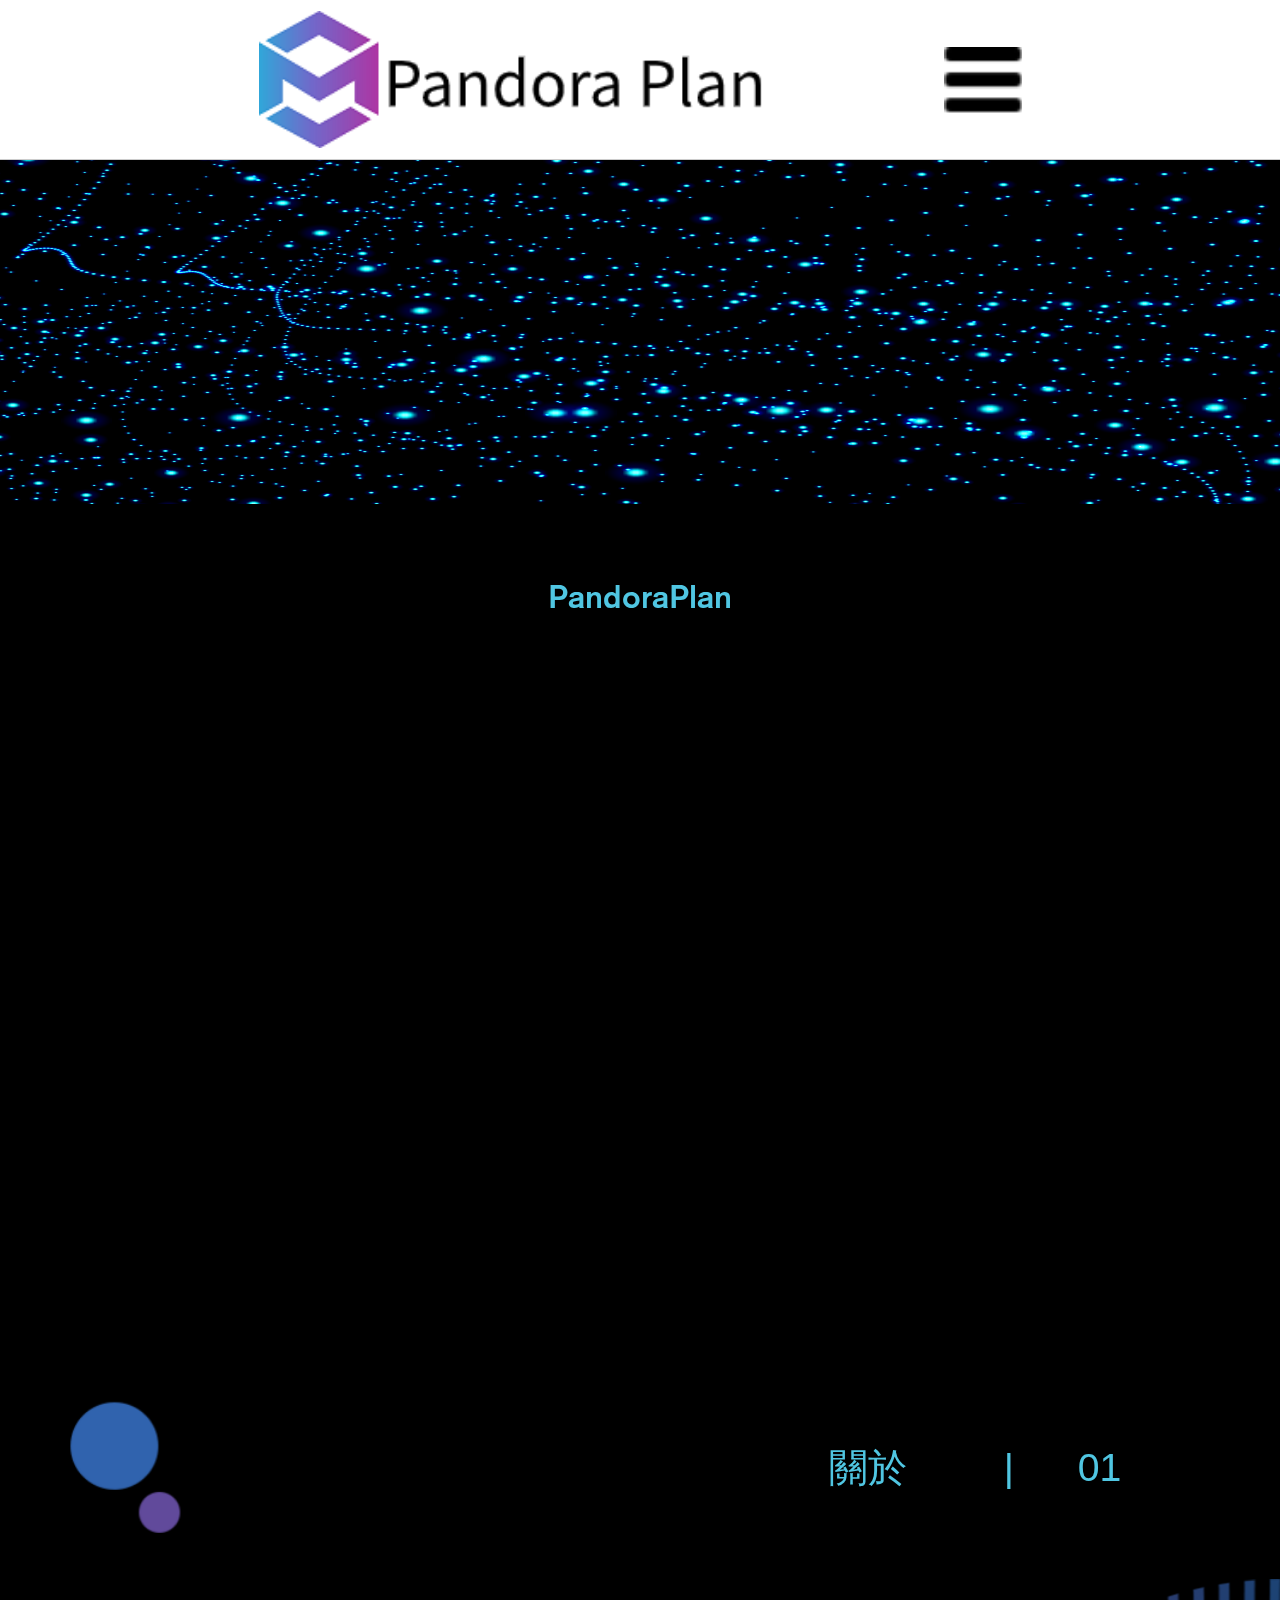
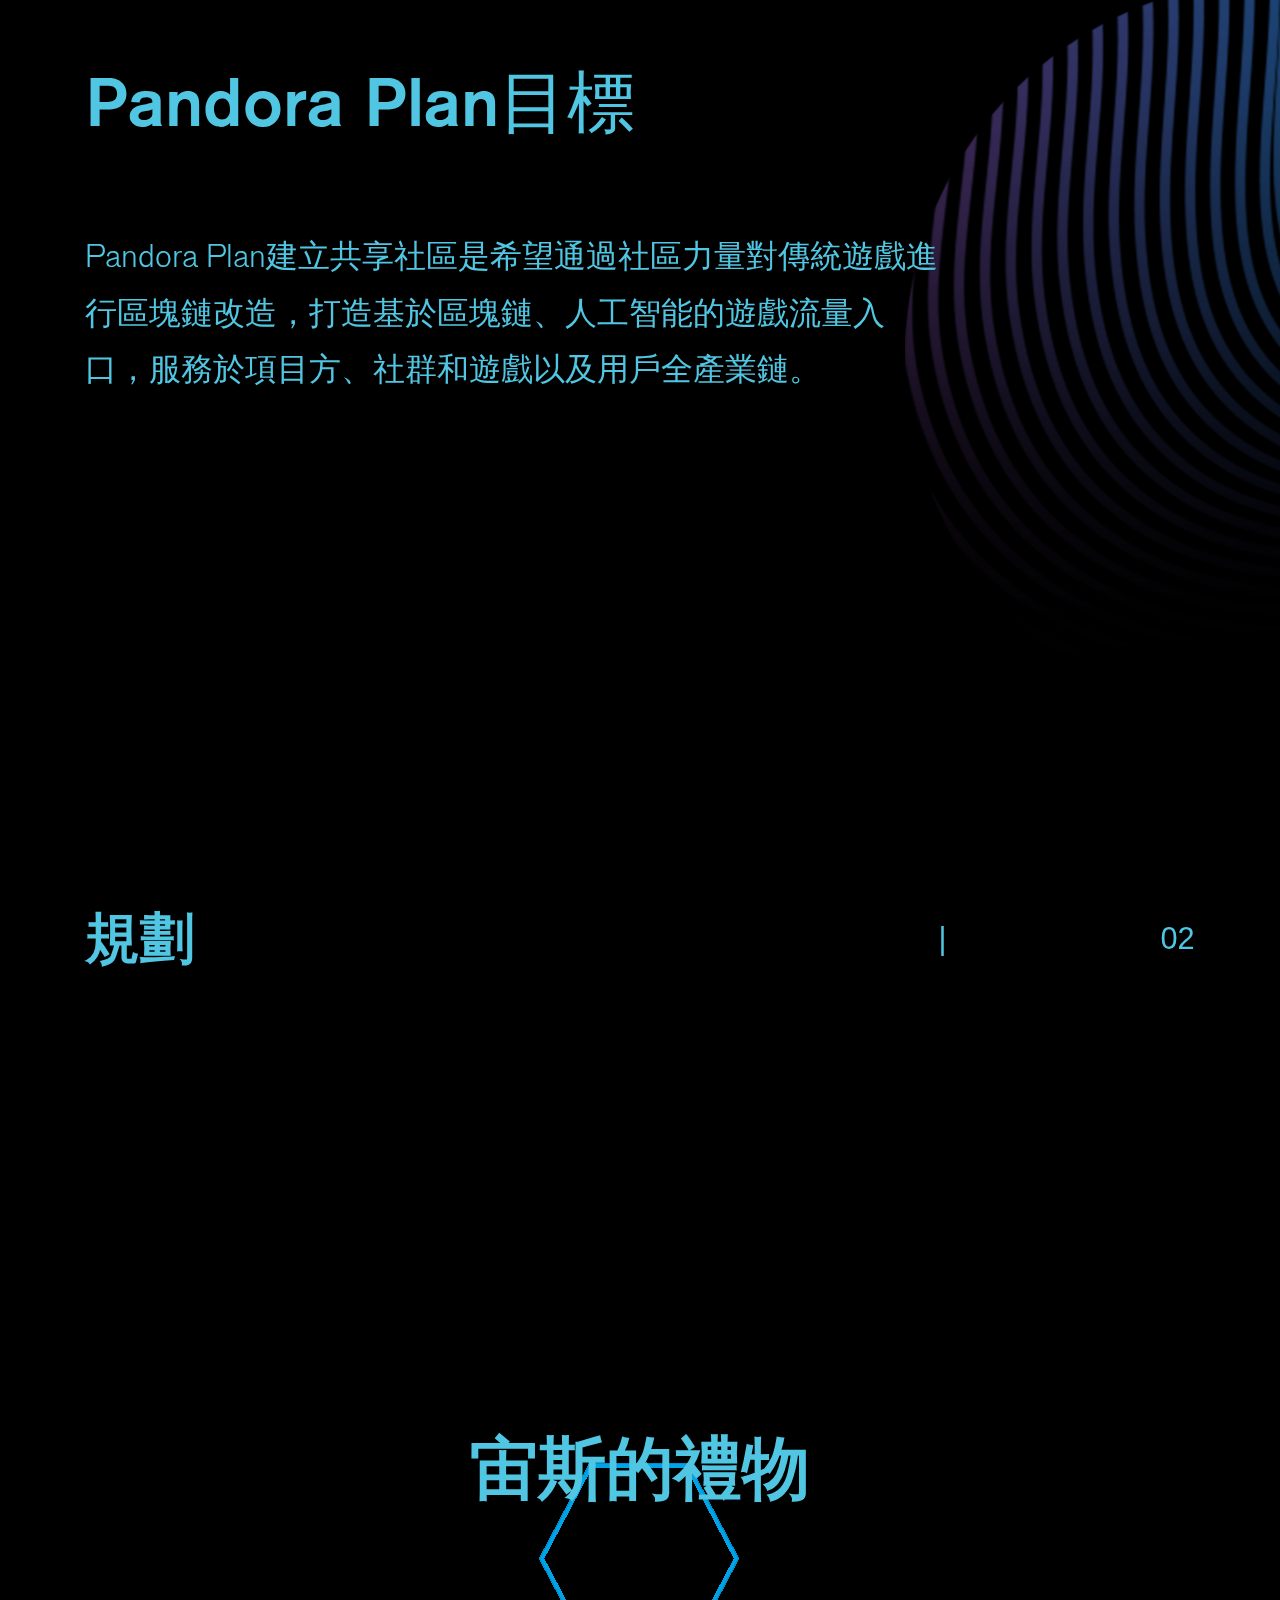
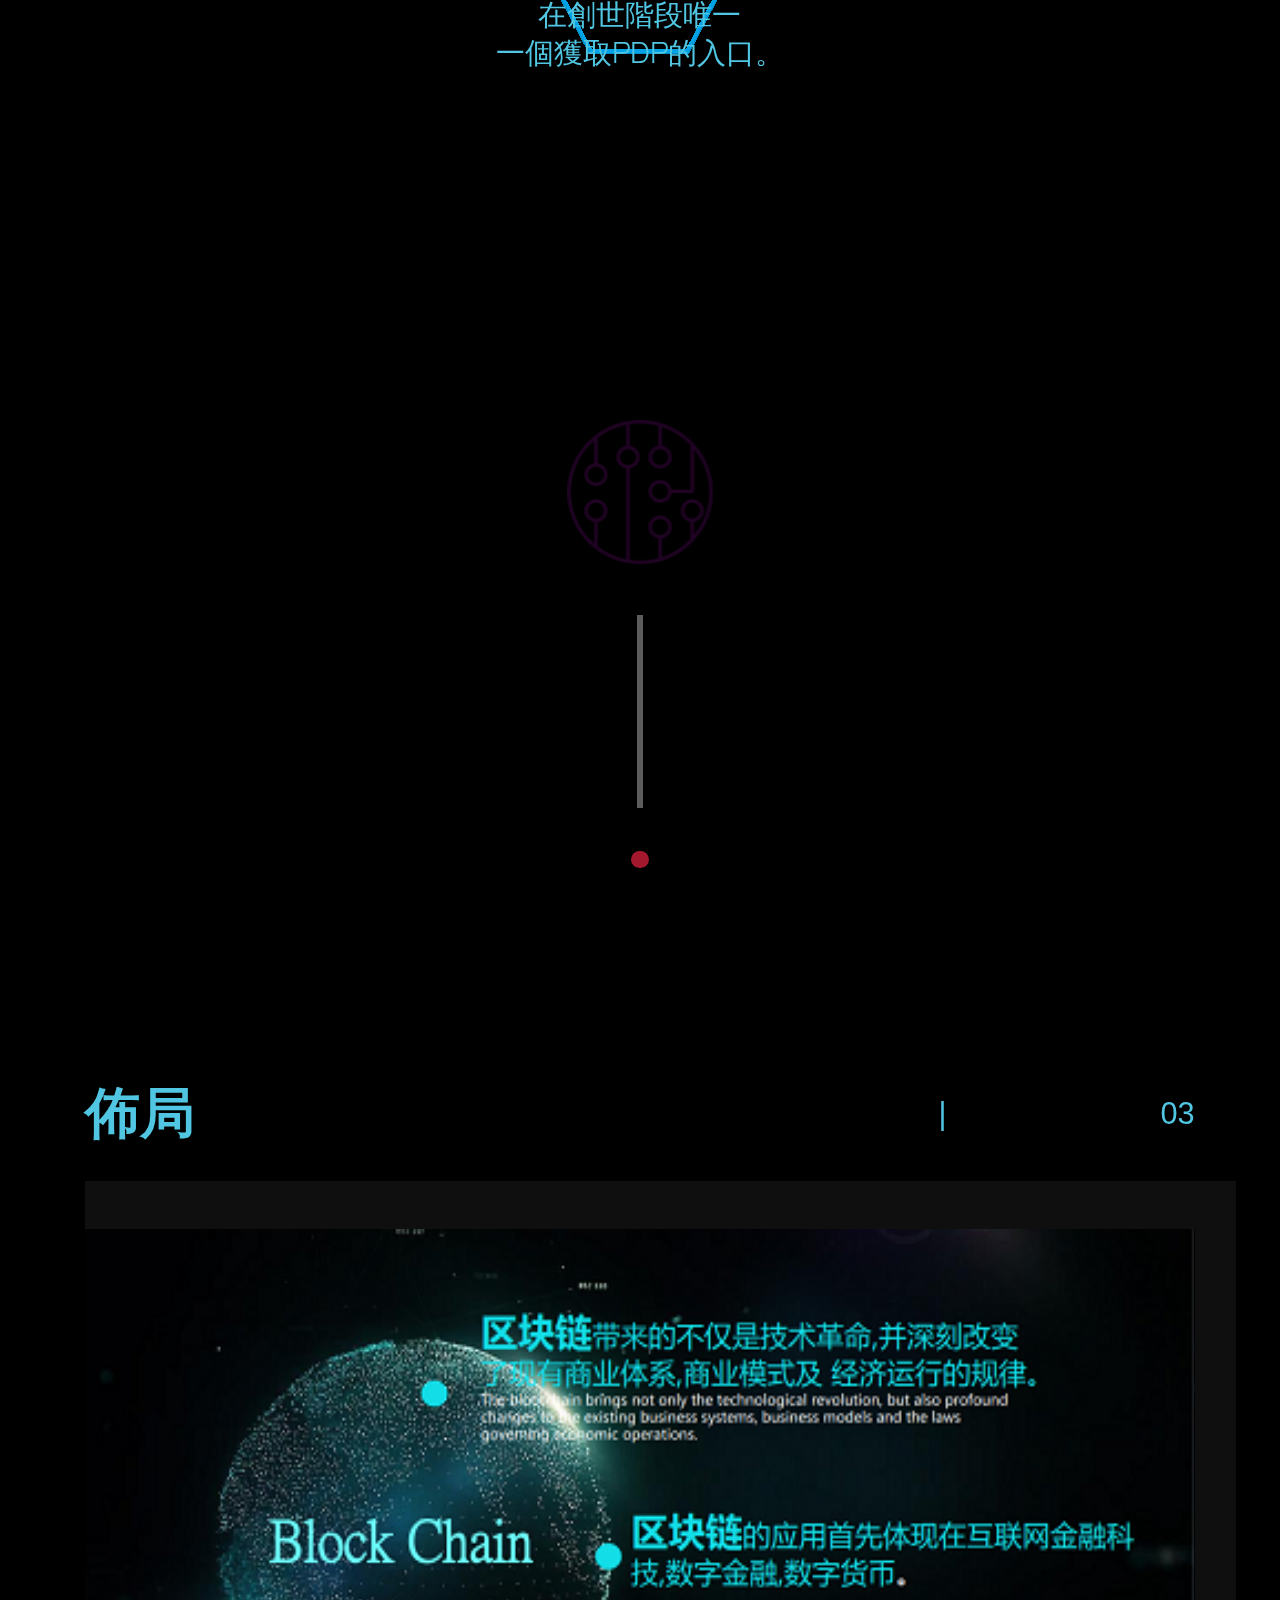
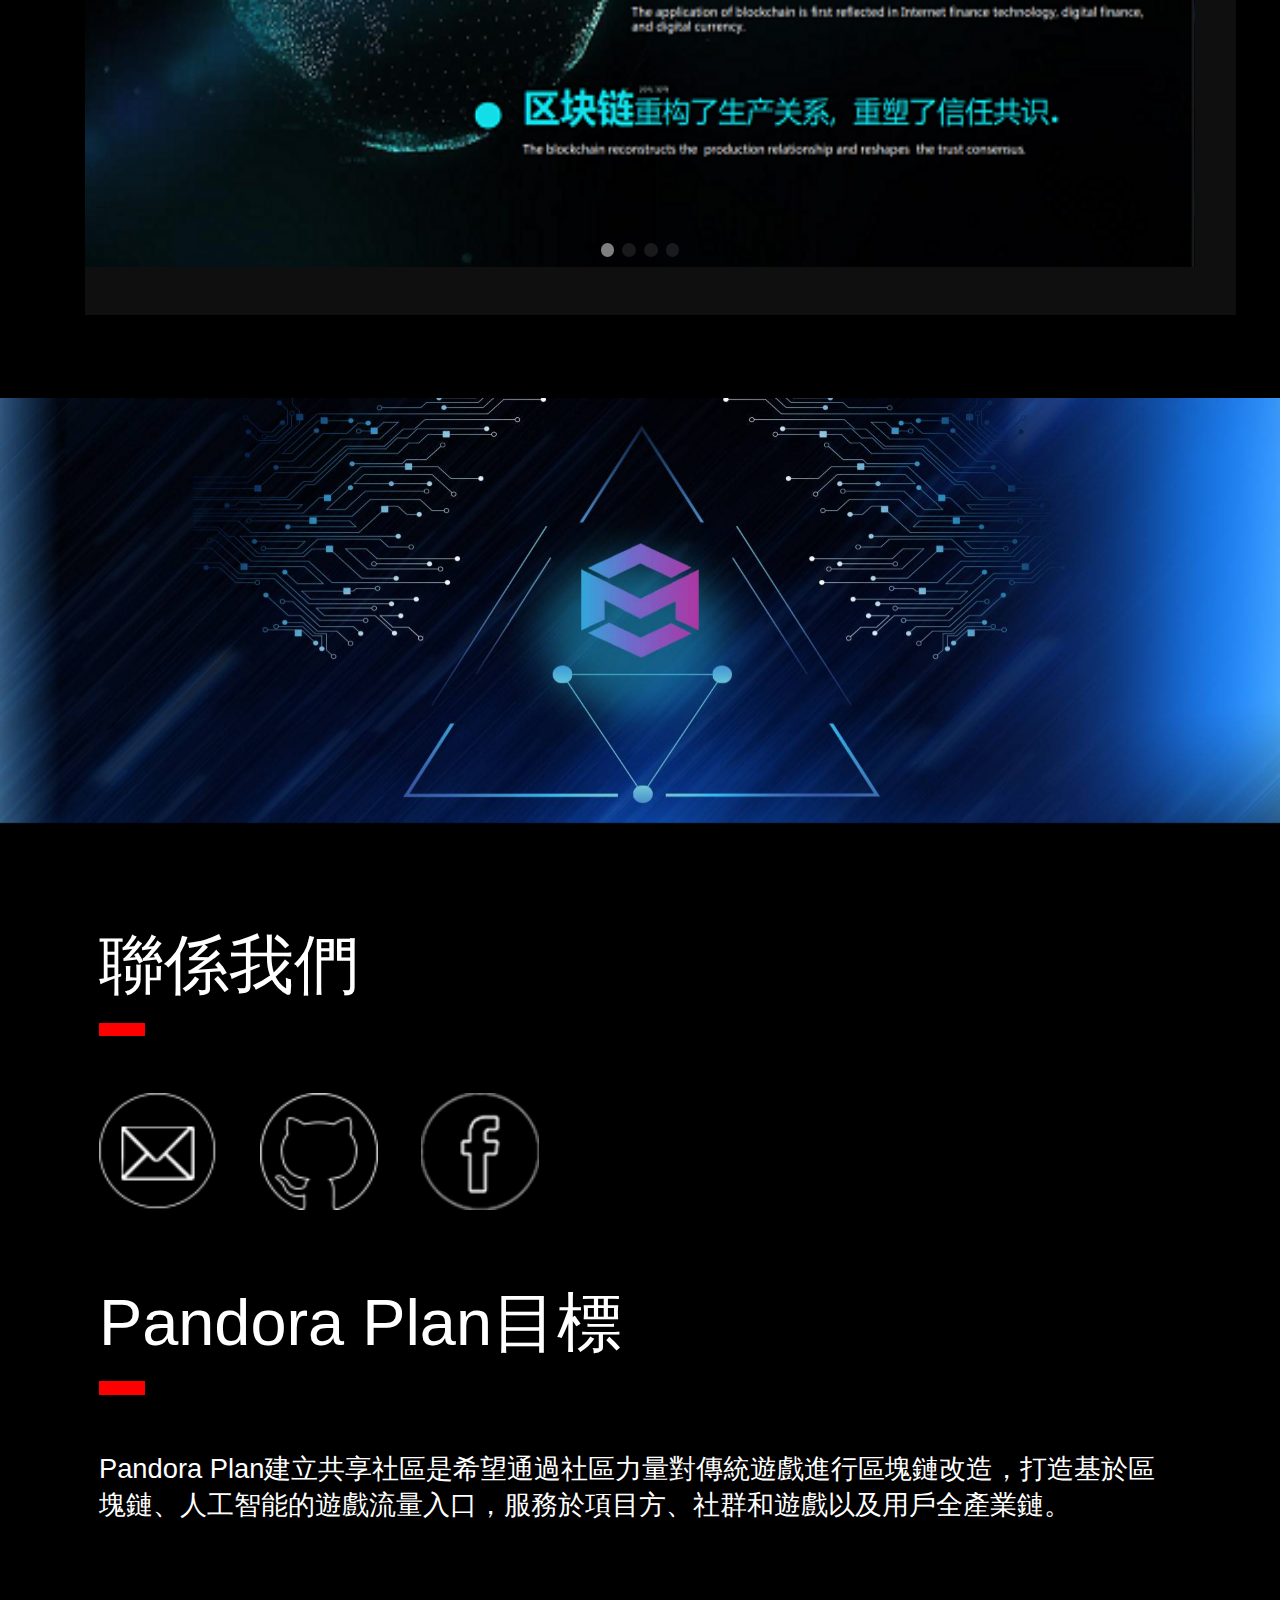
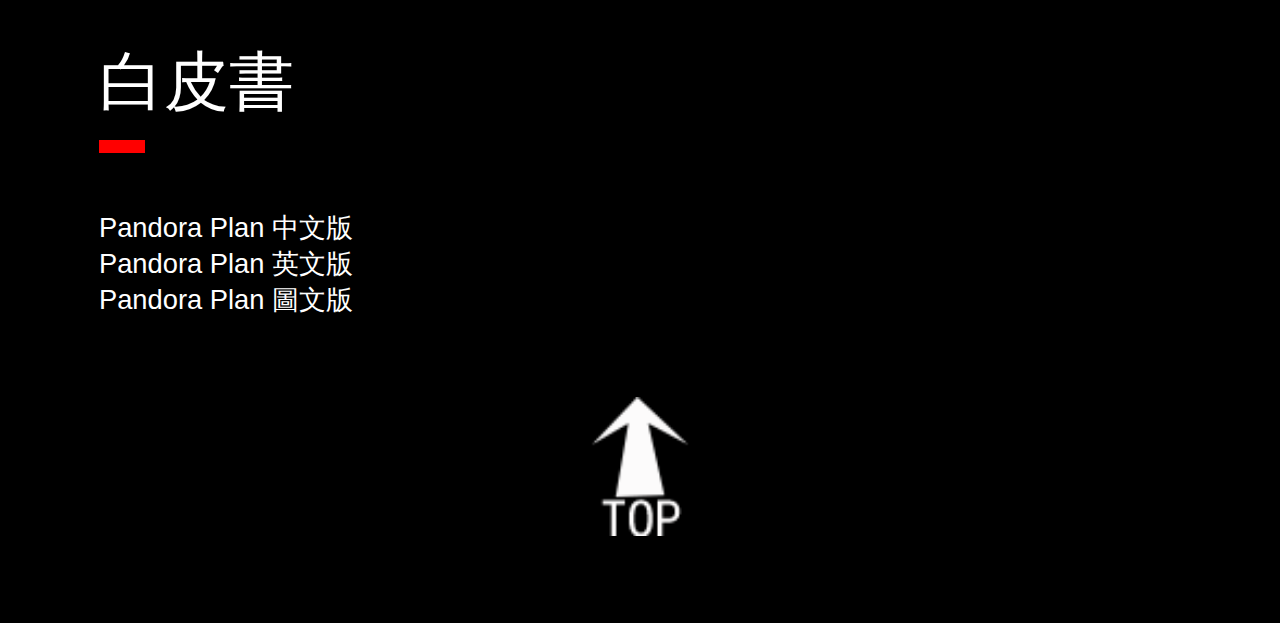
<file: wap/index.html>
<!DOCTYPE html>

<html lang="en">

<head>
    <meta charset="utf-8">
    <title>PandoraPlan</title>
    <meta name="apple-mobile-web-app-capable" content="yes" />
    <meta name="viewport" content="width=device-width, initial-scale=1.0, maximum-scale=1.0, user-scalable=no" />
    <meta name="apple-mobile-web-app-status-bar-style" content="black" />
    <meta name="keywords" content="PandoraPlan">
    <meta name="description" content="PandoraPlan">
    <meta name="viewport" content="initial-scale=1,maximum-scale=1, minimum-scale=1">

    <link rel="shortcut icon" href="/statics/images/logo.png">
    <!-- Using only with Flat-UI (free)-->
    <link rel="stylesheet" href="../statics/index/developer/common-files/css/icon-font.css">
    <!-- end -->
    <link rel="stylesheet" href="../statics/index/developer/samples/sample-02/css/style.css">
    <link rel="stylesheet" href="../statics/index/developer/samples/sample-05/css/style.css">
    <link rel="stylesheet" href="../statics/style/hk.css" type="text/css">
    <link rel="stylesheet" href="../statics/style/style.css">
    <link rel="stylesheet" href="../statics/css/reset.css">
    <link rel="stylesheet" href="../statics/css/swiper.min.css">
    <link rel="stylesheet" href="../statics/css/index_wap.css">
    <script src="../statics/js/auto-size.js"></script>
    <script type="text/javascript" src="../statics/js/three.min.js"></script>
    <script type="text/javascript" src="../statics/js/dat.gui.min.js"></script>
    <script type="text/javascript" src="../statics/js/Stats.min.js"></script>
    <script src="../statics/js/jquery-1.8.3.min.js"></script>
    <script src="../statics/js/swiper.min.js"></script>
    <script src="../statics/js/index.js"></script>
    <!-- ico图标 -->
    <link rel="stylesheet" href="../statics/css/lin-css/iconfont.css">
    <!-- layui -->
    <link rel="stylesheet" href="../statics/layui/css/layui.css">
    <script src="../statics/layui/js/layui.js"></script>
    <script type="text/javascript">
        document.documentElement.style.fontSize = document.documentElement.clientWidth / 750 * 100 + 'px';
    </script>
</head>

<body>
    <style type="text/css">
        body {
            -webkit-tap-highlight-color: rgba(0, 0, 0, 0);
        }
        
        a,
        div,
        img {
            outline: none;
            -moz-outline-style: none;
        }
        
        #banner_cover {
            width: 100%;
            height: 100%;
            z-index: 101;
            position: fixed;
            background: #000;
            opacity: 0.3;
            display: none;
        }
        
        #play_img {
            width: 1rem;
            position: absolute;
            top: 50%;
            left: 50%;
            margin-left: -.5rem;
            margin-top: -.5rem;
            z-index: 102;
            /*display: none;*/
        }
        
        #close {
            position: fixed;
            top: 34px;
            right: 4%;
            font-size: 34px;
            z-index: 10000;
            padding: 20px;
            cursor: pointer;
            display: none;
            width: 24px;
            height: 24px;
            background-image: url('../statics/images/close_play.png');
            background-repeat: no-repeat;
        }
        
        video {
            position: fixed;
            top: 30%;
            z-index: 9999;
            display: none;
        }
        
        .nav a {
            font-size: 0.35rem;
            padding: 0.1rem .3rem .3rem 0;
        }
        
        .nav {
            justify-content: flex-start;
        }
        
        .exit {
            width: 0.7rem !important;
            height: 0.7rem;
            /*background-color: red;*/
            position: absolute;
            top: 1.02rem;
            left: 6.36rem;
            background-image: url("../statics/images/mobile_exit.png");
            background-size: 100% 100%;
            /*background-repeat:no-repeat;*/
        }
        
        .nav p:nth-child(2) {
            margin-top: 1.02rem;
        }
        
        .nav>* {
            padding-left: .5rem;
        }
        
        .nav>*:not(:last-child) a,
        .nav>*:first-child {
            border: none;
        }
        
        .mobil_center_4 {
            margin-top: 1rem;
            position: relative;
        }
    </style>

    <script type="text/javascript">
        $('#banner_cover').click(function() {
            $('#bg_cover').hide(200);
            $('#play_img').show(200);
            $('#banner_cover').hide();
            $('video').hide(200);
            $('#close').hide(200);
            // $('vide').pause();
            document.getElementById("video1").pause();
        });
        $('#close').click(function() {
            $('#bg_cover').hide(200);
            $('#play_img').show(200);
            $('#banner_cover').hide();
            $('video').hide(200);
            $('#close').hide(200);
            // $('vide').pause();
            document.getElementById("video1").pause();
            if (play_status == 1) {
                document.getElementById("bg_m").play();
            }

            // play_status = 1;
        });
        $('#play_img').click(function() {
            $('#play_img').hide(200);
            $('#close').show(200);
            $('#banner_cover').show();
            $('#bg_cover').show(200);
            $('video').show(200);
            // $('vide').play();
            document.getElementById("video1").play();
            document.getElementById("bg_m").pause();
            // play_status = 2;
        });
    </script>

    <header>
        <div class="isHead">
            <a href="">
                <img class="go-home" src="../statics/images/mobile_logo.png" alt="logo">
            </a>
            <div class="navIcon">
                <img src="../statics/images/mobile_mov.png" alt="">
            </div>
            <!-- <div class="mobil_lg">
                <select name="" id="">
                    <option value="zh">中文</option>
                    <option value="en">English</option>

                    <option value="ko">한국어</option>
                </select>
                <img src="../statics/images/newPage/32.png" alt="">
            </div> -->
            <!-- <script type="text/javascript">
      $('#language_select option').click(function(){
        var language = $(this).val();
        if (language == 'en') {
          location.href='/wap/site/seten';
        }
        else if (language == 'zh') {
            location.href='/wap/site/setzh';
        }
        else if (language == 'ko') {
            location.href='/wap/site/setko';
        }
      })
    </script> -->
        </div>

        <!--  隐藏div菜单  -->
        <div class="nav" style="display: none">
            <div class="exit">
                <img src="../statics/images/mobile_exit.png" alt="退出">
            </div>
            <p><a href="#mobil_center_2">關於</a></p>
            <p>
                <!-- <a href="./site/technology.html">技術</a> -->
                <a href="#mobil_center_3">規劃</a>
            </p>
            <p>
                <a href="#mobil_center_4">佈局</a>
            </p>
            <p>
                <a href="../statics/Pandora Plan.pdf">白皮書</a>
            </p>

        </div>
    </header>

    <!--蒙版-->
    <!-- <div class="mask"></div> -->
    <div class="container" id="page-top">
        <!-- <script src="../statics/js/lottie.min.js"></script> -->
        <div class="center">
            <!-- top img部分 -->
            <div class="mobil_center_1" id="WebGL-output">
                <div>
                    <h1 style="font-family:'MEDIUM'; ">PandoraPlan</h1>
                </div>
            </div>
            <!-- <div class="mobil_center_1" id="bodymovin">
                <div>
                    <h1 style="font-family:'MEDIUM'; ">PandoraPlan</h1>
                    <p style="font-family:'fontHelveticaNeueCE35Roman'">THE PIONEER OF GLOBAL GAME PUBLIC CHAIN</p>
                </div>
            </div> -->
            <!-- 第一个div -->
            <div class="mobil_center_2" id="mobil_center_2">
                <div>
                    <img src="../statics/images/newPage/1.png" alt="">
                    <div>
                        <span>關於</span>
                        <span>|</span>
                        <span>01</span>
                    </div>
                </div>
                <div class="mobil_center_2_text">
                    <h1>Pandora Plan目標</h1>
                    <p>Pandora Plan建立共享社區是希望通過社區力量對傳統遊戲進行區塊鏈改造，打造基於區塊鏈、人工智能的遊戲流量入口，服務於項目方、社群和遊戲以及用戶全產業鏈。</p>
                </div>
            </div>
            <!-- 第二个div -->
            <div class="mobil_center_3" id="mobil_center_3">
                <div>
                    <i>規劃</i>
                    <span>|</span>
                    <span>02</span>
                </div>
                <!-- 圆球内容 -->
                <div class="ball_text_div">
                    <!-- <img class="ball_text_div_img1" src="../statics/images/bg.png" alt=""> -->
                    <!--  圆球文字轮播 -->
                    <div class="swiper-container my-ball-div" id="swiper1">
                        <div class="parallax-bg my-ball-div-bg" data-swiper-parallax="-23%"></div>
                        <div class="swiper-wrapper">
                            <div class="swiper-slide" style="display: flex; flex-direction: column;">
                                <div class="title my-ball-title" data-swiper-parallax="-300" style="font-family: 'MEDIUM';">宙斯的禮物</div>
                                <div class="text" data-swiper-parallax="-100">
                                    <p class="my-ball-text" style="font-family:  'LIGHT'" ;>在創世階段唯一
                                    </p>
                                    <p class="my-ball-text" style="font-family:  'LIGHT'" ;>一個獲取PDP的入口。
                                    </p>
                                </div>
                            </div>
                            <div class="swiper-slide" style="display: flex; flex-direction: column;">
                                <div class="title my-ball-title" data-swiper-parallax="-300" data-swiper-parallax-opacity="0">先知先覺</div>
                                <!--            <div class="subtitle" data-swiper-parallax="-200">Subtitle</div>-->
                                <div class="text" data-swiper-parallax="-100">
                                    <p class="my-ball-text">最早領悟Pandora Plan的人類，
                                    </p>
                                    <p class="my-ball-text">也就是製造財富的智者。
                                    </p>
                                </div>
                            </div>
                            <div class="swiper-slide" style="display: flex; flex-direction: column;">
                                <div class="title my-ball-title" data-swiper-parallax="-300">火種計劃</div>
                                <!--            <div class="subtitle" data-swiper-parallax="-200">Subtitle</div>-->
                                <div class="text" data-swiper-parallax="-100">
                                    <p class="my-ball-text">星星之火引來源源不斷、 </p>
                                    <p class="my-ball-text">無限循環的生命閉環。 </p>
                                </div>
                            </div>
                            <div class="swiper-slide" style="display: flex; flex-direction: column;">
                                <div class="title my-ball-title" data-swiper-parallax="-300">潘多拉魔盒</div>
                                <!--            <div class="subtitle" data-swiper-parallax="-200">Subtitle</div>-->
                                <div class="text" data-swiper-parallax="-100">
                                    <p class="my-ball-text">只有擁有上帝鑰匙的人才能 </p>
                                    <p class="my-ball-text">打開通往財富自由的魔盒。 </p>
                                </div>
                            </div>
                            <div class="swiper-slide" style="display: flex; flex-direction: column;">
                                <div class="title my-ball-title" data-swiper-parallax="-300">輪迴合約</div>
                                <!--            <div class="subtitle" data-swiper-parallax="-200">Subtitle</div>-->
                                <div class="text" data-swiper-parallax="-100">
                                    <p class="my-ball-text">一場只有PDP </p>
                                    <p class="my-ball-text">才能參與的ETH爭奪賽。 </p>
                                </div>
                            </div>
                        </div>
                        <!-- Add Navigation -->
                    </div>
                    <!-- <div class="swiper-button-prev prev1 swiper-button-white myButtonleft my-button-left"></div> -->
                    <!-- <div class="swiper-button-next next1 swiper-button-white myButtonright my-button-right"></div> -->
                </div>
                <div class="ball_buttom_img">
                    <img src="../statics/images/newPage/6.png" alt="">
                    <div></div>
                    <div></div>
                </div>
            </div>
            <div class="mobil_center_3" style="height: 5.4rem;" id="mobil_center_4">
                <div>
                    <i>佈局</i>
                    <span>|</span>
                    <span>03</span>
                </div>

                <div class="slideshow">
                    <div></div>

                    <!-- 方框轮播图 -->
                    <div class="swiper-container" id="swiper2">
                        <div class="swiper-wrapper">

                            <div class="swiper-slide">
                                <a href=''><img class="my-box-viewpage-img" src="../images/01_wap.png" alt=""></a>
                            </div>

                            <div class="swiper-slide">
                                <a href=''><img class="my-box-viewpage-img" src="../images/02_wap.png" alt=""></a>
                            </div>

                            <div class="swiper-slide">
                                <a href=''><img class="my-box-viewpage-img" src="../images/03_wap.png" alt=""></a>
                            </div>

                            <div class="swiper-slide">
                                <a href=''><img class="my-box-viewpage-img" src="../images/04_wap.png" alt=""></a>
                            </div>

                            <!--        <div class="swiper-slide">-->
                            <!--          <img class="my-box-viewpage-img" src="/statics/images/newPage/23.png" alt="">-->
                            <!--        </div>-->
                            <!--        <div class="swiper-slide">-->
                            <!--            <a href='/wap/site/wallet'>-->
                            <!--            <img class="my-box-viewpage-img" src="/statics/images/newPage/24.png" alt="">-->
                            <!--          </a>-->
                            <!--        </div>-->
                        </div>
                        <!-- Add Pagination -->
                        <div class="swiper-pagination swp2"></div>
                    </div>
                </div>
            </div>
            <!-- 地图插图 -->
            <img class="red_map" src="../statics/images/newPage/newbg.jpg" alt="">


            <!--          <div class="swiper-slide">-->
            <!--            <a href="" style="width: 100%;height: 100%;display: inline-block;position: absolute;"></a>-->
            <!--            <img src="/statics/images/1_07.jpg" alt="">-->
            <!--            <h1>James Leo</h1>-->
            <!--            <p>Distributed ledger engineer</p>-->
            <!--          </div>-->
            <!--          <div class="swiper-slide">-->
            <!--            <a href="" style="width: 100%;height: 100%;display: inline-block;position: absolute;"></a>-->
            <!--            <img src="/statics/images/1_08.jpg" alt="">-->
            <!--            <h1>Ziv</h1>-->
            <!--            <p>Full stack developer</p>-->
            <!--          </div>-->
            <!--          <div class="swiper-slide">-->
            <!--            <a href="" style="width: 100%;height: 100%;display: inline-block;position: absolute;"></a>-->
            <!--            <img src="/statics/images/1_11.jpg" alt="">-->
            <!--            <h1>Jackey</h1>-->
            <!--            <p>Chief marketing officer</p>-->
            <!--          </div>-->
            <!-- </div>
                    </div> -->
            <!-- Add Arrows -->
            <!-- <div class="swiper-button-next next3"></div>
                    <div class="swiper-button-prev prev3"></div>
                </div>
                <img src="/statics/images/newPage/7.png" alt="">
            </div> -->
            <!-- 内容底部列表 -->
            <!-- <div class="index_center_list " style='display: none;'>
                <div class="index_center_list_title">
                    <img src="../statics/images/newPage/14.png" alt="">
                    <div>
                        <h1>Singapore Baer Chain signs strategic cooperation agreement with Mars Finance</h1>
                    </div>
                    <div>
                        <p>Today, Singapore Baer Chain announced the official signing of a strategic cooperation agreement with Mars Finance. </p>
                    </div>
                </div>
                <div class="index_center_list_title">
                    <img src="../statics/images/newPage/14.png" alt="">
                    <div>
                        <h1>Singapore Baer Chain signs strategic cooperation agreement with Mars Finance</h1>
                    </div>
                    <div>
                        <p>Today, Singapore Baer Chain announced the official signing of a strategic cooperation agreement with Mars Finance. </p>
                    </div>
                </div>
                <div class="index_center_list_title">
                    <img src="../statics/images/newPage/14.png" alt="">
                    <div>
                        <h1>Singapore Baer Chain signs strategic cooperation agreement with Mars Finance</h1>
                    </div>
                    <div>
                        <p>Today, Singapore Baer Chain announced the official signing of a strategic cooperation agreement with Mars Finance. </p>
                    </div>
                </div>
                <div class="index_center_list_title">
                    <img src="../statics/images/newPage/14.png" alt="">
                    <div>
                        <h1>Singapore Baer Chain signs strategic cooperation agreement with Mars Finance</h1>
                    </div>
                    <div>
                        <p>Today, Singapore Baer Chain announced the official signing of a strategic cooperation agreement with Mars Finance. </p>
                    </div>
                </div>
            </div> -->
        </div>

        <!-- css 部分 -->
        <!-- Link Swiper's CSS -->
        <link rel="stylesheet" href="../statics/css/swiper.min.css">

        <!-- Demo styles -->
        <style>
            html,
            body {
                position: relative;
                height: 100%;
            }
            
            body {
                font-family: Helvetica Neue, Helvetica, Arial, sans-serif;
                font-size: 14px;
                color: #50C6E2;
                margin: 0;
                padding: 0;
                background-color: #000;
            }
            
            #bodymovin div h1 {
                font-size: 1.1rem;
                color: white;
            }
            
            #bodymovin div p {
                font-size: .17rem;
            }
            
            #bodymovin {
                background: #2e0333;
                display: flex;
                flex-direction: column;
                align-items: center;
            }
            
            .mobil_center_1 svg {
                height: 5.03rem !important;
                margin-top: .94rem;
            }
            
            .mobil_center_1 div {
                position: absolute;
                width: 100%;
                text-align: center;
                color: white;
                top: 3.38rem;
                z-index: 200;
            }
            
            .mobil_center_1 div h1 {
                font-size: 32px;
                color: rgb( 80, 198, 226);
            }
            
            .swiper-container {
                height: 100%;
            }
            
            .swiper-slide {
                background: url("../statics/images/bg.png") no-repeat center center;
                font-size: 18px;
                -webkit-box-sizing: border-box;
                box-sizing: border-box;
                /*padding: 40px 60px;*/
                text-align: center;
            }
            
            .parallax-bg {
                position: absolute;
                left: 0;
                top: 0;
                width: 130%;
                height: 100%;
                -webkit-background-size: cover;
                background-size: cover;
                background-position: center;
            }
            
            .swiper-slide .title {
                margin: 1.3rem 0 .2rem;
            }
            
            .swiper-slide .subtitle {
                font-size: 21px;
            }
            
            .ball_text_div .swiper-slide div {
                font-size: 14px;
                /*width: 220px;*/
                line-height: 1.3;
                padding: 0 .5rem;
                padding-top: 0.3rem;
            }
            
            .my-ball-div {
                width: 4.80rem;
                height: 4.78rem;
                border-radius: 4%;
            }
            
            .my-ball-div-bg {
                /* background-image: url("../statics/images/bg.png"); */
                /* width: 100%; */
            }
            
            .my-button-left {
                top: 41%;
                background-image: url("../statics/images/newPage/15.png") !important;
                width: .65rem;
                background-size: 100%;
            }
            
            .my-button-right {
                top: 41%;
                background-image: url("../statics/images/newPage/16.png") !important;
                width: .65rem;
                background-size: 100%;
            }
            
            .my-ball-title {
                font-size: .4rem !important;
                font-weight: bold !important;
            }
            
            .my-ball-text {
                font-size: .17rem;
            }
            
            .my-box-viewpage-img {
                min-height: 100%;
            }
            
            .my-ball-img-box {
                margin-top: -62px;
            }
            
            .my-ball-img-box h1 {
                color: #959595;
                font-size: .19rem;
                font-weight: bold;
            }
            
            .my-ball-img-box p {
                color: #959595;
                font-size: .16rem;
            }
            
            .my-ball-img-box .swiper-slide {
                width: 1.41rem !important;
            }
            
            .my-ball-img-box-img {
                width: 100%;
                border-radius: 50%;
            }
            /* 选中部分css */
            
            .my-ball-img-box .swiper-slide-active {
                /*top: 14px;*/
                /*background-color: #ccc;*/
                width: 2.15rem !important;
            }
            /* 前一张图 */
            
            .my-ball-img-box .swiper-slide-prev {
                width: 1.41rem !important;
            }
            /* 后一张图 */
            
            .my-ball-img-box .swiper-slide-next {
                width: 1.41rem !important;
            }
            
            .my-ball {
                padding: 0 20px;
            }
            
            .swiper-button-next.swiper-button-white,
            .swiper-container-rtl .swiper-button-prev.swiper-button-white {
                background-image: url("../statics/images/newPage/31.png")
            }
            
            .swiper-button-prev.swiper-button-white,
            .swiper-container-rtl .swiper-button-next.swiper-button-white {
                background-image: url("../statics/images/newPage/30.png")
            }
            
            .my-ball-img-box .swiper-slide-prev {
                margin: 0px !important;
            }
            
            .my-ball-img-box .swiper-slide-active {
                margin: 0px !important;
            }
            
            .my-ball-img-box .swiper-slide-next {
                margin: 0px !important;
            }
            
            .my-ball-img-box .swiper-wrapper {
                display: flex;
                justify-content: space-between;
            }
            
            .my-ball-img-box {
                width: 92%;
            }
            
            .my-ball .swiper-button-prev {
                top: 34.6rem;
                width: .30rem;
                height: .30rem;
            }
            
            .my-ball .swiper-button-next {
                top: 34.6rem;
                width: .30rem;
                height: .30rem;
            }
            /*.my-ball .swiper-slide, .swiper-slide-duplicate div {*/
            /*width: 65%;*/
            /*margin: 0 auto;*/
            /*}*/
            
            .my-ball .swiper-slide,
            .swiper-slide-duplicate,
            .swiper-slide-next div {
                width: 100%;
                margin: 0 auto;
            }
            
            .swiper-pagination-bullet-active {
                background-color: #e7e7e7;
                width: 0.08rem;
                height: 0.08rem;
            }
            
            .swiper-pagination-bullet {
                background-color: #7f7f82;
                width: 0.08rem;
                height: 0.08rem;
            }
            
            .mobil_center_1 {
                height: 7.09rem;
            }
            
            .mobil_center_1 canvas {
                height: 350px !important;
            }
        </style>

        <!-- js 部分 -->
        <!-- Swiper JS -->
        <script src="../statics/js/swiper.min.js"></script>
        <!-- Initialize Swiper -->
        <script>
            //三个轮播系统
            var swiper1 = new Swiper('#swiper1', {
                autoplay: true,
                speed: 600,
                parallax: true,
                loop: true,
                navigation: {
                    nextEl: '.next1',
                    prevEl: '.prev1',
                }
            });
            var swiper2 = new Swiper('#swiper2', {
                loop: true,
                autoplay: true,
                pagination: {
                    el: '.swp2',
                },
                navigation: {
                    nextEl: '.next2',
                    prevEl: '.prev2',
                }
            });
            // var swiper3 = new Swiper('#swiper3', {
            //     loop: true,
            //     slidesPerView: 3, //显示的数量
            //     spaceBetween: 10, //div之间的距离
            //     slidesPerGroup: 1,
            //     pagination: {
            //         el: '.swp3',
            //         clickable: true,
            //     },
            //     navigation: {
            //         nextEl: '.next3',
            //         prevEl: '.prev3',
            //     }
            // });

            /*锚点动效*/
            $('a[href*=#],area[href*=#]').click(function() {
                if (location.pathname.replace(/^\//, '') == this.pathname.replace(/^\//, '') && location.hostname ==
                    this.hostname) {
                    var $target = $(this.hash);
                    $target = $target.length && $target || $('[name=' + this.hash.slice(1) + ']');
                    if ($target.length) {
                        var targetOffset = $target.offset().top;
                        $('html,body').animate({
                                scrollTop: targetOffset
                            },
                            1000);
                        return false;
                    }
                }
            });
        </script>
    </div>

    <!-- 页尾部分 -->
    <footer>
        <div class="footer_div">
            <div>聯係我們</div>
            <div></div>
            <div class="footer_icoDiv">
                <!-- <a href="mailto:pandoraplan1@gmail.com"><img src="../statics/images/newPage/pc_13.png" alt=""></a> -->
                <a href="../site/email.html"><img src="../statics/images/newPage/pc_13.png" alt=""></a>
                <a href=""><img src="../statics/images/github.png" alt=""></a>
                <a href=""><img src="../statics/images/newPage/pc_07.png" alt=""></a>
                <!-- <a href=""><img src="/statics/images/newPage/pc_13.png" alt=""></a> -->
            </div>
        </div>
        <div class="footer_div">
            <div>Pandora Plan目標</div>
            <div></div>
            <div class="footer_icoDiv">
                <p>Pandora Plan建立共享社區是希望通過社區力量對傳統遊戲進行區塊鏈改造，打造基於區塊鏈、人工智能的遊戲流量入口，服務於項目方、社群和遊戲以及用戶全產業鏈。
                </p>
            </div>
        </div>
        <div class="footer_div">
            <div>白皮書</div>
            <div></div>
            <div class="footer_icoDiv">
                <p><a style='color: #fff' href="../statics/Pandora Plan 白皮书中文版.pdf">Pandora Plan 中文版</a></p>
                <p><a style='color: #fff' href="../statics/Pandora Plan 白皮书英文版.pdf">Pandora Plan 英文版</a></p>
                <p><a style='color: #fff' href="../statics/Pandora Plan 白皮书图文版.pdf">Pandora Plan 圖文版</a></p>
            </div>
        </div>
        <img class="mobile_foot_ico_fh" src="../statics/images/newPage/top.png" alt="">
    </footer>
    <!-- 
<audio id="bg_m" src="/statics/bg2.mp3" autoplay="auto" loop="loop">

</audio> -->
    <!--<img src="/statics/images/bg_m_play.png" id="music_btn">-->
    <style type="text/css">
        #music_btn {
            position: fixed;
            bottom: 60px;
            right: 40px;
            width: 36px;
            height: 36px;
            /*border: 1px solid #ccc;*/
            z-index: 99;
        }
    </style>
    <script type="text/javascript">
        var play_status = 1;
        $('#music_btn').click(function() {
            if (play_status == 1) {
                play_status = 2;
                //
                document.getElementById("bg_m").pause();
                $('#music_btn').attr('src', '../statics/images/bg_m_stop.png');
            } else {

                play_status = 1;
                //
                document.getElementById("bg_m").play();
                $('#music_btn').attr('src', '../statics/images/bg_m_play.png');
            }
        })

        //  exit 退出
        $('.exit').click(function() {
            $('.nav').css('display', 'none');
        })
    </script>
    <style type="text/css">
        .index_content7 h6 {
            color: #3c507c;
            font-weight: bold;
            font-size: 12px;
            margin-top: 3px;
            text-align: center;
        }
        
        .index_content7 p {
            font-size: 10px;
            margin: 20px 0;
            text-align: center;
        }
        
        .footer_icoDiv>a {
            margin-right: .23rem;
        }
    </style>

    <div style="display: none">
        <script src="https://s22.cnzz.com/z_stat.php?id=1273653612&web_id=1273653612" language="JavaScript"></script>
    </div>

    <script src="../statics/js/main.js"></script>

    <script>
        //返回顶部
        $(".mobile_foot_ico_fh").click(function() {
            $('html , body').animate({
                scrollTop: 0
            }, 'slow');
        })

        //判断语言跳转页面
        // $(function () {
        //     // console.log($('.mobil_lg select').val());
        //     $('.mobil_lg select').change(function () {
        //         if ($('.mobil_lg select').val() == "en") {
        //             window.location.href = "/wap/site/seten";
        //             $('.mobil_lg select').val('English');
        //         } else if ($('.mobil_lg select').val() == "zh") {
        //             window.location.href = "/wap/site/setzh";
        //             $('.mobil_lg select').val('中文');
        //         } else {
        //             window.location.href = "/wap/site/setko";
        //             $('.mobil_lg select').val('한국어');
        //         }
        //     })
        // })
    </script>

</body>

</html>
</file>
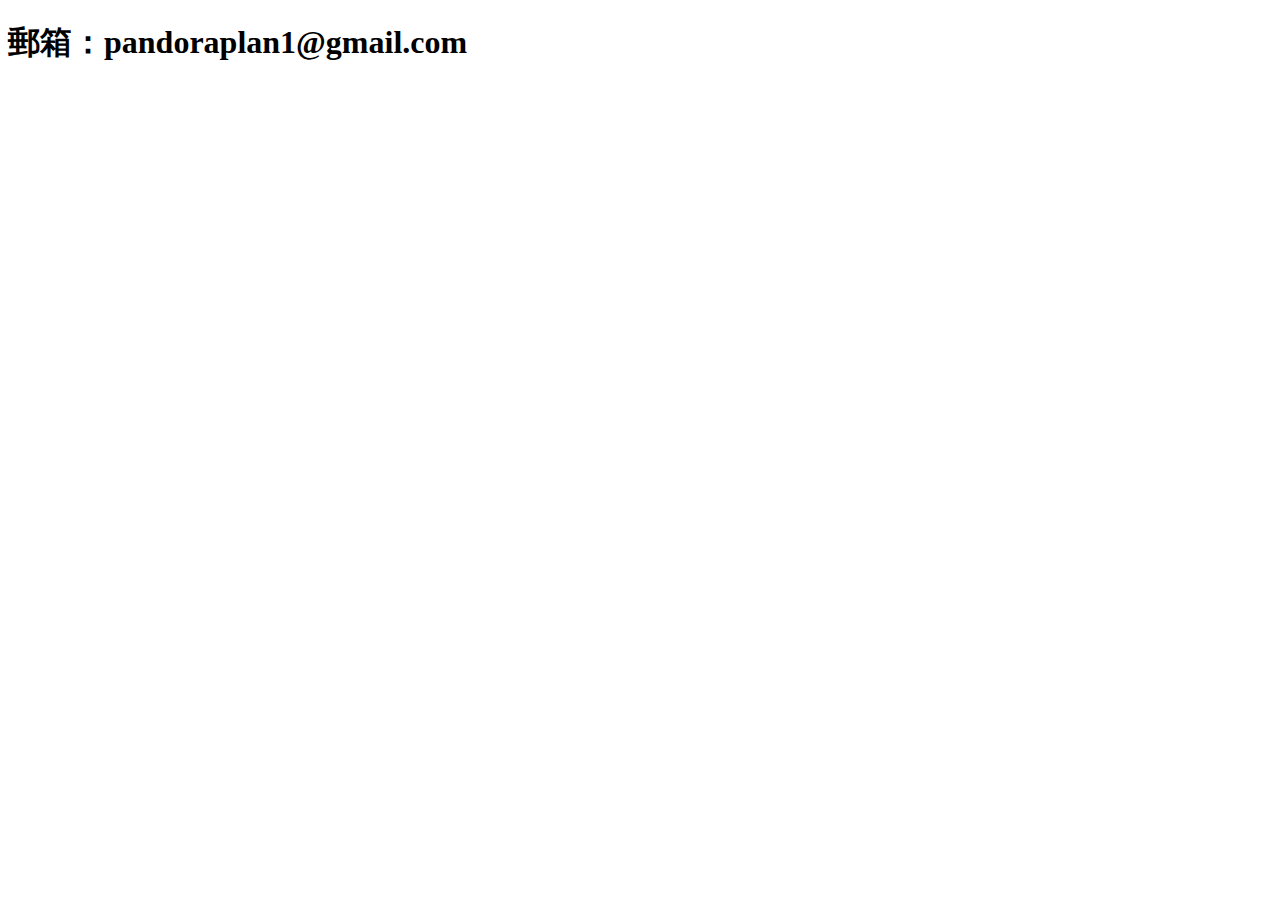
<file: site/email.html>
<!DOCTYPE html>
<html lang="en">

<head>
    <meta charset="UTF-8">
    <meta name="viewport" content="width=device-width, initial-scale=1.0">
    <meta http-equiv="X-UA-Compatible" content="ie=edge">
    <title>Email</title>
</head>

<body>
    <h1>郵箱：pandoraplan1@gmail.com</h1>
</body>

</html>
</file>
<file: statics/index/developer/common-files/css/icon-font.css>
@font-face {
  font-family: "Flat-UI-Icons";
  src: url("../fonts/Startup-Icons.eot");
  src: url("../fonts/Startup-Icons.eot?#iefix") format("embedded-opentype"),
       url("../fonts/Startup-Icons.woff") format("woff"),
       url("../fonts/Startup-Icons.ttf") format("truetype"),
       url("../fonts/Startup-Icons.svg#Flat-UI-Icons") format("svg");
  font-weight: normal;
  font-style: normal;
}


/* Use the following CSS code if you want to use data attributes for inserting your icons */
[data-icon]:before {
  font-family: 'Flat-UI-Icons';
  content: attr(data-icon);
  speak: none;
  font-weight: normal;
  font-variant: normal;
  text-transform: none;
  -webkit-font-smoothing: antialiased;
  -moz-osx-font-smoothing: grayscale;
}

/* Use the following CSS code if you want to have a class per icon */
/*
Instead of a list of all class selectors,
you can use the generic selector below, but it's slower:
[class*="fui-"] {
*/
.fui-triangle-up,
.fui-triangle-up-small,
.fui-triangle-right-large,
.fui-triangle-left-large,
.fui-triangle-down,
.fui-info,
.fui-alert,
.fui-question,
.fui-window,
.fui-windows,
.fui-arrow-right,
.fui-arrow-left,
.fui-loop,
.fui-cmd,
.fui-mic,
.fui-triangle-down-small,
.fui-check-inverted,
.fui-heart,
.fui-location,
.fui-plus,
.fui-check,
.fui-cross,
.fui-list,
.fui-new,
.fui-video,
.fui-photo,
.fui-volume,
.fui-time,
.fui-eye,
.fui-chat,
.fui-home,
.fui-upload,
.fui-search,
.fui-user,
.fui-mail,
.fui-lock,
.fui-power,
.fui-star,
.fui-calendar,
.fui-gear,
.fui-book,
.fui-exit,
.fui-trash,
.fui-folder,
.fui-bubble,
.fui-cross-inverted,
.fui-plus-inverted,
.fui-export,
.fui-radio-unchecked,
.fui-radio-checked,
.fui-checkbox-unchecked,
.fui-checkbox-checked,
.fui-flat,
.fui-calendar-solid,
.fui-star-2,
.fui-credit-card,
.fui-clip,
.fui-link,
.fui-pause,
.fui-play,
.fui-tag,
.fui-document,
.fui-image,
.fui-facebook,
.fui-youtube,
.fui-vimeo,
.fui-twitter,
.fui-stumbleupon,
.fui-spotify,
.fui-skype,
.fui-pinterest,
.fui-path,
.fui-myspace,
.fui-linkedin,
.fui-googleplus,
.fui-dribbble,
.fui-blogger,
.fui-behance,
.fui-list-thumbnailed,
.fui-list-small-thumbnails,
.fui-list-numbered,
.fui-list-large-thumbnails,
.fui-list-columned,
.fui-list-bulleted,
.fui-arrow-down,
.fui-arrow-up,
.fui-phone,
.fui-round-bubble,
.fui-apple,
.fui-android,
.fui-microsoft,
.fui-ovi {
  display: inline-block;
  font-family: 'Flat-UI-Icons';
  speak: none;
  font-style: normal;
  font-weight: normal;
  font-variant: normal;
  text-transform: none;
  -webkit-font-smoothing: antialiased;
  -moz-osx-font-smoothing: grayscale;
}
.fui-triangle-up:before {
  content: "\e000";
}
.fui-triangle-up-small:before {
  content: "\e001";
}
.fui-triangle-right-large:before {
  content: "\e002";
}
.fui-triangle-left-large:before {
  content: "\e003";
}
.fui-triangle-down:before {
  content: "\e004";
}
.fui-info:before {
  content: "\e016";
}
.fui-alert:before {
  content: "\e017";
}
.fui-question:before {
  content: "\e018";
}
.fui-window:before {
  content: "\e019";
}
.fui-windows:before {
  content: "\e01a";
}
.fui-arrow-right:before {
  content: "\e02c";
}
.fui-arrow-left:before {
  content: "\e02d";
}
.fui-loop:before {
  content: "\e02e";
}
.fui-cmd:before {
  content: "\e02f";
}
.fui-mic:before {
  content: "\e030";
}
.fui-triangle-down-small:before {
  content: "\e005";
}
.fui-check-inverted:before {
  content: "\e006";
}
.fui-heart:before {
  content: "\e007";
}
.fui-location:before {
  content: "\e008";
}
.fui-plus:before {
  content: "\e009";
}
.fui-check:before {
  content: "\e00a";
}
.fui-cross:before {
  content: "\e00b";
}
.fui-list:before {
  content: "\e00c";
}
.fui-new:before {
  content: "\e00d";
}
.fui-video:before {
  content: "\e00e";
}
.fui-photo:before {
  content: "\e00f";
}
.fui-volume:before {
  content: "\e010";
}
.fui-time:before {
  content: "\e011";
}
.fui-eye:before {
  content: "\e012";
}
.fui-chat:before {
  content: "\e013";
}
.fui-home:before {
  content: "\e015";
}
.fui-upload:before {
  content: "\e01b";
}
.fui-search:before {
  content: "\e01c";
}
.fui-user:before {
  content: "\e01d";
}
.fui-mail:before {
  content: "\e01e";
}
.fui-lock:before {
  content: "\e01f";
}
.fui-power:before {
  content: "\e020";
}
.fui-star:before {
  content: "\e021";
}
.fui-calendar:before {
  content: "\e023";
}
.fui-gear:before {
  content: "\e024";
}
.fui-book:before {
  content: "\e025";
}
.fui-exit:before {
  content: "\e026";
}
.fui-trash:before {
  content: "\e027";
}
.fui-folder:before {
  content: "\e028";
}
.fui-bubble:before {
  content: "\e029";
}
.fui-cross-inverted:before {
  content: "\e02a";
}
.fui-plus-inverted:before {
  content: "\e031";
}
.fui-export:before {
  content: "\e014";
}
.fui-radio-unchecked:before {
  content: "\e02b";
}
.fui-radio-checked:before {
  content: "\e032";
}
.fui-checkbox-unchecked:before {
  content: "\e033";
}
.fui-checkbox-checked:before {
  content: "\e034";
}
.fui-flat:before {
  content: "\e035";
}
.fui-calendar-solid:before {
  content: "\e022";
}
.fui-star-2:before {
  content: "\e036";
}
.fui-credit-card:before {
  content: "\e037";
}
.fui-clip:before {
  content: "\e038";
}
.fui-link:before {
  content: "\e039";
}
.fui-pause:before {
  content: "\e03b";
}
.fui-play:before {
  content: "\e03c";
}
.fui-tag:before {
  content: "\e03d";
}
.fui-document:before {
  content: "\e03e";
}
.fui-image:before {
  content: "\e03a";
}
.fui-facebook:before {
  content: "\e03f";
}
.fui-youtube:before {
  content: "\e040";
}
.fui-vimeo:before {
  content: "\e041";
}
.fui-twitter:before {
  content: "\e042";
}
.fui-stumbleupon:before {
  content: "\e043";
}
.fui-spotify:before {
  content: "\e044";
}
.fui-skype:before {
  content: "\e045";
}
.fui-pinterest:before {
  content: "\e046";
}
.fui-path:before {
  content: "\e047";
}
.fui-myspace:before {
  content: "\e048";
}
.fui-linkedin:before {
  content: "\e049";
}
.fui-googleplus:before {
  content: "\e04a";
}
.fui-dribbble:before {
  content: "\e04c";
}
.fui-blogger:before {
  content: "\e04d";
}
.fui-behance:before {
  content: "\e04e";
}
.fui-list-thumbnailed:before {
  content: "\e04b";
}
.fui-list-small-thumbnails:before {
  content: "\e04f";
}
.fui-list-numbered:before {
  content: "\e050";
}
.fui-list-large-thumbnails:before {
  content: "\e051";
}
.fui-list-columned:before {
  content: "\e052";
}
.fui-list-bulleted:before {
  content: "\e053";
}
.fui-arrow-down:before {
  content: "\e054";
}
.fui-arrow-up:before {
  content: "\e055";
}
.fui-phone:before {
  content: "\e056";
}
.fui-round-bubble:before {
  content: "\e057";
}
.fui-apple:before {
  content: "\e058";
}
.fui-android:before {
  content: "\e059";
}
.fui-microsoft:before {
  content: "\e05a";
}
.fui-ovi:before {
  content: "\e05b";
}
</file>
<file: statics/index/developer/samples/sample-02/css/style.css>
.dropdown-arrow-inverse {
  border-bottom-color: #34495e !important;
  border-top-color: #34495e !important;
}
/* styles from flat-ui-free2.0.0-fix.less files */
body {
  color: #34495e;
  font-family: "Helvetica Neue", Helvetica, Arial, sans-serif;
  font-size: 14px;
  line-height: 1.231;
}
input,
button,
select,
textarea {
  font-family: "Helvetica Neue", Helvetica, Arial, sans-serif;
  font-size: 14px;
}
a {
  color: #16a085;
  text-decoration: none;
  -webkit-transition: color 0.25s, background 0.25s;
  -moz-transition: color 0.25s, background 0.25s;
  -o-transition: color 0.25s, background 0.25s;
  transition: color 0.25s, background 0.25s;
}
a:hover {
  color: #1abc9c;
  text-decoration: none;
}
h1,
.h1 {
  font-size: 48px /* 64px */;
}
h2,
.h2 {
  font-size: 41px /* 52px */;
}
h3,
.h3 {
  font-size: 32px /* 40px */;
}
h4,
.h4 {
  font-size: 23px /* 29px */;
}
h5,
.h5 {
  font-size: 21px /* 28px */;
}
h6,
.h6 {
  font-size: 19px /* 24px */;
}
h1,
.h1,
h2,
.h2,
h3,
.h3,
h4,
.h4,
h5,
.h5,
h6,
.h6 {
  line-height: 1.2em;
}
h1 {
  font-weight: 700;
}
h2 {
  font-weight: 700;
  margin-bottom: 2px;
}
h3 {
  font-weight: 700;
  margin-bottom: 4px;
  margin-top: 2px;
}
h4 {
  font-weight: 500;
  margin-top: 4px;
}
h5 {
  font-weight: 500;
}
h6 {
  font-weight: normal;
}
p {
  font-size: 18.004px;
  /* 18px */

  line-height: 1.722169;
  /* 31px */

}
.lead {
  font-size: 28px;
  /* 28px */

  line-height: 1.4642745000000001;
  /* 41px */

  font-weight: 300;
  margin-bottom: 20px;
}
small {
  font-size: 84%;
  /* 15px */

  line-height: 2.050846;
  /* 31px */

}
blockquote {
  position: relative;
  border-left: none;
  padding-left: 19px;
}
blockquote p {
  font-size: 20.006px;
  line-height: 1.549829;
  font-weight: normal;
  margin-bottom: .4em;
}
blockquote small {
  font-size: 18.004px;
  line-height: 1.722169;
  font-style: italic;
  color: #34495e;
}
blockquote small:before {
  content: "";
}
blockquote:before {
  position: absolute;
  left: 0;
  width: 3px;
  height: 100%;
  top: 0;
  bottom: 0;
  background-color: #ebedee;
  content: "";
  -webkit-border-radius: 2px;
  -moz-border-radius: 2px;
  border-radius: 2px;
}
.img-rounded {
  -webkit-border-radius: 5px;
  -moz-border-radius: 5px;
  border-radius: 5px;
}
.img-comment {
  font-size: 14.994px;
  line-height: 1.231;
  font-style: italic;
  margin: 24px 0;
}
.text-primary {
  color: #1abc9c;
}
a.text-primary:hover,
a.text-primary:focus {
  color: #15967d;
}
.text-success {
  color: #2ecc71;
}
a.text-success:hover,
a.text-success:focus {
  color: #25a35a;
}
.text-danger {
  color: #e74c3c;
}
a.text-danger:hover,
a.text-danger:focus {
  color: #b93d30;
}
.text-warning {
  color: #f1c40f;
}
a.text-warning:hover,
a.text-warning:focus {
  color: #c19d0c;
}
.text-info {
  color: #3498db;
}
a.text-info:hover,
a.text-info:focus {
  color: #2a7aaf;
}
.text-inverse {
  color: #ffffff;
}
a.text-inverse:hover,
a.text-inverse:focus {
  color: #cccccc;
}
.muted {
  color: #bdc3c7;
}
a.muted:hover,
a.muted:focus {
  color: #979c9f;
}
footer {
  background-color: transparent;
}
.input-append input {
  -webkit-border-radius: 6px 0 0 6px;
  -moz-border-radius: 6px 0 0 6px;
  border-radius: 6px 0 0 6px;
}
.bg-white {
  background-color: #ffffff;
}
.bg-black {
  background-color: #000000;
}
.bg-turquoise {
  background-color: #1abc9c;
}
.bg-green-sea {
  background-color: #16a085;
}
.bg-emerland {
  background-color: #2ecc71;
}
.bg-nephritis {
  background-color: #27ae60;
}
.bg-peter-river {
  background-color: #3498db;
}
.bg-belize-hole {
  background-color: #2980b9;
}
.bg-amethyst {
  background-color: #9b59b6;
}
.bg-wisteria {
  background-color: #8e44ad;
}
.bg-wet-asphalt {
  background-color: #34495e;
}
.bg-midnight-blue {
  background-color: #2c3e50;
}
.bg-sun-flower {
  background-color: #f1c40f;
}
.bg-orange {
  background-color: #f39c12;
}
.bg-carrot {
  background-color: #e67e22;
}
.bg-pumpkin {
  background-color: #d35400;
}
.bg-alizarin {
  background-color: #e74c3c;
}
.bg-pomegranate {
  background-color: #c0392b;
}
.bg-clouds {
  background-color: #ecf0f1;
}
.bg-silver {
  background-color: #bdc3c7;
}
.bg-concrete {
  background-color: #95a5a6;
}
.bg-asbestos {
  background-color: #7f8c8d;
}
.bg-base {
  background-color: #34495e;
}
.bg-firm {
  background-color: #1abc9c;
}
.bg-success {
  background-color: #2ecc71;
}
.bg-danger {
  background-color: #e74c3c;
}
.bg-warning {
  background-color: #f1c40f;
}
.bg-info {
  background-color: #3498db;
}
.bordered {
  border-style: solid;
}
.bordered.bg-turquoise {
  border-color: #16a085;
}
.bordered.bg-emerland {
  border-color: #27ae60;
}
.bordered.bg-peter-river {
  border-color: #2980b9;
}
.bordered.bg-amethyst {
  border-color: #8e44ad;
}
.bordered.bg-wet-asphalt {
  border-color: #2c3e50;
}
.bordered.bg-sun-flower {
  border-color: #f39c12;
}
.bordered.bg-carrot {
  border-color: #d35400;
}
.bordered.bg-alizarin {
  border-color: #c0392b;
}
.bordered.bg-clouds {
  border-color: #bdc3c7;
}
.bordered.bg-concrete {
  border-color: #7f8c8d;
}
html,
body {
  height: 100%;
}
body {
  overflow-x: hidden;
  color: #7f8c8d;
  line-height: 1.29;
}
@media (max-width: 767px) {
  body {
    padding-right: 0;
    padding-left: 0;
  }
}
li {
  line-height: 20px;
}
.btn {
  -webkit-border-radius: 6px;
  -moz-border-radius: 6px;
  border-radius: 6px;
  line-height: 22px;
  -webkit-transition: color 0.25s, background 0.25s;
  -moz-transition: color 0.25s, background 0.25s;
  -o-transition: color 0.25s, background 0.25s;
  transition: color 0.25s, background 0.25s;
}
.btn.btn-large {
  font-size: 17px;
  padding: 12px 18px;
}
.btn > [class^="fui-"] {
  margin-left: 4px;
  margin-right: 4px;
  line-height: inherit;
  display: inline-block;
  vertical-align: top;
}
.input-group-btn .btn {
  background: #bdc3c7;
  line-height: 9px 12px 10px;
  line-height: 22px;
  border: 0;
  margin: 0;
  color: #fff;
  margin-left: 0 !important;
  padding-left: 10px;
  padding-right: 12px;
}
.input-group-btn .btn:hover {
  background: #cacfd2;
}
textarea,
input[type="text"],
input[type="password"],
input[type="datetime"],
input[type="datetime-local"],
input[type="date"],
input[type="month"],
input[type="time"],
input[type="week"],
input[type="number"],
input[type="email"],
input[type="url"],
input[type="search"],
input[type="tel"],
input[type="color"],
.uneditable-input {
  outline: none;
}
.form-group {
  margin-bottom: 10px;
}
label {
  line-height: 20px;
}
.carousel {
  line-height: 1;
}
.hero-unit h1 {
  margin-bottom: 0;
  font-size: 60px;
  line-height: 1;
  letter-spacing: -1px;
  color: inherit;
}
h4,
h5,
h6 {
  margin-top: 10px;
  margin-bottom: 10px;
}
p {
  margin-bottom: 10px;
}
.page-wrapper {
  position: relative;
  z-index: 2;
  background: #fff;
  overflow: hidden;
  min-height: 100%;
}
.header-background {
  position: absolute;
  top: 0;
  left: 0;
  right: 0;
  bottom: 0;
}
.loaded .page-wrapper,
.loaded .header-antiflicker,
.loaded body > header .header-background {
  -webkit-transform: translate3d(0, 0, 0);
  -moz-transform: translate3d(0, 0, 0);
  -o-transform: translate3d(0, 0, 0);
  transform: translate3d(0, 0, 0);
  -webkit-transition: all 0.33s cubic-bezier(0.694, 0.0482, 0.335, 1);
  -moz-transition: all 0.33s cubic-bezier(0.694, 0.0482, 0.335, 1);
  -o-transition: all 0.33s cubic-bezier(0.694, 0.0482, 0.335, 1);
  transition: all 0.33s cubic-bezier(0.694, 0.0482, 0.335, 1);
}
.loaded.nav-visible .page-wrapper,
.loaded.nav-visible .navbar.navbar-fixed-top,
.loaded.nav-visible .header-antiflicker,
.loaded.nav-visible body > header .header-background {
  -webkit-transform: translate3d(-230px, 0, 0);
  -moz-transform: translate3d(-230px, 0, 0);
  -o-transform: translate3d(-230px, 0, 0);
  transform: translate3d(-230px, 0, 0);
}
.loaded.no-csstransitions .page-wrapper,
.loaded.no-csstransitions .header-antiflicker {
  left: 0;
}
.loaded.no-csstransitions.nav-visible .page-wrapper,
.loaded.no-csstransitions.nav-visible .navbar.navbar-fixed-top,
.loaded.no-csstransitions.nav-visible .header-antiflicker {
  left: -230px !important;
  right: auto;
}
.carousel-indicators {
  width: 100%;
}
[class^="fui-"] {
  display: inline-block;
  vertical-align: middle;
}
body > section,
header,
footer {
  position: relative;
  -webkit-box-sizing: border-box;
  -moz-box-sizing: border-box;
  box-sizing: border-box;
}
@media (max-width: 767px) {
  body > section,
  header,
  footer {
    padding-right: 5px;
    padding-left: 5px;
  }
}
img {
  width: auto\9;
  height: auto;
  max-width: 100%;
  vertical-align: middle;
  border: 0;
  -ms-interpolation-mode: bicubic;
}
h1,
.h1,
h2,
.h2,
h3,
.h3,
h4,
.h4,
h5,
.h5,
h6,
.h6 {
  font-family: "Helvetica Neue", Helvetica, Arial, sans-serif;
  color: #2c3e50;
}
h1 {
  font-weight: normal;
}
h3 {
  font-weight: normal;
}
img {
  -webkit-backface-visibility: hidden;
}
textarea,
input[type="text"],
input[type="password"],
input[type="datetime"],
input[type="datetime-local"],
input[type="date"],
input[type="month"],
input[type="time"],
input[type="week"],
input[type="number"],
input[type="email"],
input[type="url"],
input[type="search"],
input[type="tel"],
input[type="color"],
.uneditable-input {
  font-family: "Helvetica Neue", Helvetica, Arial, sans-serif;
  font-size: 16px;
  font-weight: normal;
  color: #7f8c8d;
}
a:hover,
button:hover,
a:focus,
button:focus,
a:active,
button:active {
  outline: none;
}
#bgVideo {
  overflow: hidden;
}
#bgVideo > video {
  position: absolute !important;
}
.navbar {
  left: 0;
  right: 0;
}
.navbar .brand {
  padding: 23px 28px 24px 0;
  float: left;
}
.navbar .subnav {
  display: none;
}
.navbar a {
  -webkit-transition: color 0.25s, background 0.25s;
  -moz-transition: color 0.25s, background 0.25s;
  -o-transition: color 0.25s, background 0.25s;
  transition: color 0.25s, background 0.25s;
}
.navbar .navbar-collapse {
  padding-left: 0;
  padding-right: 0;
}
.navbar .nav > li {
  float: left;
}
.navbar .nav > li > a:hover,
.navbar .nav > li > a:focus {
  background: none;
}
.navbar .navbar-toggle {
  margin: 26px 0 10px;
  color: white;
  background: none;
  padding: 0;
  width: 30px;
  height: 30px;
  background: url("../../../common-files/icons/menu-icon@2x.png") 50% no-repeat;
  -webkit-background-size: 17px 12px;
  -moz-background-size: 17px 12px;
  -o-background-size: 17px 12px;
  background-size: 17px 12px;
  -webkit-border-radius: 0;
  -moz-border-radius: 0;
  border-radius: 0;
}
.navbar .navbar-toggle:before {
  display: none;
}
.navbar .navbar-form .btn {
  height: auto;
  line-height: 22px;
  padding-top: 10px;
  padding-bottom: 10px;
}
.navbar .nav > li > a > [class*="fui-"] {
  font-size: 24px;
  margin: -10px 0 0;
  position: relative;
  top: 4px;
}
.navbar.navbar-fixed-top {
  -webkit-transform: translate3d(0, 0, 0);
  -moz-transform: translate3d(0, 0, 0);
  -o-transform: translate3d(0, 0, 0);
  transform: translate3d(0, 0, 0);
  max-width: 1170px;
  margin: 0 auto;
}
.loaded .navbar.navbar-fixed-top {
  -webkit-transition: all 0.33s cubic-bezier(0.694, 0.0482, 0.335, 1);
  -moz-transition: all 0.33s cubic-bezier(0.694, 0.0482, 0.335, 1);
  -o-transition: all 0.33s cubic-bezier(0.694, 0.0482, 0.335, 1);
  transition: all 0.33s cubic-bezier(0.694, 0.0482, 0.335, 1);
}
@media (min-width: 768px) and (max-width: 991px) {
  .navbar-collapse.collapse {
    display: none !important;
  }
  .navbar-toggle {
    display: block;
  }
  .navbar-header {
    float: none;
  }
}
.header-19 .navbar-collapse.collapse,
.header-16 .navbar-collapse.collapse {
  display: none !important;
}
@media (max-width: 991px) {
  body .navbar-collapse {
    width: 230px;
    position: fixed;
    top: 0;
    right: 0;
    bottom: 0;
    height: 100% !important;
    z-index: 1;
  }
}
@media (min-width: 992px) {
  body > .collapse.navbar-collapse {
    display: none !important;
  }
}
body .navbar-collapse#header-19,
body .navbar-collapse#header-16 {
  width: 230px;
  position: fixed;
  top: 0;
  right: 0;
  bottom: 0;
  height: 100% !important;
  z-index: 1;
}
body > .navbar-collapse {
  padding: 25px 0;
  overflow: auto;
  background: #222527;
  min-height: 100%;
}
body > .navbar-collapse::-webkit-scrollbar {
  display: none;
}
body > .navbar-collapse .pull-right,
body > .navbar-collapse .pull-left {
  float: none !important;
}
body > .navbar-collapse .nav {
  margin: 0 0 10px;
}
body > .navbar-collapse .nav > li {
  margin: 0;
}
body > .navbar-collapse .nav > li > a {
  display: block;
  padding: 12px 35px;
  border-bottom: 2px solid #24292d;
  font-size: 13px;
  font-weight: normal;
  letter-spacing: 1px;
  color: #5b5e61;
  text-transform: uppercase;
}
body > .navbar-collapse .nav > li > a:hover,
body > .navbar-collapse .nav > li > a:focus,
body > .navbar-collapse .nav > li > a.active {
  color: #ffffff;
}
body > .navbar-collapse .nav > li > a:hover,
body > .navbar-collapse .nav > li > a:focus {
  background: none;
}
body > .navbar-collapse .nav > li.active > a {
  color: #ffffff;
}
body > .navbar-collapse .nav > li.active > a:hover,
body > .navbar-collapse .nav > li.active > a:focus,
body > .navbar-collapse .nav > li.active > a.active {
  color: #ffffff;
}
body > .navbar-collapse .subnav {
  display: block;
  list-style: none;
  margin: 0;
  padding: 0;
}
body > .navbar-collapse .subnav li > a {
  display: block;
  margin: 0;
  padding: 7px 35px;
  font-size: 13px;
  font-weight: normal;
  color: #5b5e61;
  text-transform: capitalize;
}
body > .navbar-collapse .subnav li > a:hover,
body > .navbar-collapse .subnav li > a:focus,
body > .navbar-collapse .subnav li > a.active {
  color: #ffffff;
}
body > .navbar-collapse .navbar-form,
body > .navbar-collapse .navbar-search {
  padding: 10px 35px;
  margin: 0;
  border-bottom: 0 none;
  border-top: 0 none;
  box-shadow: none;
}
body > .navbar-collapse .navbar-form:focus,
body > .navbar-collapse .navbar-search:focus {
  outline: 0 none;
}
body > .navbar-collapse .navbar-form .btn,
body > .navbar-collapse .navbar-search .btn,
body > .navbar-collapse .navbar-form .btn-primary,
body > .navbar-collapse .navbar-search .btn-primary {
  height: 30px;
  line-height: 20px;
  font-size: 15px;
  color: #5b5e61;
  background: none;
  padding: 0;
}
body > .navbar-collapse .navbar-form .btn:hover,
body > .navbar-collapse .navbar-search .btn:hover,
body > .navbar-collapse .navbar-form .btn-primary:hover,
body > .navbar-collapse .navbar-search .btn-primary:hover {
  color: #fff;
}
.delimiter {
  margin-top: 200px;
}
.delimiter.line {
  margin-top: 150px;
  margin-bottom: 150px;
  border-top: 2px solid #ebedee;
}
header {
  padding-top: 100px;
  padding-bottom: 70px;
  z-index: 100;
}
header .brand {
  font-size: 25px;
  font-weight: normal;
  color: #34495e;
  font-family: "Helvetica Neue", Helvetica, Arial, sans-serif;
  font-weight: 800;
  letter-spacing: -1px;
  color: #2c3e50;
}
header .brand img:first-child {
  float: left;
  margin: -10px 15px 0 0;
}
section * {
  z-index: 2;
}
.background {
  position: absolute;
  left: 0;
  top: 0;
  right: 0;
  bottom: 0;
  z-index: 1;
  background: 50% 50% no-repeat;
  -webkit-background-size: cover;
  -moz-background-size: cover;
  -o-background-size: cover;
  background-size: cover;
  opacity: 20;
  filter: alpha(opacity=2000);
  opacity: 0.2;
  filter: alpha(opacity=20);
}
.container {
  position: relative;
  z-index: 2;
}
@media (max-width: 767px) {
  header {
    -webkit-box-sizing: border-box;
    -moz-box-sizing: border-box;
    box-sizing: border-box;
  }
}
/* header */
/**
 * Header 2 stylesheet  
 * */
.header-2 {
  z-index: 100;
  left: 0;
  top: 0;
  width: 100%;
  padding-top: 0;
  padding-bottom: 0;
}
.header-2 > .container {
  position: relative;
}
.header-2 .navbar {
  position: absolute;
  z-index: 2;
  top: 55px;
  font-family: "Helvetica Neue", Helvetica, Arial, sans-serif;
}
.header-2 .navbar.navbar-fixed-top {
  position: fixed;
}
.header-2 .navbar .brand {
  font-size: 25px;
  font-weight: normal;
  color: #ffffff;
  font-weight: 800;
  font-family: "Helvetica Neue", Helvetica, Arial, sans-serif;
}
.header-2 .navbar .brand img:first-child {
  float: left;
  margin: -10px 15px 0 0;
}
.header-2 .navbar .nav > li {
  margin-left: 35px;
}
.header-2 .navbar .nav > li:first-child {
  margin-left: 0;
}
.header-2 .navbar .nav > li > a {
  padding: 32px 0 30px;
  font-size: 17px;
  font-weight: normal;
  font-weight: 500;
  letter-spacing: 1px;
  color: #ffffff;
}
.header-2 .navbar .nav > li > a:hover,
.header-2 .navbar .nav > li > a:focus,
.header-2 .navbar .nav > li > a.active {
  color: #506e8c;
}
.header-2 .navbar .nav > li.active > a {
  color: #506e8c;
}
.header-2 .navbar .nav > li.active > a:hover,
.header-2 .navbar .nav > li.active > a:focus,
.header-2 .navbar .nav > li.active > a.active {
  color: #405870;
}
.header-2-sub {
  z-index: 50;
  left: 0;
  width: 100%;
  position: relative;
  padding-top: 215px;
  padding-bottom: 115px;
  color: white;
  text-align: center;
}
@media (max-width: 991px) {
  .header-2-sub {
    padding-top: 165px;
  }
}
.header-2-sub .hero-unit {
  margin: 0;
  padding: 0;
  background: transparent;
}
.header-2-sub .hero-unit h1 {
  margin: 0 0 18px;
  font-size: 30px;
  font-weight: normal;
  color: #ffffff;
  font-weight: 300;
  line-height: 40px;
}
.header-2-sub .hero-unit p {
  font-size: 13px;
  font-weight: normal;
  color: #506e8c;
  font-weight: 800;
  letter-spacing: 2px;
}
.header-2-sub .btns {
  display: inline-block;
  margin-top: 15px;
}
@media (max-width: 480px) {
  .header-2-sub .btns {
    margin-top: 48px;
    display: block;
  }
}
.header-2-sub .btns .btn {
  min-width: 160px;
  float: left;
}
@media (max-width: 480px) {
  .header-2-sub .btns .btn {
    float: none;
    display: block;
    margin-top: 10px;
  }
  .header-2-sub .btns .btn:first-child {
    margin-top: 0;
  }
}
.header-2-sub .btns .btn + .btn {
  margin-left: 20px;
}
@media (max-width: 480px) {
  .header-2-sub .btns .btn + .btn {
    margin-left: 0;
  }
}
.header-2-sub .btn.btn-inverse {
  background-color: #3c556e;
}
.header-2-sub .btn.btn-inverse:hover,
.header-2-sub .btn.btn-inverse:focus {
  background-color: #63778b;
}
.header-2-sub .btn.btn-inverse:active,
.header-2-sub .btn.btn-inverse.active {
  background-color: #33485e;
}
.header-2-sub .btn.btn-danger {
  background-color: #c0392b;
}
.header-2-sub .btn.btn-danger:hover,
.header-2-sub .btn.btn-danger:focus {
  background-color: #cd6155;
}
.header-2-sub .btn.btn-danger:active,
.header-2-sub .btn.btn-danger.active {
  background-color: #a33025;
}
/* content */
/**
 * Content 10 stylesheet  
 * */
.content-10 {
  padding-top: 130px;
  padding-bottom: 125px;
  position: relative;
}
.content-10 .carousel {
  margin-bottom: 0;
  display: inline-block;
  text-align: center;
}
@media (max-width: 767px) {
  .content-10 .carousel {
    margin-top: 80px;
  }
}
.content-10 .carousel .item img {
  margin: 0 auto;
}
.content-10 .carousel .carousel-indicators {
  position: static;
  text-align: center;
  margin: 0;
  padding-top: 40px;
}
.content-10 .carousel .carousel-indicators li {
  display: inline-block;
  float: none;
  width: 12px;
  height: 12px;
  margin-left: 7px;
  text-indent: -999px;
  background-color: #f1f1f1;
  border-radius: 50%;
  cursor: pointer;
}
.content-10 .carousel .carousel-indicators li:first-child {
  margin-left: 0;
}
.content-10 .carousel .carousel-indicators .active {
  background-color: #c0392b;
}
.content-10 .carousel .item {
  -webkit-transition: 0.6s ease-in-out opacity;
  -moz-transition: 0.6s ease-in-out opacity;
  -o-transition: 0.6s ease-in-out opacity;
  transition: 0.6s ease-in-out opacity;
  left: 0!important;
}
.content-10 .carousel .item.active.left,
.content-10 .carousel .item.active.right {
  opacity: 0;
  z-index: 2;
}
.content-10 .carousel .item.next {
  opacity: 1;
  z-index: 1;
}
.content-10 h3 {
  font-size: 30px;
  font-weight: normal;
  color: #2c3e50;
  font-family: "Helvetica Neue", Helvetica, Arial, sans-serif;
  margin-bottom: 48px;
  font-weight: 300;
}
.content-10 p {
  font-size: 16px;
  font-weight: normal;
  color: #7f8c8d;
}
.content-10 .features .box {
  position: relative;
  padding-left: 140px;
  padding-top: 50px;
  margin-top: 50px;
  min-height: 100px;
  border-top: 2px solid #ecf0f1;
}
.content-10 .features .box.first,
.content-10 .features .box:first-child,
.content-10 .features .box:first-of-type {
  margin-top: 0;
  border-top: 0;
}
.content-10 .features .box > img {
  position: absolute;
  left: 0;
  top: 50px;
}
.content-10 .features h6 {
  text-transform: none;
  font-size: 22px;
  font-weight: normal;
  color: #2c3e50;
  font-family: "Helvetica Neue", Helvetica, Arial, sans-serif;
  font-weight: 500;
  margin-top: 0;
  margin-bottom: 15px;
  line-height: 1.3;
}
.content-10 .features p {
  font-size: 16px;
  font-weight: normal;
  color: #7f8c8d;
}
/* footer */
/**
 * Footer 1 stylesheet  
 * */
.footer-1 {
  padding-top: 85px;
  padding-bottom: 85px;
  font-size: 14px;
  color: #bdc3c7;
}
.footer-1 .lead {
  margin-bottom: 15px;
  margin-top: -10px;
  font-size: 22px;
  font-weight: normal;
  color: #ffffff;
  font-weight: 300;
  letter-spacing: -1px;
}
.footer-1 .lead b {
  font-weight: 500;
}
.footer-1 .social-btns {
  white-space: nowrap;
  margin-top: 15px;
  margin-bottom: 15px;
}
.footer-1 .social-btns > * {
  display: inline-block;
  vertical-align: top;
  margin-left: 15px;
  font-size: 20px;
  font-weight: normal;
  color: #979c9f;
  width: 20px;
  height: 25px;
  overflow: hidden;
  text-align: center;
}
.footer-1 .social-btns > *:first-child {
  margin-left: 0;
}
.footer-1 .social-btns > * > * {
  display: block;
  position: relative;
  top: 0;
  -webkit-transition: 0.25s top;
  -moz-transition: 0.25s top;
  -o-transition: 0.25s top;
  transition: 0.25s top;
}
.footer-1 .social-btns > * > *:first-child {
  color: #bdc3c7;
}
.footer-1 .social-btns > *:hover > * {
  top: -100%;
}
.footer-1 .btn.btn-danger {
  background-color: #c0392b;
}
.footer-1 .btn.btn-danger:hover,
.footer-1 .btn.btn-danger:focus {
  background-color: #cd6155;
}
.footer-1 .btn.btn-danger:active,
.footer-1 .btn.btn-danger.active {
  background-color: #a33025;
}
.footer-1 a {
  color: #bdc3c7;
  font-weight: normal;
}
.footer-1 a:hover,
.footer-1 a:focus,
.footer-1 a.active {
  color: #979c9f;
}
.footer-1 nav h6 {
  margin: 0 0 20px;
  font-size: 16px;
  font-weight: normal;
  color: #ffffff;
  line-height: 16px;
  font-family: "Helvetica Neue", Helvetica, Arial, sans-serif;
  text-transform: none;
}
.footer-1 nav ul {
  list-style: none;
  margin: 0;
  padding: 0;
  font-size: 16px;
  font-weight: normal;
  color: #bdc3c7;
}
.footer-1 nav ul li {
  margin-bottom: 5px;
}
.footer-1 .buy-btn {
  text-align: center;
}
.footer-1 .buy-btn a.btn {
  font-size: 15px;
  font-weight: normal;
  color: #ffffff;
}
.footer-1 .buy-btn .btn {
  margin-bottom: 17px;
}
.footer-1 .additional-links {
  border-top: 1px solid #374859;
  padding-top: 17px;
  font-size: 14px;
  font-weight: normal;
  color: #95a5a6;
}
@media (max-width: 767px) {
  .footer-1 .additional-links {
    margin-top: 17px;
    margin-bottom: 0;
  }
}
.footer-1 .additional-links a {
  margin-right: 10px;
  color: #95a5a6;
}
.footer-1 .additional-links a:hover,
.footer-1 .additional-links a:focus,
.footer-1 .additional-links a.active {
  color: #778485;
}
@media (max-width: 767px) {
  .footer-1 .col-sm-6 {
    margin-bottom: 20px;
  }
  .footer-1 nav .col-sm-2,
  .footer-1 .buy-btn {
    float: left;
    width: 30%;
    margin-left: 5%;
  }
  .footer-1 nav .col-sm-2:first-child {
    margin-left: 0;
  }
}
@media (max-width: 480px) {
  .footer-1 {
    padding-top: 35px;
    padding-bottom: 35px;
  }
  .footer-1 .buy-btn {
    float: none;
    clear: both;
    width: auto;
    padding-top: 15px;
    margin: 0;
  }
  .footer-1 .buy-btn .btn {
    margin: 0 0 10px;
  }
  .footer-1 nav .col-sm-2 {
    width: 47%;
    margin-left: 6%;
  }
}
.footer-1 .fb_iframe_widget {
  vertical-align: top;
}
.content-10 {
  padding-top: 100px;
  padding-bottom: 80px;
}
.logos {
  background: #f8f8f8;
  padding-top: 60px;
  padding-bottom: 60px;
}
@media (max-width: 767px) {
  .logos {
    padding-top: 20px;
    padding-bottom: 20px;
  }
}
@media (max-width: 480px) {
  .logos {
    display: none;
  }
}
.logos > .container {
  display: table;
}
.logos > .container > div {
  display: table-cell;
  text-align: center;
}
</file>
<file: statics/index/developer/samples/sample-05/css/style.css>
.dropdown-arrow-inverse {
  border-bottom-color: #34495e !important;
  border-top-color: #34495e !important;
}
/* styles from flat-ui-free2.0.0-fix.less files */
body {
  color: #34495e;
  font-family: "Helvetica Neue", Helvetica, Arial, sans-serif;
  font-size: 14px;
  line-height: 1.231;
}
input,
button,
select,
textarea {
  font-family: "Helvetica Neue", Helvetica, Arial, sans-serif;
  font-size: 14px;
}
a {
  color: #16a085;
  text-decoration: none;
  -webkit-transition: color 0.25s, background 0.25s;
  -moz-transition: color 0.25s, background 0.25s;
  -o-transition: color 0.25s, background 0.25s;
  transition: color 0.25s, background 0.25s;
}
a:hover {
  color: #1abc9c;
  text-decoration: none;
}
h1,
.h1 {
  font-size: 48px /* 64px */;
}
h2,
.h2 {
  font-size: 41px /* 52px */;
}
h3,
.h3 {
  font-size: 32px /* 40px */;
}
h4,
.h4 {
  font-size: 23px /* 29px */;
}
h5,
.h5 {
  font-size: 21px /* 28px */;
}
h6,
.h6 {
  font-size: 19px /* 24px */;
}
h1,
.h1,
h2,
.h2,
h3,
.h3,
h4,
.h4,
h5,
.h5,
h6,
.h6 {
  line-height: 1.2em;
}
h1 {
  font-weight: 700;
}
h2 {
  font-weight: 700;
  margin-bottom: 2px;
}
h3 {
  font-weight: 700;
  margin-bottom: 4px;
  margin-top: 2px;
}
h4 {
  font-weight: 500;
  margin-top: 4px;
}
h5 {
  font-weight: 500;
}
h6 {
  font-weight: normal;
}
p {
  font-size: 18.004px;
  /* 18px */

  line-height: 1.722169;
  /* 31px */

}
.lead {
  font-size: 28px;
  /* 28px */

  line-height: 1.4642745000000001;
  /* 41px */

  font-weight: 300;
  margin-bottom: 20px;
}
small {
  font-size: 84%;
  /* 15px */

  line-height: 2.050846;
  /* 31px */

}
blockquote {
  position: relative;
  border-left: none;
  padding-left: 19px;
}
blockquote p {
  font-size: 20.006px;
  line-height: 1.549829;
  font-weight: normal;
  margin-bottom: .4em;
}
blockquote small {
  font-size: 18.004px;
  line-height: 1.722169;
  font-style: italic;
  color: #34495e;
}
blockquote small:before {
  content: "";
}
blockquote:before {
  position: absolute;
  left: 0;
  width: 3px;
  height: 100%;
  top: 0;
  bottom: 0;
  background-color: #ebedee;
  content: "";
  -webkit-border-radius: 2px;
  -moz-border-radius: 2px;
  border-radius: 2px;
}
.img-rounded {
  -webkit-border-radius: 5px;
  -moz-border-radius: 5px;
  border-radius: 5px;
}
.img-comment {
  font-size: 14.994px;
  line-height: 1.231;
  font-style: italic;
  margin: 24px 0;
}
.text-primary {
  color: #1abc9c;
}
a.text-primary:hover,
a.text-primary:focus {
  color: #15967d;
}
.text-success {
  color: #2ecc71;
}
a.text-success:hover,
a.text-success:focus {
  color: #25a35a;
}
.text-danger {
  color: #e74c3c;
}
a.text-danger:hover,
a.text-danger:focus {
  color: #b93d30;
}
.text-warning {
  color: #f1c40f;
}
a.text-warning:hover,
a.text-warning:focus {
  color: #c19d0c;
}
.text-info {
  color: #3498db;
}
a.text-info:hover,
a.text-info:focus {
  color: #2a7aaf;
}
.text-inverse {
  color: #ffffff;
}
a.text-inverse:hover,
a.text-inverse:focus {
  color: #cccccc;
}
.muted {
  color: #bdc3c7;
}
a.muted:hover,
a.muted:focus {
  color: #979c9f;
}
footer {
  background-color: transparent;
}
.input-append input {
  -webkit-border-radius: 6px 0 0 6px;
  -moz-border-radius: 6px 0 0 6px;
  border-radius: 6px 0 0 6px;
}
.bg-white {
  background-color: #ffffff;
}
.bg-black {
  background-color: #000000;
}
.bg-turquoise {
  background-color: #1abc9c;
}
.bg-green-sea {
  background-color: #16a085;
}
.bg-emerland {
  background-color: #2ecc71;
}
.bg-nephritis {
  background-color: #27ae60;
}
.bg-peter-river {
  background-color: #3498db;
}
.bg-belize-hole {
  background-color: #2980b9;
}
.bg-amethyst {
  background-color: #9b59b6;
}
.bg-wisteria {
  background-color: #8e44ad;
}
.bg-wet-asphalt {
  background-color: #34495e;
}
.bg-midnight-blue {
  background-color: #2c3e50;
}
.bg-sun-flower {
  background-color: #f1c40f;
}
.bg-orange {
  background-color: #f39c12;
}
.bg-carrot {
  background-color: #e67e22;
}
.bg-pumpkin {
  background-color: #d35400;
}
.bg-alizarin {
  background-color: #e74c3c;
}
.bg-pomegranate {
  background-color: #c0392b;
}
.bg-clouds {
  background-color: #ecf0f1;
}
.bg-silver {
  background-color: #bdc3c7;
}
.bg-concrete {
  background-color: #95a5a6;
}
.bg-asbestos {
  background-color: #7f8c8d;
}
.bg-base {
  background-color: #34495e;
}
.bg-firm {
  background-color: #1abc9c;
}
.bg-success {
  background-color: #2ecc71;
}
.bg-danger {
  background-color: #e74c3c;
}
.bg-warning {
  background-color: #f1c40f;
}
.bg-info {
  background-color: #3498db;
}
.bordered {
  border-style: solid;
}
.bordered.bg-turquoise {
  border-color: #16a085;
}
.bordered.bg-emerland {
  border-color: #27ae60;
}
.bordered.bg-peter-river {
  border-color: #2980b9;
}
.bordered.bg-amethyst {
  border-color: #8e44ad;
}
.bordered.bg-wet-asphalt {
  border-color: #2c3e50;
}
.bordered.bg-sun-flower {
  border-color: #f39c12;
}
.bordered.bg-carrot {
  border-color: #d35400;
}
.bordered.bg-alizarin {
  border-color: #c0392b;
}
.bordered.bg-clouds {
  border-color: #bdc3c7;
}
.bordered.bg-concrete {
  border-color: #7f8c8d;
}
html,
body {
  height: 100%;
}
body {
  overflow-x: hidden;
  color: #7f8c8d;
  line-height: 1.29;
}
@media (max-width: 767px) {
  body {
    padding-right: 0;
    padding-left: 0;
  }
}
li {
  line-height: 20px;
}
.btn {
  -webkit-border-radius: 6px;
  -moz-border-radius: 6px;
  border-radius: 6px;
  line-height: 22px;
  -webkit-transition: color 0.25s, background 0.25s;
  -moz-transition: color 0.25s, background 0.25s;
  -o-transition: color 0.25s, background 0.25s;
  transition: color 0.25s, background 0.25s;
}
.btn.btn-large {
  font-size: 17px;
  padding: 12px 18px;
}
.btn > [class^="fui-"] {
  margin-left: 4px;
  margin-right: 4px;
  line-height: inherit;
  display: inline-block;
  vertical-align: top;
}
.input-group-btn .btn {
  background: #bdc3c7;
  line-height: 9px 12px 10px;
  line-height: 22px;
  border: 0;
  margin: 0;
  color: #fff;
  margin-left: 0 !important;
  padding-left: 10px;
  padding-right: 12px;
}
.input-group-btn .btn:hover {
  background: #cacfd2;
}
textarea,
input[type="text"],
input[type="password"],
input[type="datetime"],
input[type="datetime-local"],
input[type="date"],
input[type="month"],
input[type="time"],
input[type="week"],
input[type="number"],
input[type="email"],
input[type="url"],
input[type="search"],
input[type="tel"],
input[type="color"],
.uneditable-input {
  outline: none;
}
.form-group {
  margin-bottom: 10px;
}
label {
  line-height: 20px;
}
.carousel {
  line-height: 1;
}
.hero-unit h1 {
  margin-bottom: 0;
  font-size: 60px;
  line-height: 1;
  letter-spacing: -1px;
  color: inherit;
}
h4,
h5,
h6 {
  margin-top: 10px;
  margin-bottom: 10px;
}
p {
  margin-bottom: 10px;
}
.page-wrapper {
  position: relative;
  z-index: 2;
  background: #fff;
  overflow: hidden;
  min-height: 100%;
}
.header-background {
  position: absolute;
  top: 0;
  left: 0;
  right: 0;
  bottom: 0;
}
.loaded .page-wrapper,
.loaded .header-antiflicker,
.loaded body > header .header-background {
  -webkit-transform: translate3d(0, 0, 0);
  -moz-transform: translate3d(0, 0, 0);
  -o-transform: translate3d(0, 0, 0);
  transform: translate3d(0, 0, 0);
  -webkit-transition: all 0.33s cubic-bezier(0.694, 0.0482, 0.335, 1);
  -moz-transition: all 0.33s cubic-bezier(0.694, 0.0482, 0.335, 1);
  -o-transition: all 0.33s cubic-bezier(0.694, 0.0482, 0.335, 1);
  transition: all 0.33s cubic-bezier(0.694, 0.0482, 0.335, 1);
}
.loaded.nav-visible .page-wrapper,
.loaded.nav-visible .navbar.navbar-fixed-top,
.loaded.nav-visible .header-antiflicker,
.loaded.nav-visible body > header .header-background {
  -webkit-transform: translate3d(-230px, 0, 0);
  -moz-transform: translate3d(-230px, 0, 0);
  -o-transform: translate3d(-230px, 0, 0);
  transform: translate3d(-230px, 0, 0);
}
.loaded.no-csstransitions .page-wrapper,
.loaded.no-csstransitions .header-antiflicker {
  left: 0;
}
.loaded.no-csstransitions.nav-visible .page-wrapper,
.loaded.no-csstransitions.nav-visible .navbar.navbar-fixed-top,
.loaded.no-csstransitions.nav-visible .header-antiflicker {
  left: -230px !important;
  right: auto;
}
.carousel-indicators {
  width: 100%;
}
[class^="fui-"] {
  display: inline-block;
  vertical-align: middle;
}
body > section,
header,
footer {
  position: relative;
  -webkit-box-sizing: border-box;
  -moz-box-sizing: border-box;
  box-sizing: border-box;
}
@media (max-width: 767px) {
  body > section,
  header,
  footer {
    padding-right: 5px;
    padding-left: 5px;
  }
}
img {
  width: auto\9;
  height: auto;
  max-width: 100%;
  vertical-align: middle;
  border: 0;
  -ms-interpolation-mode: bicubic;
}
h1,
.h1,
h2,
.h2,
h3,
.h3,
h4,
.h4,
h5,
.h5,
h6,
.h6 {
  font-family: "Helvetica Neue", Helvetica, Arial, sans-serif;
  color: #2c3e50;
}
h1 {
  font-weight: normal;
}
h3 {
  font-weight: normal;
}
img {
  -webkit-backface-visibility: hidden;
}
textarea,
input[type="text"],
input[type="password"],
input[type="datetime"],
input[type="datetime-local"],
input[type="date"],
input[type="month"],
input[type="time"],
input[type="week"],
input[type="number"],
input[type="email"],
input[type="url"],
input[type="search"],
input[type="tel"],
input[type="color"],
.uneditable-input {
  font-family: "Helvetica Neue", Helvetica, Arial, sans-serif;
  font-size: 16px;
  font-weight: normal;
  color: #7f8c8d;
}
a:hover,
button:hover,
a:focus,
button:focus,
a:active,
button:active {
  outline: none;
}
#bgVideo {
  overflow: hidden;
}
#bgVideo > video {
  position: absolute !important;
}
.navbar {
  left: 0;
  right: 0;
}
.navbar .brand {
  padding: 23px 28px 24px 0;
  float: left;
}
.navbar .subnav {
  display: none;
}
.navbar a {
  -webkit-transition: color 0.25s, background 0.25s;
  -moz-transition: color 0.25s, background 0.25s;
  -o-transition: color 0.25s, background 0.25s;
  transition: color 0.25s, background 0.25s;
}
.navbar .navbar-collapse {
  padding-left: 0;
  padding-right: 0;
}
.navbar .nav > li {
  float: left;
}
.navbar .nav > li > a:hover,
.navbar .nav > li > a:focus {
  background: none;
}
.navbar .navbar-toggle {
  margin: 26px 0 10px;
  color: white;
  background: none;
  padding: 0;
  width: 30px;
  height: 30px;
  background: url("../../../common-files/icons/menu-icon@2x.png") 50% no-repeat;
  -webkit-background-size: 17px 12px;
  -moz-background-size: 17px 12px;
  -o-background-size: 17px 12px;
  background-size: 17px 12px;
  -webkit-border-radius: 0;
  -moz-border-radius: 0;
  border-radius: 0;
}
.navbar .navbar-toggle:before {
  display: none;
}
.navbar .navbar-form .btn {
  height: auto;
  line-height: 22px;
  padding-top: 10px;
  padding-bottom: 10px;
}
.navbar .nav > li > a > [class*="fui-"] {
  font-size: 24px;
  margin: -10px 0 0;
  position: relative;
  top: 4px;
}
.navbar.navbar-fixed-top {
  -webkit-transform: translate3d(0, 0, 0);
  -moz-transform: translate3d(0, 0, 0);
  -o-transform: translate3d(0, 0, 0);
  transform: translate3d(0, 0, 0);
  max-width: 1170px;
  margin: 0 auto;
}
.loaded .navbar.navbar-fixed-top {
  -webkit-transition: all 0.33s cubic-bezier(0.694, 0.0482, 0.335, 1);
  -moz-transition: all 0.33s cubic-bezier(0.694, 0.0482, 0.335, 1);
  -o-transition: all 0.33s cubic-bezier(0.694, 0.0482, 0.335, 1);
  transition: all 0.33s cubic-bezier(0.694, 0.0482, 0.335, 1);
}
@media (min-width: 768px) and (max-width: 991px) {
  .navbar-collapse.collapse {
    display: none !important;
  }
  .navbar-toggle {
    display: block;
  }
  .navbar-header {
    float: none;
  }
}
.header-19 .navbar-collapse.collapse,
.header-16 .navbar-collapse.collapse {
  display: none !important;
}
@media (max-width: 991px) {
  body .navbar-collapse {
    width: 230px;
    position: fixed;
    top: 0;
    right: 0;
    bottom: 0;
    height: 100% !important;
    z-index: 1;
  }
}
@media (min-width: 992px) {
  body > .collapse.navbar-collapse {
    display: none !important;
  }
}
body .navbar-collapse#header-19,
body .navbar-collapse#header-16 {
  width: 230px;
  position: fixed;
  top: 0;
  right: 0;
  bottom: 0;
  height: 100% !important;
  z-index: 1;
}
body > .navbar-collapse {
  padding: 25px 0;
  overflow: auto;
  background: #222527;
  min-height: 100%;
}
body > .navbar-collapse::-webkit-scrollbar {
  display: none;
}
body > .navbar-collapse .pull-right,
body > .navbar-collapse .pull-left {
  float: none !important;
}
body > .navbar-collapse .nav {
  margin: 0 0 10px;
}
body > .navbar-collapse .nav > li {
  margin: 0;
}
body > .navbar-collapse .nav > li > a {
  display: block;
  padding: 12px 35px;
  border-bottom: 2px solid #24292d;
  font-size: 13px;
  font-weight: normal;
  letter-spacing: 1px;
  color: #5b5e61;
  text-transform: uppercase;
}
body > .navbar-collapse .nav > li > a:hover,
body > .navbar-collapse .nav > li > a:focus,
body > .navbar-collapse .nav > li > a.active {
  color: #ffffff;
}
body > .navbar-collapse .nav > li > a:hover,
body > .navbar-collapse .nav > li > a:focus {
  background: none;
}
body > .navbar-collapse .nav > li.active > a {
  color: #ffffff;
}
body > .navbar-collapse .nav > li.active > a:hover,
body > .navbar-collapse .nav > li.active > a:focus,
body > .navbar-collapse .nav > li.active > a.active {
  color: #ffffff;
}
body > .navbar-collapse .subnav {
  display: block;
  list-style: none;
  margin: 0;
  padding: 0;
}
body > .navbar-collapse .subnav li > a {
  display: block;
  margin: 0;
  padding: 7px 35px;
  font-size: 13px;
  font-weight: normal;
  color: #5b5e61;
  text-transform: capitalize;
}
body > .navbar-collapse .subnav li > a:hover,
body > .navbar-collapse .subnav li > a:focus,
body > .navbar-collapse .subnav li > a.active {
  color: #ffffff;
}
body > .navbar-collapse .navbar-form,
body > .navbar-collapse .navbar-search {
  padding: 10px 35px;
  margin: 0;
  border-bottom: 0 none;
  border-top: 0 none;
  box-shadow: none;
}
body > .navbar-collapse .navbar-form:focus,
body > .navbar-collapse .navbar-search:focus {
  outline: 0 none;
}
body > .navbar-collapse .navbar-form .btn,
body > .navbar-collapse .navbar-search .btn,
body > .navbar-collapse .navbar-form .btn-primary,
body > .navbar-collapse .navbar-search .btn-primary {
  height: 30px;
  line-height: 20px;
  font-size: 15px;
  color: #5b5e61;
  background: none;
  padding: 0;
}
body > .navbar-collapse .navbar-form .btn:hover,
body > .navbar-collapse .navbar-search .btn:hover,
body > .navbar-collapse .navbar-form .btn-primary:hover,
body > .navbar-collapse .navbar-search .btn-primary:hover {
  color: #fff;
}
.delimiter {
  margin-top: 200px;
}
.delimiter.line {
  margin-top: 150px;
  margin-bottom: 150px;
  border-top: 2px solid #ebedee;
}
header {
  padding-top: 100px;
  padding-bottom: 70px;
  z-index: 100;
}
header .brand {
  font-size: 25px;
  font-weight: normal;
  color: #34495e;
  font-family: "Helvetica Neue", Helvetica, Arial, sans-serif;
  font-weight: 800;
  letter-spacing: -1px;
  color: #2c3e50;
}
header .brand img:first-child {
  float: left;
  margin: -10px 15px 0 0;
}
section * {
  z-index: 2;
}
.background {
  position: absolute;
  left: 0;
  top: 0;
  right: 0;
  bottom: 0;
  z-index: 1;
  background: url("../img/index_topbackground.png"); no-repeat;
  -webkit-background-size: cover;
  -moz-background-size: cover;
  -o-background-size: cover;
  background-size: cover;
  opacity: 20;
  filter: alpha(opacity=2000);
  opacity: 0.2;
  filter: alpha(opacity=20);
}
.container {
  position: relative;
  z-index: 2;
}
.NPCC_introduce{
  width: 570px
}
.flex{
  display: flex;
  justify-content: space-around;
}
@media (max-width: 767px) {
  header {
    -webkit-box-sizing: border-box;
    -moz-box-sizing: border-box;
    box-sizing: border-box;
  }
}
/* header */
/**
 * Header 17 stylesheet  
 * */
.header-17-startup-antiflicker {
  background: white !important;
}
.header-17 {
  z-index: 100;
  width: 100%;
  height: 100px;
  padding-top: 0;
  padding-bottom: 0;
}
.header-17 .header-background {
  background: #fff;
}
.header-17 .navbar {
  position: absolute;
  z-index: 2;
  top: 0;
  margin: 0;
}
.header-17 .navbar.navbar-fixed-top {
  top: 0 !important;
}
.header-17 .navbar .navbar-form {
  padding: 30px 0 19px 60px;
}
.header-17 .navbar .btn {
  padding-left: 26px;
  padding-right: 26px;
  font-size: 14px;
  font-weight: normal;
  color: #ffffff;
  font-weight: 800;
}
.header-17 .navbar .btn.btn-primary {
  background-color: #16a085;
}
.header-17 .navbar .btn.btn-primary:hover,
.header-17 .navbar .btn.btn-primary:focus {
  background-color: #45b39d;
}
.header-17 .navbar .btn.btn-primary:active,
.header-17 .navbar .btn.btn-primary.active {
  background-color: #138871;
}
.header-17 .navbar .brand {
  padding-top: 33px !important;
  font-size: 25px;
  font-weight: normal;
  color: #2c3e50;
  font-weight: 800;
  letter-spacing: 0;
  position: relative;
  overflow: hidden;
}
.header-17 .navbar .brand img:first-child {
  float: left;
  margin: -10px 15px 0 0;
  position: relative;
  z-index: 2;
}
.header-17 .navbar .brand > span {
  position: relative;
  z-index: 1;
  left: -100%;
  opacity: 0;
  filter: alpha(opacity=0);
  -webkit-transition: 0.6s ease-in-out;
  -moz-transition: 0.6s ease-in-out;
  -o-transition: 0.6s ease-in-out;
  transition: 0.6s ease-in-out;
}
.header-17 .navbar .brand:hover > span,
.header-17 .navbar .brand:focus > span {
  left: 0;
  opacity: 100;
  filter: alpha(opacity=10000);
  opacity: 1;
  filter: alpha(opacity=100);
}
.header-17 .navbar .nav > li {
  margin-left: 24px;
}
.header-17 .navbar .nav > li:first-child {
  margin-left: 0;
}
.header-17 .navbar .nav > li > a {
  padding: 42px 0 24px;
  font-size: 14px;
  font-weight: normal;
  color: #7f8c8d;
  font-weight: 800;
  color: #95a5a6;
}
.header-17 .navbar .nav > li > a:hover,
.header-17 .navbar .nav > li > a:focus,
.header-17 .navbar .nav > li > a.active {
  color: #1abc9c;
}
.header-17 .navbar .nav > li.active > a {
  color: #1abc9c;
}
.header-17 .navbar .nav > li.active > a:hover,
.header-17 .navbar .nav > li.active > a:focus,
.header-17 .navbar .nav > li.active > a.active {
  color: #1abc9c;
}
.header-17 .navbar .navbar-toggle {
  background-image: url("../../../common-files/icons/menu-icon-header-17@2x.png");
  -webkit-background-size: 17px 12px;
  -moz-background-size: 17px 12px;
  -o-background-size: 17px 12px;
  background-size: 17px 12px;
  margin-top: 34px;
}
.header-17-sub {
  position: relative !important;
  background-color: #1F2225;
  padding-top: 105px;
  padding-bottom: 105px;
  color: #7f8c8d;
}
.header-17-sub.v-center,
.header-17-sub .v-center {
  display: table;
  width: 100%;
}
.header-17-sub.v-center > div,
.header-17-sub .v-center > div {
  display: table-cell;
  vertical-align: middle;
  margin-top: 0;
  margin-bottom: 0;
  float: none;
}
@media (min-width: 768px) {
  .header-17-sub.v-center.row:before,
  .header-17-sub .v-center.row:before,
  .header-17-sub.v-center.row:after,
  .header-17-sub .v-center.row:after {
    display: none;
  }
}
@media (max-width: 767px) {
  .header-17-sub.v-center,
  .header-17-sub .v-center {
    -webkit-box-sizing: border-box;
    -moz-box-sizing: border-box;
    box-sizing: border-box;
    padding-left: 5px;
    padding-right: 5px;
  }
  .header-17-sub.v-center.row,
  .header-17-sub .v-center.row {
    display: block;
    width: auto;
  }
  .header-17-sub.v-center.row:before,
  .header-17-sub .v-center.row:before,
  .header-17-sub.v-center.row:after,
  .header-17-sub .v-center.row:after {
    display: none;
  }
  .header-17-sub.v-center.row > *,
  .header-17-sub .v-center.row > * {
    display: block;
    vertical-align: baseline;
  }
}
.header-17-sub .row.v-center {
  width: auto;
}
.header-17-sub .btn.btn-clear {
  font-size: 20px;
  -webkit-box-sizing: border-box;
  -moz-box-sizing: border-box;
  box-sizing: border-box;
  padding: 15px 20px 16px;
  background: none;
  border: 2px solid #16a085;
}
.header-17-sub .btn.btn-clear:hover,
.header-17-sub .btn.btn-clear:focus {
  border-color: #009c84;
  background: #009c84;
}
.header-17-sub .btn.btn-clear:active,
.header-17-sub .btn.btn-clear.active {
  border-color: #138871;
  background: #138871;
  color: rgba(255, 255, 255, 0.75);
}
.header-17-sub .btn.btn-clear [class*="fui-"] {
  font-size: 30px;
  font-weight: normal;
  color: inherit;
  margin: -2px 15px 0 0;
}
@media (max-width: 480px) {
  .header-17-sub .btn.btn-clear {
    font-size: 18px;
    font-weight: normal;
    color: #ffffff;
    display: block;
    min-width: 260px;
  }
  .header-17-sub .btn.btn-clear [class*="fui-"] {
    float: left;
  }
}
.header-17-sub h3 {
  margin: 0 0 10px;
}
.header-17-sub .hero-unit {
  margin: 0 0 28px;
  padding: 0;
  background: transparent;
}
.header-17-sub .hero-unit h1 {
  margin: 0;
  font-size: 39px;
  font-weight: normal;
  color: #ffffff;
  line-height: 49px;
  font-weight: 500;
  letter-spacing: 0;
}
.header-17-sub .hero-unit p {
  font-size: 28px;
  font-weight: normal;
  color: #ffffff;
  font-family: "Helvetica Neue", Helvetica, Arial, sans-serif;
  font-weight: 300;
}
@media (max-width: 480px) {
  .header-17-sub .hero-unit {
    text-align: left;
    margin: 0 0 33px;
  }
  .header-17-sub .hero-unit h1 {
    margin: 0 0 23px;
    font-size: 25px;
    font-weight: normal;
    color: #ffffff;
    line-height: 32px;
  }
  .header-17-sub .hero-unit p {
    font-size: 17px;
    font-weight: normal;
    color: #7f8c8d;
    line-height: 23.000000000000004px;
  }
}
.header-17-sub .hero-unit,
.header-17-sub big,
.header-17-sub h1,
.header-17-sub .h1,
.header-17-sub h2,
.header-17-sub .h2,
.header-17-sub h3,
.header-17-sub .h3,
.header-17-sub h4,
.header-17-sub .h4,
.header-17-sub h5,
.header-17-sub .h5,
.header-17-sub h6,
.header-17-sub .h6 {
  color: white;
}
.header-17-sub .btn.btn-clear {
  color: #1abc9c;
}
.header-17-sub .btn.btn-clear:hover,
.header-17-sub .btn.btn-clear:focus {
  color: white;
}
.header-17-sub .btn.btn-clear:active,
.header-17-sub .btn.btn-clear.active {
  color: rgba(255, 255, 255, 0.75);
}
.header-17-sub big {
  font-size: 22px;
  font-weight: normal;
  color: #ffffff;
  font-family: "Helvetica Neue", Helvetica, Arial, sans-serif;
  line-height: 32px;
}
.header-17-sub h6 {
  font-size: 18px;
  font-weight: normal;
  color: #ffffff;
  font-weight: 500;
  text-transform: none;
}
.header-17-sub .pt-perspective {
  position: relative;
  height: 100%;
  -webkit-perspective: 1200px;
  -moz-perspective: 1200px;
  perspective: 1200px;
}
.header-17-sub .pt-page {
  width: 100%;
  height: 100%;
  position: absolute;
  top: 0;
  left: 0;
  visibility: hidden;
  overflow: hidden;
  -webkit-backface-visibility: hidden;
  -moz-backface-visibility: hidden;
  backface-visibility: hidden;
  -webkit-transform: translate3d(0, 0, 0);
  -moz-transform: translate3d(0, 0, 0);
  transform: translate3d(0, 0, 0);
  -webkit-transform-style: preserve-3d;
  -moz-transform-style: preserve-3d;
  transform-style: preserve-3d;
}
.header-17-sub .pt-page.pt-page-current {
  position: relative;
}
.header-17-sub .calculated .pt-page.pt-page-current {
  position: absolute;
}
.header-17-sub .pt-page-current,
.header-17-sub .no-js .pt-page {
  visibility: visible;
  z-index: 1;
}
.header-17-sub .pt-page-ontop {
  z-index: 999;
}
.header-17-sub .page-transitions {
  margin: 85px 0 100px;
}
.header-17-sub .page-transitions .col-sm-3 {
  text-align: left;
}
.header-17-sub .pt-controls {
  position: absolute;
  bottom: -100px;
  left: 0;
  right: 0;
  text-align: center;
}
.header-17-sub .pt-controls .pt-indicators {
  list-style: none;
  margin: 0;
  padding: 0;
}
.header-17-sub .pt-controls .pt-indicators li {
  line-height: 18px;
  display: inline-block;
  width: 9px;
  height: 9px;
  text-indent: -999px;
  background-color: rgba(127, 140, 141, 0.3);
  border-radius: 50%;
  cursor: pointer;
}
.header-17-sub .pt-controls .pt-indicators li + li {
  margin-left: 10px;
}
.header-17-sub .pt-controls .pt-indicators li.active {
  background-color: #1abc9c;
}
@media (max-width: 767px) {
  .header-17-sub .page-transitions .col-sm-3 {
    text-align: center;
  }
  .header-17-sub .page-transitions .col-sm-6 {
    margin: 40px 0;
  }
}
@media (max-width: 480px) {
  .header-17-sub {
    padding-top: 65px;
    padding-bottom: 65px;
  }
}
/* content */
/**
 * Content 1 stylesheet  
 * */
.content-1 {
  padding-top: 130px;
  padding-bottom: 125px;
  position: relative;
}
.content-1 h3 {
  font-size: 34px;
  font-weight: normal;
  color: #2c3e50;
  font-family: "Helvetica Neue", Helvetica, Arial, sans-serif;
  margin-bottom: 24px;
}
.content-1 p {
  font-size: 18px;
  font-weight: normal;
  color: #7f8c8d;
  font-family: "Helvetica Neue", Helvetica, Arial, sans-serif;
}
.content-1 .box-video {
  margin-top: 40px;
  font-size: 16px;
  font-weight: normal;
  color: #7f8c8d;
  font-family: "Helvetica Neue", Helvetica, Arial, sans-serif;
}
.content-1 .box-video p {
  font-size: 16px;
  font-weight: normal;
  color: #7f8c8d;
  font-family: "Helvetica Neue", Helvetica, Arial, sans-serif;
}
.content-1 .box-video h6 {
  font-size: 20px;
  font-weight: normal;
  color: #2c3e50;
  font-family: "Helvetica Neue", Helvetica, Arial, sans-serif;
  text-transform: none;
}
.content-1 .box-video .btns {
  text-align: center;
}
@media (max-width: 767px) {
  .content-1 .box-video .btns {
    text-align: left;
  }
}
.content-1 .box-video .btns .btn {
  min-width: 100%;
}
@media (max-width: 767px) {
  .content-1 .box-video .btns .btn {
    min-width: 178px;
  }
}
.content-1 .box-video .btns .btn [class*="fui-"] {
  float: left;
  font-size: 22px;
  font-weight: normal;
  color: #ffffff;
  margin-right: 4px;
}
.content-1 .box-video .btns .btn + .btn {
  margin-top: 15px;
}
@media (max-width: 767px) {
  .content-1 .box-video .btns .btn + .btn {
    margin: 0 0 0 15px;
  }
}
.content-1 .box-video .additional-links {
  margin-top: 20px;
  font-size: 12px;
  font-weight: normal;
  color: #7f8c8d;
  line-height: 17px;
  text-align: center;
}
@media (max-width: 767px) {
  .content-1 .box-video .additional-links {
    text-align: left;
  }
}
.content-1 .box-video .additional-links a {
  text-decoration: underline;
  color: #7f8c8d;
}
.content-1 .box-video .additional-links a:hover,
.content-1 .box-video .additional-links a:focus,
.content-1 .box-video .additional-links a.active {
  color: #1abc9c;
}
@media (max-width: 480px) {
  .content-1 .box-video {
    margin-top: 40px;
  }
  .content-1 .box-video .player {
    margin-bottom: 40px;
    width: 100%;
  }
  .content-1 .box-video .btns {
    margin-top: 35px;
  }
  .content-1 .box-video .btns .btn {
    display: block;
  }
  .content-1 .box-video .btns .btn + .btn {
    margin: 16px 0 0;
  }
  .content-1 .box-video .additional-links {
    text-align: center;
    max-width: 170px;
    margin: 20px auto 0;
  }
}
.content-1 .player {
  -webkit-border-radius: 6px;
  -moz-border-radius: 6px;
  border-radius: 6px;
  position: relative;
  overflow: hidden;
  float: left;
  width: 220px;
  height: 150px;
  margin: 0 50px 10px 0;
}
@media (max-width: 767px) {
  .content-1 .player {
    float: none;
    margin: 0 auto 10px;
  }
}
.content-1 .player .btn-play {
  -webkit-box-sizing: border-box;
  -moz-box-sizing: border-box;
  box-sizing: border-box;
  position: absolute;
  left: 50%;
  top: 50%;
  width: 60px;
  margin: -20px 0 0 -30px;
  padding-left: 16px;
  background-color: #16a085;
  -webkit-border-radius: 3px;
  -moz-border-radius: 3px;
  border-radius: 3px;
}
.content-1 .player .btn-play:hover,
.content-1 .player .btn-play:focus {
  background-color: #45b39d;
}
.content-1 .player .btn-play:active,
.content-1 .player .btn-play.active {
  background-color: #138871;
}
.content-1 .player > iframe {
  width: 100%;
  height: 100%;
  border: 0;
  display: block;
}
/**
 * Content 5 stylesheet  
 * */
.content-5 {
  padding-top: 130px;
  padding-bottom: 120px;
  position: relative;
}
.content-5 .container > img {
  display: block;
  margin: 0 auto 50px;
}
.content-5 h3 {
  margin: 0 0 21px;
  font-size: 35px;
  font-weight: normal;
  color: #2c3e50;
  font-family: "Helvetica Neue", Helvetica, Arial, sans-serif;
  text-align: center;
}
@media (max-width: 767px) {
  .content-5 h3 {
    margin-bottom: 15px;
  }
}
.content-5 h3 + .lead {
  font-size: 25px;
  font-weight: normal;
  color: #7f8c8d;
  font-family: "Helvetica Neue", Helvetica, Arial, sans-serif;
  font-weight: 300;
  text-align: center;
}
@media (max-width: 767px) {
  .content-5 h3 + .lead {
    line-height: 1.25;
  }
}
@media (max-width: 480px) {
  .content-5 {
    padding-bottom: 40px;
  }
}
.content-5 .features > [class*="col-sm-"] {
  position: relative;
  margin-top: 40px;
}
.content-5 .features > [class*="col-sm-"] > [class*="fui-"] {
  position: absolute;
  left: -45px;
  top: 7px;
  font-size: 25px;
  font-weight: normal;
  color: #2c3e50;
}
@media (max-width: 767px) {
  .content-5 .features > [class*="col-sm-"] > [class*="fui-"] {
    position: static;
    float: left;
    margin: -7px 20px 0 0;
  }
}
.content-5 .features > [class*="col-sm-"] p {
  font-size: 16px;
  font-weight: normal;
  color: #7f8c8d;
}
.content-5 .features > [class*="col-sm-"] h6 {
  font-size: 22px;
  font-weight: normal;
  color: #34495e;
  font-family: "Helvetica Neue", Helvetica, Arial, sans-serif;
  font-weight: 500;
  margin-bottom: 14px;
  text-transform: none;
}
/**
 * Content 13 stylesheet  
 * */
.content-13 {
  position: relative;
}
.content-13.subscribe-form {
  padding-top: 40px;
  padding-bottom: 40px;
  color: #a1a9b1;
}
.content-13.subscribe-form .col-sm-4 {
  text-align: right;
}
@media (max-width: 767px) {
  .content-13.subscribe-form .col-sm-4 {
    width: auto;
    display: inline-block;
    float: right;
    text-align: center;
  }
}
@media (max-width: 668px) {
  .content-13.subscribe-form .col-sm-4 {
    display: block;
    float: none;
  }
}
.content-13.subscribe-form form {
  margin: 0;
  position: relative;
}
@media (max-width: 767px) {
  .content-13.subscribe-form form .col-sm-8 {
    width: 65%;
    display: inline-block;
    float: left;
  }
}
@media (max-width: 668px) {
  .content-13.subscribe-form form .col-sm-8 {
    width: auto;
    display: block;
    float: none;
    text-align: center;
  }
}
.content-13.subscribe-form input[type="text"],
.content-13.subscribe-form input[type="email"] {
  width: 100%;
  height: auto;
  margin: 0;
  padding: 0;
  border: 0;
  background: transparent;
  line-height: 59.99999999999999px;
  font-size: 50px;
  font-weight: normal;
  color: #ffffff;
  font-family: "Helvetica Neue", Helvetica, Arial, sans-serif;
  font-weight: 500;
  letter-spacing: -1px;
}
.content-13.subscribe-form input[type="text"]:-moz-placeholder,
.content-13.subscribe-form input[type="email"]:-moz-placeholder {
  color: #ffffff;
}
.content-13.subscribe-form input[type="text"]::-moz-placeholder,
.content-13.subscribe-form input[type="email"]::-moz-placeholder {
  color: #ffffff;
  opacity: 1;
}
.content-13.subscribe-form input[type="text"]:-ms-input-placeholder,
.content-13.subscribe-form input[type="email"]:-ms-input-placeholder {
  color: #ffffff;
}
.content-13.subscribe-form input[type="text"]::-webkit-input-placeholder,
.content-13.subscribe-form input[type="email"]::-webkit-input-placeholder {
  color: #ffffff;
}
.content-13.subscribe-form input[type="text"].placeholder,
.content-13.subscribe-form input[type="email"].placeholder {
  color: #ffffff;
}
.content-13.subscribe-form input[type="text"]::-webkit-input-placeholder,
.content-13.subscribe-form input[type="email"]::-webkit-input-placeholder {
  font-weight: 500;
  letter-spacing: -1px;
}
.content-13.subscribe-form input[type="text"]:-moz-placeholder,
.content-13.subscribe-form input[type="email"]:-moz-placeholder {
  font-weight: 500;
  letter-spacing: -1px;
}
.content-13.subscribe-form input[type="text"]::-moz-placeholder,
.content-13.subscribe-form input[type="email"]::-moz-placeholder {
  font-weight: 500;
  letter-spacing: -1px;
}
.content-13.subscribe-form input[type="text"]:-ms-input-placeholder,
.content-13.subscribe-form input[type="email"]:-ms-input-placeholder {
  font-weight: 500;
  letter-spacing: -1px;
}
.content-13.subscribe-form .ani-placeholder {
  -webkit-box-sizing: border-box;
  -moz-box-sizing: border-box;
  box-sizing: border-box;
  position: absolute;
  padding-left: 6px;
  line-height: 59.99999999999999px;
  font-size: 50px;
  font-weight: normal;
  color: #ffffff;
  font-family: "Helvetica Neue", Helvetica, Arial, sans-serif;
}
.content-13.subscribe-form .btn {
  margin-top: 8px;
  width: 220px;
  max-width: 100%;
}
.content-13.subscribe-form .btn.btn-primary {
  background: #16a085;
}
.content-13.subscribe-form .btn.btn-primary:hover,
.content-13.subscribe-form .btn.btn-primary:focus {
  background: #24deb4;
}
.content-13.subscribe-form .btn.btn-primary:active,
.content-13.subscribe-form .btn.btn-primary.active {
  background: #138871;
}
@media (max-width: 480px) {
  .content-13.subscribe-form input[type="text"],
  .content-13.subscribe-form input[type="email"],
  .content-13.subscribe-form .ani-placeholder {
    width: 100%;
    margin-bottom: 33px;
    line-height: 27px;
    font-size: 25px;
    font-weight: normal;
    color: #ffffff;
    font-family: "Helvetica Neue", Helvetica, Arial, sans-serif;
    text-align: center;
  }
}
@media (max-width: 688px) {
  .content-13.subscribe-form input[type="text"],
  .content-13.subscribe-form input[type="email"],
  .content-13.subscribe-form .ani-placeholder {
    width: 100%;
    margin-bottom: 20px;
    text-align: center;
  }
}
/* footer */
/**
 * Footer 8 stylesheet  
 * */
.footer-8 {
  padding-top: 110px;
  padding-bottom: 110px;
  text-align: center;
}
.footer-8 a {
  color: #7f8c8d;
  font-weight: normal;
}
.footer-8 a:hover,
.footer-8 a:focus,
.footer-8 a.active {
  color: #1abc9c;
}
.footer-8 nav {
  margin-bottom: 40px;
}
.footer-8 nav ul {
  list-style: none;
  margin: 0;
  padding: 0;
  font-size: 16px;
  font-weight: normal;
  color: #7f8c8d;
}
.footer-8 nav ul li {
  display: inline-block;
  margin-left: 30px;
}
.footer-8 nav ul li:first-child {
  margin-left: 0;
}
.footer-8 .additional-links {
  font-size: 12px;
  font-weight: normal;
  color: #7f8c8d;
}
.footer-8 .additional-links a {
  text-decoration: underline;
}
@media (max-width: 480px) {
  .footer-8 {
    padding-top: 40px;
    padding-bottom: 40px;
    text-align: left;
  }
  .footer-8 nav {
    margin-bottom: 22px;
  }
  .footer-8 nav ul li {
    display: block;
    float: none;
    margin: 18px 0 0;
  }
  .footer-8 nav ul li:first-child {
    margin-top: 0;
  }
}
body > section,
.footer-8 {
  padding-top: 80px;
  padding-bottom: 80px;
}
.content-5 {
  padding-top: 80px;
  padding-bottom: 80px;
}
@media (max-width: 480px) {
  .content-5 {
    padding-bottom: 40px;
  }
}
.content-1 {
  padding-top: 100px;
  padding-bottom: 0;
}
.content-1 .container {
  padding-bottom: 100px;
  border-bottom: 2px #ecf0f1 solid;
}
.content-13.subscribe-form form input[type="text"],
.content-13 input[type="email"] {
  color: #34495e;
}
.content-13.subscribe-form form input[type="text"]:-moz-placeholder,
.content-13 input[type="email"]:-moz-placeholder {
  color: #34495e;
}
.content-13.subscribe-form form input[type="text"]::-moz-placeholder,
.content-13 input[type="email"]::-moz-placeholder {
  color: #34495e;
  opacity: 1;
}
.content-13.subscribe-form form input[type="text"]:-ms-input-placeholder,
.content-13 input[type="email"]:-ms-input-placeholder {
  color: #34495e;
}
.content-13.subscribe-form form input[type="text"]::-webkit-input-placeholder,
.content-13 input[type="email"]::-webkit-input-placeholder {
  color: #34495e;
}
.content-13.subscribe-form form input[type="text"].placeholder,
.content-13 input[type="email"].placeholder {
  color: #34495e;
}
@media (max-width: 480px) {
  .footer-8 {
    padding-top: 40px;
    padding-bottom: 40px;
  }
}
</file>
<file: statics/style/hk.css>
*{
    box-sizing: border-box;
}
.h_inviteTitle{
    margin-bottom: 18px;
    font-size: 22px;
}
.h_inviteTitle2{
    margin-bottom: 11px;
    font-size: 16px;
}
.h_inviteIntroduce{
    margin-bottom: 24px;
    font-size: 16px;
    color:#f76969;
}
.h_inviteContent{
    width:100%;
    background: #ffffff;
    box-shadow: 0 0 10px rgba(0,0,0,.1);
}
.h_inviteBox{
    margin-bottom: 26px;
    background: url("/statics/images/invitebox-background.png")no-repeat center;
    background-size: cover;
}
.h_inviterCode{
    padding:42px 17px 10px 20px;
    color: #ffffff;
}
.h_inviterCode_title{
    margin-bottom: 10px;
    font-size: 20px;
}
.h_inviterCode_link{
    margin-right: 20px;
    font-size: 17px;
    word-break:break-all;
}
.h_inviterCode_btn{
    padding:0 35px;
    height: 42px;
    border:none;
    border-radius: 5px;
    background: #5cd7f5;
    font-size: 20px;
    color: #ffffff;
}
.h_invieNum span{
    font-size:20px;
}
.h_invieNum{
    margin-bottom: 24px;
    padding-left:20px;
}
.h_invitePiece span{
    display: inline-block;
}
.h_invitePiece_color{
    margin-right: 10px;
    width:38px;
    height:14px;
    border-radius: 1px;
    background: #c23531;
}
.h_inviePeo{
    font-size: 16px;
}
.h_invitePiece{
    padding-left:20px;
    margin-bottom: 16px;
}
.h_invitePiece_color2{
    margin-right: 10px;
    width:38px;
    height:14px;
    border-radius: 1px;
    background: #2f4554;
}
.h_inviteClone{
    display: flex;
    justify-content: space-between;
    align-items: center;
}
#piechart{
    margin-left: 20px;
    height:290px;
    width:650px;
}
@media screen and (max-width: 700px){
    #piechart {
        margin-left: 20px;
        height: 290px;
        width: 290px;
    }
    .h_inviterCode_link{
        width: 100%;
        margin-right: 20px;
        margin-bottom: 5px;
        font-size: 17px;
        word-break:break-all;
    }
    .h_inviteClone{
        justify-content: space-between;
        align-items: center;
        display: block;
    }
}
.h_candy{
    background: url("/statics/images/candy.png") no-repeat center!important;
}
.flex-item{
    display: flex;
    align-items: center;
}
.img_size{
    margin-right: 19px!important;
}
.h_qdimg{
    margin-bottom: 23px;
}
.h_qdtxt{
    font-size: 18px!important;
    text-align: center;
    color: #ffffff!important;
}
</file>
<file: statics/style/style.css>
@media screen  and (min-width: 1000px) {
    .content {
        width: 700px !important;
    }

    .coin_num {
        min-width: 230px !important;
    }

    .my_coin_ice_frozen {
        padding-left: 100px;
    }
}

@media screen  and (max-width: 798px) {
    .coin_list_detail_list .one_line, .coin_list_detail_list .tow_line p {
        font-size: 16px !important;
    }

    .coin_pay_get_list_pager .pagination li a {
        font-size: 16px !important;
    }
}

p {
    margin-bottom: 0;
}

li {
    list-style: none;
}

.title_name {
    color: #333333;
    font-size: 22px;
}

.treeview-menu li {
    height: 80px;
    line-height: 80px;
}

.coin_tips {
    margin-bottom: 25px;
}

.my_coin {
    padding-top: 31px;
    padding-left: 26px;
    background-color: #00c0ef;
}

.my_coin_show_container {
    margin-bottom: 32px;
}

.my_coin_img {
    margin-right: 20px;
}

.my_coin_show_all {
    display: inline-block;
    line-height: 46px;
    font-size: 36px;
    color: #f9f9f9;
}

.my_coin_get.btn {
    margin-left: 20px;
    border: none;
    background-color: #5cd7f5;
}

.my_coin_name {
    opacity: 0.38;
    font-size: 26px;
    color: #f9f9f9;
}

.my_coin_ice_frozen {
    padding-bottom: 50px;
    font-size: 24px;
    color: #fff;
}

.coin_num {
    display: inline-block;
    /*min-width: 230px;*/
}

.coin_pay_get_list .nav-tabs-custom {
    padding-left: 28px;
}

.coin_pay_get_list ul {
    padding-left: 0;
}

.coin_pay_get_list li {
    border: none;
    font-size: 18px;
    min-width: 70px;
    list-style: none;
}

.coin_pay_get_list a, .coin_pay_get_list .nav {
    border: none !important;
    color: rgba(0, 0, 0, 0.4);
}

.nav-tabs-custom > .nav-tabs > li.active {
    border: none;
    border-bottom: 3px solid #00c0ef;
}

.coin_list_detail_list .row {
    margin: 0;
}

.coin_list_detail_list ul li {
    padding-top: 26px;
}

.coin_list_detail_list li > div {
    padding: 0;
}

.coin_list_detail_list p {
    white-space: nowrap;
    overflow: hidden;
    text-overflow: ellipsis;
}

.tow_line {
    line-height: 31px;
}

.tow_line p {
    font-size: 24px;
    color: #000;
}

.tow_line p.time {
    font-size: 20px;
    color: rgba(0, 0, 0, 0.6);
}

.one_line {
    line-height: 62px;
    font-size: 24px;
    color: #000000;
}

.one_line .add {
    color: #68d674;

}

.one_line .cut {
    color: #f8a9a9;
}

.coin_title {
    padding-left: 10px;
    background-color: #00c0ef;
    line-height: 80px;
}

.coin_title img {
    margin-right: 12px;
    width: 30px;
    height: 30px;
}

.coin_title p {
    font-size: 20px;
    color: #f9f9f9;
}

.how_to_res {

}

.how_to_process {
    padding: 0 10px 10px 10px;
    background-color: #fff;
}

.how_to_process p {
    line-height: 30px;
    color: #555;
}

.how_to_form {
    padding-bottom: 45px;
}

.how_to_form .row {
    margin: 0 0 15px 0;
}

.how_to_form label, .how_to_form div {
    padding: 0;
    color: #555;
}

.coin_pay_get_list_pager {
    padding: 15px 0;
    line-height: 36px;
}

.coin_pay_get_list_pager ul {
    float: none !important;
}

.join_us_list {
    margin-bottom: 25px;
}

.how_to_process .label {
    display: block;
    margin: auto;
    width: 120px;
    text-align: center;
    height: 40px;
    line-height: 40px;
    font-size: 20px;
}

.logs_container {
    background-color: #2d3b9b;
    position: relative;
    padding: 70px 0;
}

.logs_container ul {
    padding-left: 0;
    margin-bottom: 0;
}

.logs_container_line {
    position: absolute;
    top: 0;
    left: 50%;
    margin-left: -1px;
    width: 2px;
    height: 100%;
    background: #45508f;
}

.logs_container_list {
    position: relative;
    margin: auto;
    width: 830px;
}

.logs_container_list:first-child .logs_container_line {
    box-sizing: content-box;
    padding-top: 70px;
    top: -70px;
}

.logs_container_list:last-child .logs_container_line {
    box-sizing: content-box;
    padding-top: 70px;
}

.logs_container_list_left .logs_container_list_left_part {
    padding: 10px 30px;
    width: 380px;
    background-color: #fff;
    border-radius: 6px;
}

.logs_container_circle {
    position: absolute;
    z-index: 999;
    top: 50%;
    left: 50%;
    margin: -13px 0 0 -13px;
    padding: 4px;
    width: 26px;
    height: 26px;
    background-color: #2d3b9b;
    border-radius: 100%;
    border: 1px solid #4d59a5;
}

.logs_container_circle span {
    display: block;
    width: 16px;
    height: 16px;
    border-radius: 100%;
    border: 1px solid #ffffff;
}

.logs_container_list_left .logs_container_list_right_part {
    position: absolute;
    right: 0;
    width: 50%;
    top: 50%;
    margin-top: -10px;
    padding-left: 30px;
    height: 20px;
    line-height: 20px;
    font-size: 20px;
    color: #fff;
}

.triangle {
    position: absolute;
    height: 0;
    width: 0;
    top: 50%;
    margin-top: -10px;
    border-width: 12px;
    border-style: solid;

    z-index: 99;
}

.logs_container_list_left .triangle {
    left: 380px;
    border-color: transparent transparent transparent #fff;
}

.logs_container_list_right {
    padding-left: 445px;
}

.logs_container_list_right .logs_container_list_left_part {
    position: relative;
    padding: 10px 30px;
    width: 380px;
    background-color: #fff;
    border-radius: 6px;
}

.logs_container_list_right .logs_container_list_right_part {
    position: absolute;
    left: 0;
    width: 50%;
    top: 50%;
    margin-top: -10px;
    padding-right: 30px;
    height: 20px;
    line-height: 20px;
    font-size: 20px;
    color: #fff;
    text-align: right;
}

.logs_container_list_right .triangle {
    left: -24px;
    border-color: transparent #fff transparent transparent;
}

.xs_show_container {
    padding: 0 15px !important;
}

.xs_show_container li {
    padding-bottom: 15px;
    width: 100%;
}

.xs_show_container .logs_container_list_left_part {
    width: 8rem;
}

.xs_show_container .triangle {
    margin-top: -17px;
    left: 8rem;
}

.xs_show_container .logs_container_line {
    left: auto;
    right: 13px;
}

.xs_show_container .logs_container_circle {
    left: auto;
    right: 0;
    margin: -20px 0 0 -13px;
}

.mycoin_actions_container {
    display: flex;
}

.mycoin_actions_container a {
    display: block;
    margin-right: 15px;
    width: 50%;
}

.open_wx {
    border: 1px solid #00c0ef;
}
</file>
<file: statics/css/index_wap.css>
/* 瀛椾綋 */

@font-face {
    font-family: 'MEDIUM';
    src: url('/statics/font/AKZIDENZGROTESK-MEDIUM.OTF');
}

@font-face {
    font-family: 'fontHelveticaNeueCE35Roman';
    src: url('/statics/font/HelveticaNeueCE35Roman.ttf');
}

@font-face {
    font-family: 'AVGARDM';
    src: url('/statics/font/AVGARDM.TTF');
}

@font-face {
    font-family: 'LIGHT';
    src: url('/statics/font/AKZIDENZGROTESK-LIGHT.OTF');
}

header {
    position: fixed;
    top: 0;
    width: 100%;
    height: .95rem;
    background: transparent;
    z-index: 999;
}

a,
a:hover,
a:active,
a:visited,
a:link,
a:focus {
    -webkit-tap-highlight-color: rgba(0, 0, 0, 0);
    -webkit-tap-highlight-color: transparent;
    outline: none;
    background: none;
    text-decoration: none;
}

header .isHead {
    background: #fff;
    width: 7.50rem;
    height: 0.94rem;
    display: flex;
    align-items: center;
    justify-content: center;
    border-bottom: 1px solid #ccc;
}


/*header .isHead > img {*/


/*width: 3.00rem;*/


/*margin-right: 1.02rem;*/


/*}*/

.go-home {
    width: 3.00rem;
    margin-right: 1.02rem;
}

header .navIcon {
    /*position: absolute;*/
    /*right: .1rem;*/
    /*top: .1rem;*/
    /*padding: .2rem;*/
    /*background: rgba(0,0,0,.2);*/
    display: flex;
}

header .navIcon img {
    height: .38rem;
}

header .mobil_lg {
    width: 1.63rem;
    height: 0.5rem;
    border: 0.01rem solid #CACACA;
    margin-left: 0.55rem;
    display: flex;
    align-items: center;
    justify-content: space-between;
    padding: 0.05rem;
}

header .mobil_lg select {
    appearance: none;
    -moz-appearance: none;
    /* Firefox */
    -webkit-appearance: none;
    /* Safari 鍜� Chrome */
    width: 100%;
    border: none;
}

header .mobil_lg i {
    font-size: 0.1rem;
    display: block;
}

header .mobil_lg img {
    width: 0.1rem;
}

.mask {
    width: 100%;
    height: 100%;
    background: transparent;
    position: fixed;
    top: 0;
    left: 0;
    z-index: 998;
    display: none;
    -webkit-tap-highlight-color: transparent;
}

.banner {
    height: 3.5rem;
    background: url("/statics/images/phone_3.png") no-repeat;
    background-size: 100%;
    font-size: .2rem;
    display: flex;
    flex-direction: column;
    align-items: center;
    justify-content: flex-end;
}

.nav {
    position: fixed;
    right: 0;
    top: 0;
    /*width: 3.8rem;*/
    background: rgba(0, 0, 0, .8);
    display: flex;
    flex-direction: column;
    justify-content: center;
    align-items: center;
    height: 100%;
    width: 100%;
}

.nav>* {
    padding-left: .28rem;
}

.nav>p {
    width: 100%;
    display: flex;
    align-items: center;
}

.nav>*:not(:last-child) a,
.nav>*:first-child {
    border-bottom: 1px solid rgba(255, 255, 255, .2);
}

.nav>*:first-child a {
    border-bottom: none;
}

.nav img {
    width: .34rem;
    height: .38rem;
    margin: 0 .3rem;
    opacity: 0;
}

.nav a {
    display: inline-block;
    width: 100%;
    font-size: .26rem;
    padding: .3rem .3rem .3rem 0;
    color: #e9f3ff;
}

.nav div {
    width: 100%;
    padding: 0;
    display: flex;
    align-items: center;
}

.nav div a {
    padding: .3rem;
    width: 1rem;
    display: inline-block;
    text-align: center;
}

.nav div .this_page {
    background: #353d67;
    color: white;
}

.banner>img {
    width: 80%;
    margin-bottom: .5rem;
}

.banner h3 {
    color: white;
    margin-bottom: .5rem;
    text-align: center;
    padding: 0 .2rem;
}

.content_title {
    text-align: center;
    padding-top: .8rem;
    font-size: .5rem;
}

.content_title h5 span {
    position: relative;
    z-index: 1;
    font-weight: bold;
    letter-spacing: 2px;
}

.content_title h5 span i {
    display: inline-block;
    position: absolute;
    bottom: 0;
    left: -10%;
    width: 120%;
    height: .16rem;
    background-color: #97f0fb;
    z-index: -1;
}

.content_title p {
    font-size: .28rem;
    color: #000;
    margin-top: .1rem;
}


/*.content_title img{*/


/*width: 40%;*/


/*}*/

.index_content2>p,
.index_content1>p {
    color: #737587;
    text-align: center;
    margin-top: .4rem;
    font-size: .12rem;
}

.index_content1>.content1_text p {
    font-size: .16rem;
    line-height: .3rem;
    text-indent: .4rem;
}

.index_content1>.content1_text img {
    position: absolute;
}

.index_content1>.content1_text {
    margin: .56rem auto 1rem auto;
    width: 90%;
    position: relative;
}

.index_content2 ul,
.index_content3 ul {
    width: 90%;
    margin: 0 auto;
    padding: 1rem 0;
    display: flex;
    justify-content: space-around;
    flex-wrap: wrap;
}

.index_content2 ul li,
.index_content3 ul li {
    text-align: center;
    width: 45%;
    margin-bottom: .4rem;
}

.index_content2 ul li img {
    height: 1.22rem;
}

.index_content2 ul li h6,
.index_content3 ul li h6 {
    font-size: .3rem;
    font-weight: bold;
    color: white;
    margin: .1rem 0;
}

.index_content2 ul li p,
.index_content3 ul li p {
    width: 90%;
    color: white;
    margin: 0 auto .1rem auto;
    font-size: .28rem;
}

.index_content2 {
    display: block;
    /* margin: .2rem; */
    /* background: url(/statics/images/B.PNG)no-repeat; */
    /* background-position: center;
    border-radius: 5px;
    background: #07154d; */
}

.index_content3>p {
    text-align: center;
    font-size: .12rem;
    line-height: .26rem;
    padding: 0 .4rem;
    color: black;
}

.index_content3 .content_title {
    margin-bottom: .36rem;
}

.index_content3 ul li h6,
.index_content3 ul li p {
    color: black;
    margin-top: 0rem;
}

.index_content4 .content_title {
    margin-top: .2rem;
}

.index_content4_list .index_content4_list_ul {
    width: 90%;
    margin: .7rem auto;
}

.index_content4_list .index_content4_list_ul li {
    display: flex;
    justify-content: center;
    margin: .05rem 0;
}

.index_content4_list .index_content4_list_ul .teamPic {
    width: 1.78rem;
    background: #f7f7f7;
    text-align: center;
    padding: .3rem;
    display: flex;
    align-items: center;
    justify-content: center;
}

.index_content4_list .index_content4_list_ul li>div:last-child {
    width: 80%;
    margin-left: .05rem;
    padding: .2rem;
    background: #f7f7f7;
    display: flex;
    flex-direction: column;
    justify-content: center;
    align-content: center;
}

.index_content4_list .index_content4_list_ul li>div:last-child p {
    display: flex;
    align-items: center;
}

.index_content4_list .index_content4_list_ul li .name {
    color: #4a537a;
    font-weight: bold;
    font-size: .2rem;
}

.index_content4_list .index_content4_list_ul li .job {
    color: #929292;
    font-weight: bold;
    margin-left: .24rem;
    font-size: .14rem;
}

.index_content4_list .index_content4_list_ul li .introduce {
    font-size: .12rem;
    line-height: .24rem;
    margin: .16rem 0;
    color: black;
}

.index_content4_list .index_content4_list_ul .teamPic img {
    border-radius: 50%;
    width: 1rem;
}

.index_content5 .index_content5_list {
    position: relative;
    width: 90%;
    margin: 0 auto;
}

.index_content5 ul {
    margin: .76rem auto;
    display: flex;
    justify-content: space-around;
    flex-wrap: wrap;
}

.index_content5 ul li {
    width: 45%;
    background: #f7f7f7;
    padding: .3rem .2rem;
    margin: .05rem 0;
}

.index_content5 ul li p {
    font-size: .28rem;
    color: #3b517e;
    font-weight: bold;
}

.index_content5 ul li article {
    font-size: .12rem;
    margin-top: .18rem;
    width: 100%;
    padding: .06rem;
}

.index_content6 {
    width: 100%;
    height: 2.53rem;
    background: url(/statics/images/A.PNG) no-repeat;
    background-position: center;
    display: flex;
    flex-direction: column;
    justify-content: center;
    align-items: center;
}

.index_content6 p {
    font-size: .22rem;
    color: white;
    margin: .12rem 0;
}

.index_content7>div:last-child {
    text-align: center;
}

.index_content7>div:last-child img {
    width: 80%;
    margin-bottom: 1rem;
}

footer .footer_top {
    width: 100%;
    background: #2c2d3d;
    text-align: center;
    display: flex;
    flex-direction: column;
    justify-content: center;
    align-items: center;
    padding: .6rem 0;
    color: #fff;
    background: linear-gradient(to right, #195de2, #1671e5, #05caf4, #02dcf7);
    background: -webkit-linear-gradient(left, #195de2, #1671e5, #05caf4, #02dcf7);
    /* Safari 5.1 - 6.0 */
    background: -o-linear-gradient(right, #195de2, #1671e5, #05caf4, #02dcf7);
    /* Opera 11.1 - 12.0 */
    background: -moz-linear-gradient(right, #195de2, #1671e5, #05caf4, #02dcf7);
    /* Firefox 3.6 - 15 */
}

footer .footer_top .footer_code {
    display: flex;
    justify-content: center;
    margin-bottom: .4rem;
}

footer .footer_top .footer_code li img {
    width: 1.4rem;
    margin: .1rem .5rem;
}

footer .footer_top img {
    width: 1.34rem;
    margin-bottom: .2rem;
}

footer .footer_top p {
    text-align: center;
    font-size: .24rem;
}

.footer_bottom {
    display: flex;
    background: #0456c9;
}

.footer_bottom>* {
    flex-grow: 1;
}

.footer_bottom a {
    display: flex;
    justify-content: center;
    align-items: center;
    margin: .14rem 0;
    padding: .1rem 0;
}

.footer_bottom img {
    width: .36rem;
}

.footer_bottom a:first-child {
    border-right: 1px solid rgba(255, 255, 255, .1);
}

.footer_bottom span {
    font-size: .22rem;
    color: white;
    margin-left: .35rem;
}

.time_line {
    background-color: #fff;
}

.time_line ul {
    padding: .2rem;
    font-size: .25rem;
}

.time_line ul li {
    display: flex;
    margin-bottom: .3rem;
}

.time_line ul li div {
    max-width: 80%;
    margin-left: .2rem;
}

.time_line ul li span {
    display: inline-block;
    width: .8rem;
    height: .8rem;
    line-height: .8rem;
    border-radius: 50%;
    text-align: center;
    color: #fff;
    z-index: 2;
}

.time_line ul li:nth-child(1) span,
.time_line ul li:nth-child(2) span,
.time_line ul li:nth-child(11) span,
.time_line ul li:nth-child(12) span,
.time_line ul li:nth-child(13) span {
    background-color: #97f0fb;
}

.time_line ul li:nth-child(3) span,
.time_line ul li:nth-child(4) span,
.time_line ul li:nth-child(5) span,
.time_line ul li:nth-child(6) span,
.time_line ul li:nth-child(7) span,
.time_line ul li:nth-child(8) span,
.time_line ul li:nth-child(9) span,
.time_line ul li:nth-child(10) span {
    background-color: #0456c9;
}

.time_line ul li h6 {
    font-size: .3rem;
    font-weight: bold;
    margin-bottom: .1rem;
}

.time_line_box {
    position: relative;
    margin-top: .4rem;
}

.time_line_box .line {
    width: 2px;
    height: 100%;
    background-color: #a8aaad;
    position: absolute;
    left: .6rem;
    z-index: 1;
}

.time_line_box .cover_line {
    display: inline-block;
    position: absolute;
    width: 1rem;
    height: 1rem;
    background-color: #fff;
    z-index: 2;
}

.information_list {
    margin-top: .3rem;
    width: 100%;
}

.information_list a {
    text-align: center;
}

.information_list a div {
    width: 60%;
    display: flex;
    flex-direction: column;
    justify-content: space-between;
    margin-right: .4rem;
    text-align: left;
}

.information_list a p {
    width: 100%;
    display: block;
    font-size: .28rem;
    overflow: hidden;
    color: #000;
    overflow: hidden;
    text-overflow: ellipsis;
    display: -webkit-box;
    -webkit-box-orient: vertical;
    -webkit-line-clamp: 2;
    margin-right: .1rem;
}

.information_list a div span {
    font-size: .22rem;
    margin-top: .1rem;
    color: #999999;
}


/* 椤靛簳 */

footer {
    height: 8.20rem;
    width: 7.50rem;
    background: #000000;
    display: flex;
    justify-content: center;
    padding: 0.58rem;
    flex-wrap: wrap;
}

.footer_div {
    width: 6.55rem;
    height: 2.1rem;
    /*background-color: #0c80fe;*/
}

.footer_div div:nth-child(1) {
    width: 100%;
    height: 0.38rem;
    /*background-color: #00a65a;*/
    font-size: 0.38rem;
    color: white;
}

.footer_div div:nth-child(2) {
    width: 0.27rem;
    height: 0.08rem;
    background-color: red;
    margin-top: 0.21rem;
}

.footer_div div:nth-child(3) {
    height: 0.69rem;
    margin-top: .33rem;
    color: white;
}

.footer_icoDiv {
    width: 100%;
    height: 070rem;
}

.footer_icoDiv img {
    height: 100%;
}

.mobile_foot_ico_fh {
    height: .81rem;
}

.footer_icoDiv p {
    font-size: .16rem;
}


/* 棣栭〉鍐呭閮ㄥ垎 */

.center {
    padding-top: .9rem;
}

.mobil_center_2 {
    width: 7.50rem;
    height: 5.67rem;
    background: url(/statics/images/newPage/2.png) no-repeat;
    background-position: bottom right;
    background-size: 2.2rem;
}

.mobil_center_2 div:nth-child(1) {
    height: 1.22rem;
    display: flex;
    justify-content: space-between;
    align-items: center;
    padding: 0 0.4rem;
}

.mobil_center_2 div:nth-child(1) img {
    width: 0.9rem;
}

.mobil_center_2>div>div {
    font-size: 0.23rem;
    width: 2.24rem;
    float: right;
}

.mobil_center_2>div>div span:nth-child(2) {
    margin-left: 0.5rem;
}

.mobil_center_2>div>div span:nth-child(3) {
    margin-left: 0.31rem;
}

.mobil_center_2_text {
    padding: 0.5rem;
}

.mobil_center_2_text h1 {
    color: #50C6E2;
    font-size: 0.40rem;
    padding: 0 0 0.47rem 0;
    font-family: 'MEDIUM';
}

.mobil_center_2_text p {
    font-size: 0.19rem;
    width: 5.06rem;
    font-family: 'LIGHT';
    line-height: .33rem;
}

.mobil_center_3 {
    height: 9.40rem;
    margin-top: 1rem;
    position: relative;
}

.mobil_center_3 i {
    font-size: 0.32rem;
    font-weight: bold;
    font-family: 'AVGARDM';
}

.mobil_center_3 span {
    font-size: 0.18rem;
}

.mobil_center_3 span:nth-child(2) {
    margin-left: 3.1rem;
}

.mobil_center_3>div {
    padding: 0 0.5rem;
    display: flex;
    justify-content: space-between;
    align-items: center;
}

.ball_text_div {
    height: 4.82rem;
    margin-top: 1rem;
}

.ball_text_div_img1 {
    position: absolute;
    /* top: 2.08rem; */
    /* left: 1.7rem; */
    left: 23%;
    /* width: .30rem; */
    /* z-index: 100; */
}


/*.ball_text_div div:nth-child(1) {*/


/*font-size: 0.34rem;*/


/*}*/


/*.ball_text_div div:nth-child(3) {*/


/*font-size: 0.34rem;*/


/*}*/


/*.ball_text_div div:nth-child(2) {*/


/*background-color: #401049;*/


/*width: 4.85rem;*/


/*height: 4.82rem;*/


/*border-radius: 50%;*/


/*text-align: center;*/


/*}*/


/*.ball_text_div div:nth-child(2) > img {*/


/*height: 0.18rem;*/


/*margin-top: 0.5rem;*/


/*}*/


/*.ball_text_div div:nth-child(2) div {*/


/*width: 3.47rem;*/


/*height: 2.7rem;*/


/*margin: .7rem auto;*/


/*border-radius: 0;*/


/*}*/


/*.ball_text_div div:nth-child(2) div p {*/


/*display: -webkit-box;*/


/*-webkit-box-orient: vertical;*/


/*-webkit-line-clamp: 7;*/


/*overflow: hidden;*/


/*font-size: 0.16rem;*/


/*color: white;*/


/*margin-top: 0.3rem;*/


/*}*/


/*.ball_text_div div:nth-child(2) div h1 {*/


/*font-size: 0.21rem;*/


/*color: white;*/


/*margin-top: -0.3rem;*/


/*}*/

.ball_text_div_ht img {
    width: .58rem;
}

.ball_buttom_img img {
    width: .85rem;
    margin: 0.3rem auto;
}

.ball_buttom_img div:nth-child(2) {
    width: 0.04rem;
    height: 1.13rem;
    background-color: #5C5C5C;
}

.ball_buttom_img {
    flex-direction: column;
}

.ball_buttom_img div:nth-child(3) {
    width: 0.10rem;
    height: 0.10rem;
    border-radius: 50%;
    background-color: #a4182e;
    margin-top: 0.25rem;
}


/* 棣栭〉鏂瑰潡杞挱 */

.slideshow {
    height: 4.65rem;
    /*border: 1px solid #ccc;*/
    display: flex;
    justify-content: center;
    align-items: center;
}


/*.prev2{*/


/*background-image:url("/statics/images/newPage/9.png") !important;*/


/*width: .13rem !important;*/


/*height: .13rem !important;*/


/*background-size: 100% !important;*/


/*left: 28rem;*/


/*top: 3.85rem !important;*/


/*}*/


/*.next2{*/


/*background-image:url("/statics/images/newPage/8.png") !important;*/


/*width: .13rem !important;*/


/*height: .13rem !important;*/


/*background-size: 100% !important;*/


/*left: 28rem;*/


/*top: 3.85rem !important;*/


/*}*/

.slideshow>div:first-child {
    background-color: #0f0f0f;
    width: 6.74rem;
    height: 4.30rem;
    position: absolute;
}

.slideshow>div:nth-child(2) {
    width: 7.10rem;
    height: 3.74rem;
    z-index: 10;
}

.red_map {
    /* margin-top: 0.56rem; */
}


/* 鐞冨舰杞挱 */

.ball_carousel_person {
    width: 7.50rem;
    height: 5.76rem;
    overflow: hidden;
    position: relative;
}

.ball_carousel_person>img {
    width: 1.36rem;
    position: relative;
    top: -1.6rem;
    left: -0.3rem;
}

.ball_carousel_person_div {
    width: 3rem;
    height: 0.35rem;
    /*border: 1px solid;*/
    float: right;
    margin-top: 0.38rem;
}

.ball_carousel_person_div :nth-child(1) {
    font-size: 0.25rem;
    float: left;
    margin-right: .95rem;
    font-family: 'AVGARDM';
}

.ball_carousel_person_div :nth-child(2) {
    font-size: 0.25rem;
    float: left;
    margin-right: .16rem;
}

.ball_carousel_person_div :nth-child(3) {
    font-size: 0.14rem;
    font-weight: bold;
    float: left;
    margin-left: .19rem;
}

.ball_carousel_person_div :nth-child(4) {
    width: .50rem;
    height: .1rem;
    background-color: #0f0f0f;
    float: right;
    margin-top: .1rem;
}

.ball_carousel_person img:nth-child(4) {
    float: right;
    margin: 1.3rem -1rem 0 0;
}


/* 椤靛熬center鍒楄〃 */

.index_center_list {
    width: 7.50rem;
    min-height: 6.19rem;
    /*background: #ccc;*/
    display: flex;
    justify-content: center;
    flex-wrap: wrap;
    align-content: center;
}

.index_center_list_title {
    width: 6.58rem;
    max-height: 1.6rem;
    overflow: hidden;
    margin-bottom: .58rem;
}

.index_center_list_title img:nth-child(1) {
    height: .25rem;
    margin-top: 0.05rem;
}

.index_center_list_title :nth-child(2) {
    font-size: .19rem;
    font-weight: bold;
    height: .68rem;
    width: 6.17rem;
    float: right;
    text-align: justify;
    font-weight: bold;
    padding: 0 0 57px 0;
}

.index_center_list_title :nth-child(2) h1 {
    font-weight: bold;
}

.index_center_list_title :nth-child(3) {
    font-size: .18rem;
    height: .63rem;
    display: -webkit-box;
    -webkit-box-orient: vertical;
    -webkit-line-clamp: 2;
    overflow: hidden;
    width: 6.17rem;
    float: right;
    margin: -.5rem 0 0 0;
    text-align: justify;
}


/* Technology 閮ㄥ垎css */

.Technology {
    margin-top: 0.9rem;
}

.Technology>img:nth-child(1) {
    /*margin-top: 0.9rem;*/
    height: 2.96rem;
}

.Technology_Ui {
    margin: .87rem 0;
}

.Technology>img:nth-child(3) {
    display: block;
}

.Technology>div:nth-child(4) {
    width: 100%;
    text-align: center;
    margin: .57rem 0 1.60rem 0;
}

.Technology>div:nth-child(4) p {
    font-size: .17rem;
}


/* Team2 css閮ㄥ垎 */

.Team2 {
    margin-top: 0.9rem;
}

.Team2_list {
    display: flex;
    flex-direction: column;
    align-items: center;
    margin-bottom: 1.45rem;
    margin-top: -30px;
}

.Team2_list_div {
    width: 6.57rem;
    min-height: 2.77rem;
    /* border: 1px solid; */
    margin: .8rem 0 0 0;
}

.Team2_list_div> :nth-child(1) {
    width: 2.20rem;
    border-radius: 50%;
    float: left;
    margin: 0;
    margin-top: .1rem;
}

.Team2_list_div>div:nth-child(2) {
    width: 4.0rem;
    height: .52rem;
    /* border: 1px solid; */
    float: right;
    margin: .05rem 0;
}

.Team2_list_div>div:nth-child(3) {
    width: 4rem;
    height: 1.7rem;
    /* border: 1px solid; */
    float: right;
    display: -webkit-box;
    -webkit-box-orient: vertical;
    /* -webkit-line-clamp: 6; */
    overflow: auto;
    font-size: .14rem;
    text-align: justify;
    padding-right: 0.05rem;
}

.Team2_list_div>div:nth-child(3)::-webkit-scrollbar {
    width: 2px;
    background: none;
}

.Team2_list_div>div:nth-child(2) h1 {
    font-size: .17rem;
    font-weight: bold;
}

.Team2_list_div_title {
    display: flex;
    align-items: center;
    justify-content: space-between;
}

.Team2_list_div_title>img {
    height: .20rem;
}

.Team2_list_div_title>h1>i {
    margin-left: .2rem;
}

.Team2_list>div:nth-child(even)>img {
    float: right;
}

.Team2_list>div:nth-child(even) div {
    float: left;
}


/* News 閮ㄥ垎 */

.News {
    margin-top: .9rem;
}

.News>img {
    margin-top: 0.9rem;
}

.News_list {
    display: flex;
    justify-content: center;
    padding: .46rem;
}

.News_list_div {
    width: 6.56rem;
    /*height: 4.14rem;*/
    background: #F8F8F8;
    padding: .47rem;
}

.News_list_div>p {
    font-size: .17rem;
    margin-top: .42rem;
}

.News_list_div> :nth-child(3) {
    float: right;
    float: right;
    margin-top: -.3rem;
    width: .21rem;
}

.pages {
    font-size: .17rem;
    margin-bottom: 1.07rem;
    text-align: center;
    letter-spacing: .3rem;
}


/* 鏂规杞挱 */

.swiper-pagination,
.swp2 {
    display: flex;
    justify-content: center;
}


/* Wallet 閮ㄥ垎 */

.Wallet {
    padding-top: 0.9rem;
}

.Wallet_center {
    width: 7.50rem;
    height: 3.88rem;
    /*border: 1px solid;*/
    display: flex;
    align-items: center;
    justify-content: space-between;
    padding: 0 .41rem;
    margin: 0rem 0 0.5rem 0;
}

.Wallet_center> :first-child {
    width: 2.33rem;
    height: 3.39rem;
    font-size: .20rem;
}

.Wallet_center> :nth-child(2) {
    width: 3.62rem;
    /*border: 1px solid;*/
    height: 2.49rem;
    font-size: .16rem;
}

.Wallet_center> :first-child>div {
    display: flex;
    justify-content: space-between;
    align-items: center;
}

.Wallet_center> :first-child>div>i {
    font-size: .19rem;
}

.Wallet_center> :first-child>div>img {
    width: .28rem;
}

.Wallet_center> :first-child> :nth-child(2) {
    margin-top: .40rem;
}

.Wallet_center> :first-child> :nth-child(3) {
    margin-top: .25rem;
}

.Wallet_center> :nth-child(2) h1 {
    margin: .24rem 0;
}


/* 杞挱鍥� */

.m_index_viewpage {
    width: 7.07rem;
    height: 3.76rem;
    border: 1px solid;
    overflow: hidden;
    position: relative;
}

.m_index_viewpage li {
    width: 500px;
    height: 200px;
    overflow: hidden;
    float: left;
}

.m_index_viewpage ul {
    position: absolute;
    left: 0;
    top: 0px;
    width: 3000px;
}

.m_index_viewpage>ul li img {
    width: 7.07rem;
    height: 3.76rem;
}

.swiper-container-horizontal>.swiper-pagination-bullets,
.swiper-pagination-custom,
.swiper-pagination-fraction {
    line-height: .05rem;
}


/* ceo鐞冨舰杞挱娣诲姞鏍峰紡閮ㄥ垎 */

.ceo-ball-viewpage {
    /*background: #ccc;*/
    height: 3.30rem;
    margin: 0 auto;
    margin-top: -1.60rem;
    width: 5.96rem;
}

.ceo-ball-viewpage .swiper-container img {
    border-radius: 50%;
}

.ceo-ball-viewpage .swiper-slide h1 {
    font-size: .18rem;
    color: #959595;
    margin-top: .13rem;
}

.ceo-ball-viewpage .swiper-container p {
    font-size: .13rem;
    color: #959595;
}

.ceo-ball-viewpage .swiper-slide img {
    width: 1.40rem;
    margin-top: .20rem;
}

.ceo-ball-viewpage .swiper-slide-next img {
    width: 100%;
    margin-top: 0;
}

.ceo-ball-viewpage .swiper-button-next {
    background-image: url("/statics/images/newPage/12.png");
    background-size: 100%;
    height: .33rem;
    width: .33rem;
}

.ceo-ball-viewpage .swiper-button-prev {
    background-image: url("/statics/images/newPage/13.png");
    background-size: 100%;
    height: .33rem;
    width: .33rem;
}


/* Wallet椤甸潰閮ㄥ垎 */

.Wallet-head-div {
    height: 2.94rem;
    background: #2e0333;
}

.Wallet-head-div svg {
    width: 3.43rem !important;
    float: right;
    margin-top: 49px;
    margin-right: -61px;
}

.Wallet-head-div h1 {
    position: absolute;
    color: white;
    top: 1.99rem;
    font-size: .60rem;
    left: 1.5rem;
    z-index: 200;
}

.Wallet-head-div img {
    width: 2.5rem;
    top: -2rem;
    position: absolute;
}

.news-top-div {
    height: 2.95rem;
    background: #2f0336;
    margin-top: .9rem;
}


/*news 閮ㄥ垎*/

.news-top-div h1 {
    position: absolute;
    color: white;
    top: 1.99rem;
    font-size: .60rem;
    left: 1.5rem;
    z-index: 200;
}

.news-top-div img {
    width: 2.5rem;
    top: -2rem;
    position: absolute;
}

.news-top-div svg {
    width: 3.43rem !important;
    float: right;
    margin-top: 49px;
    margin-right: -61px;
}

.g-Team2-top {
    height: 3.45rem;
    background: #2e0334;
    overflow: hidden;
    position: relative;
}

.g-Team2-top>img {
    width: 2.50rem;
    /* position: absolute; */
    margin-top: -2rem;
}

.g-Team2-top>h1 {
    font-size: .48rem;
    position: absolute;
    top: 1.98rem;
    left: 1.3rem;
    /* font-weight: bold; */
    color: white;
}

.g-Team2-top>svg {
    height: 3.08rem !important;
    position: absolute;
    top: .20rem;
    left: 2.8rem;
}

.g-Team2-top>div {
    position: relative;
    height: 30px;
    background: white;
    z-index: 200;
    top: -0.25rem;
}


/* Technology 椤甸潰閮ㄥ垎 */

.m-triangle {
    margin: 0 auto;
    width: .23rem;
    height: .17rem;
}
</file>
<file: statics/css/lin-css/iconfont.css>
@font-face {
    font-family: "iconfont";
    src: url('iconfont.eot?t=1546830814168');
    /* IE9 */
    src: url('iconfont.eot?t=1546830814168#iefix') format('embedded-opentype'), /* IE6-IE8 */
    url('[data-uri]') format('woff2'), url('iconfont.woff?t=1546830814168') format('woff'), url('iconfont.ttf?t=1546830814168') format('truetype'), /* chrome, firefox, opera, Safari, Android, iOS 4.2+ */
    url('iconfont.svg?t=1546830814168#iconfont') format('svg');
    /* iOS 4.1- */
}

.iconfont {
    font-family: "iconfont" !important;
    font-size: 16px;
    font-style: normal;
    -webkit-font-smoothing: antialiased;
    -moz-osx-font-smoothing: grayscale;
}

.icon-facebook:before {
    content: "\e61e";
}

.icon-twitter:before {
    content: "\e698";
}

.icon-youjian:before {
    content: "\e662";
}

.icon-xinlang:before {
    content: "\e6f8";
}

.icon-zhifeiji:before {
    content: "\e6a5";
}
</file>
<file: statics/layui/css/layui.css>
/** layui-v1.0.9_rls MIT License By http://www.layui.com */
 .layui-laypage a,a{text-decoration:none}.layui-btn,.layui-inline,img{vertical-align:middle}.layui-btn,.layui-unselect{-webkit-user-select:none;-ms-user-select:none;-moz-user-select:none}.layui-btn,.layui-tree li i,.layui-unselect{-moz-user-select:none}blockquote,body,button,dd,div,dl,dt,form,h1,h2,h3,h4,h5,h6,input,li,ol,p,pre,td,textarea,th,ul{margin:0;padding:0;-webkit-tap-highlight-color:rgba(0,0,0,0)}a:active,a:hover{outline:0}img{display:inline-block;border:none}li{list-style:none}table{border-collapse:collapse;border-spacing:0}h1,h2,h3{font-size:14px;font-weight:400}h4,h5,h6{font-size:100%;font-weight:400}button,input,optgroup,option,select,textarea{font-family:inherit;font-size:inherit;font-style:inherit;font-weight:inherit;outline:0}pre{white-space:pre-wrap;white-space:-moz-pre-wrap;white-space:-pre-wrap;white-space:-o-pre-wrap;word-wrap:break-word}::-webkit-scrollbar{width:10px;height:10px}::-webkit-scrollbar-button:vertical{display:none}::-webkit-scrollbar-corner,::-webkit-scrollbar-track{background-color:#e2e2e2}::-webkit-scrollbar-thumb{border-radius:0;background-color:rgba(0,0,0,.3)}::-webkit-scrollbar-thumb:vertical:hover{background-color:rgba(0,0,0,.35)}::-webkit-scrollbar-thumb:vertical:active{background-color:rgba(0,0,0,.38)}@font-face{font-family:layui-icon;src:url(../font/iconfont.eot?v=1.0.9);src:url(../font/iconfont.eot?v=1.0.9#iefix) format('embedded-opentype'),url(../font/iconfont.svg?v=1.0.9#iconfont) format('svg'),url(../font/iconfont.woff?v=1.0.9) format('woff'),url(../font/iconfont.ttf?v=1.0.9) format('truetype')}.layui-icon{font-family:layui-icon!important;font-size:16px;font-style:normal;-webkit-font-smoothing:antialiased;-moz-osx-font-smoothing:grayscale}body{line-height:24px;font:14px Helvetica Neue,Helvetica,PingFang SC,\5FAE\8F6F\96C5\9ED1,Tahoma,Arial,sans-serif}hr{height:1px;margin:10px 0;border:0;background-color:#e2e2e2;clear:both}a{color:#333}a:hover{color:#777}a cite{font-style:normal;*cursor:pointer}.layui-box,.layui-box *{-webkit-box-sizing:content-box!important;-moz-box-sizing:content-box!important;box-sizing:content-box!important}.layui-border-box,.layui-border-box *{-webkit-box-sizing:border-box!important;-moz-box-sizing:border-box!important;box-sizing:border-box!important}.layui-clear{clear:both;*zoom:1}.layui-clear:after{content:'\20';clear:both;*zoom:1;display:block;height:0}.layui-inline{position:relative;display:inline-block;*display:inline;*zoom:1}.layui-edge{position:absolute;width:0;height:0;border-style:dashed;border-color:transparent;overflow:hidden}.layui-elip{text-overflow:ellipsis;overflow:hidden;white-space:nowrap}.layui-disabled,.layui-disabled:hover{color:#d2d2d2!important;cursor:not-allowed!important}.layui-circle{border-radius:100%}.layui-show{display:block!important}.layui-hide{display:none!important}.layui-main{position:relative;width:1140px;margin:0 auto}.layui-header{position:relative;z-index:1000;height:60px}.layui-header a:hover{transition:all .5s;-webkit-transition:all .5s}.layui-side{position:fixed;top:0;bottom:0;z-index:999;width:200px;overflow-x:hidden}.layui-side-scroll{width:220px;height:100%;overflow-x:hidden}.layui-body{position:absolute;left:200px;right:0;top:0;bottom:0;z-index:998;width:auto;overflow:hidden;overflow-y:auto;-webkit-box-sizing:border-box;-moz-box-sizing:border-box;box-sizing:border-box}.layui-layout-admin .layui-header{background-color:#23262E}.layui-layout-admin .layui-side{top:60px;width:200px;overflow-x:hidden}.layui-layout-admin .layui-body{top:60px;bottom:44px}.layui-layout-admin .layui-main{width:auto;margin:0 15px}.layui-layout-admin .layui-footer{position:fixed;left:200px;right:0;bottom:0;height:44px;background-color:#eee}.layui-btn,.layui-input,.layui-select,.layui-textarea,.layui-upload-button{outline:0;-webkit-transition:border-color .3s cubic-bezier(.65,.05,.35,.5);transition:border-color .3s cubic-bezier(.65,.05,.35,.5);-webkit-box-sizing:border-box!important;-moz-box-sizing:border-box!important;box-sizing:border-box!important}.layui-elem-quote{margin-bottom:10px;padding:15px;line-height:22px;border-left:5px solid #009688;border-radius:0 2px 2px 0;background-color:#f2f2f2}.layui-quote-nm{border-color:#e2e2e2;border-style:solid;border-width:1px 1px 1px 5px;background:0 0}.layui-elem-field{margin-bottom:10px;padding:0;border:1px solid #e2e2e2}.layui-elem-field legend{margin-left:20px;padding:0 10px;font-size:20px;font-weight:300}.layui-field-title{margin:10px 0 20px;border:none;border-top:1px solid #e2e2e2}.layui-field-box{padding:10px 15px}.layui-field-title .layui-field-box{padding:10px 0}.layui-progress{position:relative;height:6px;border-radius:20px;background-color:#e2e2e2}.layui-progress-bar{position:absolute;width:0;max-width:100%;height:6px;border-radius:20px;text-align:right;background-color:#5FB878;transition:all .3s;-webkit-transition:all .3s}.layui-progress-big,.layui-progress-big .layui-progress-bar{height:18px;line-height:18px}.layui-progress-text{position:relative;top:-18px;line-height:18px;font-size:12px;color:#666}.layui-progress-big .layui-progress-text{position:static;padding:0 10px;color:#fff}.layui-collapse{border:1px solid #e2e2e2;border-radius:2px}.layui-colla-item{border-top:1px solid #e2e2e2}.layui-colla-item:first-child{border-top:none}.layui-colla-title{position:relative;height:42px;line-height:42px;padding:0 15px 0 35px;color:#333;background-color:#f2f2f2;cursor:pointer}.layui-colla-content{display:none;padding:10px 15px;line-height:22px;border-top:1px solid #e2e2e2;color:#666}.layui-colla-icon{position:absolute;left:15px;top:0;font-size:14px}.layui-bg-red{background-color:#FF5722}.layui-bg-orange{background-color:#F7B824}.layui-bg-green{background-color:#009688}.layui-bg-cyan{background-color:#2F4056}.layui-bg-blue{background-color:#1E9FFF}.layui-bg-black{background-color:#393D49}.layui-bg-gray{background-color:#eee}.layui-word-aux{font-size:12px;color:#999;padding:0 5px}.layui-btn{display:inline-block;height:38px;line-height:38px;padding:0 18px;background-color:#009688;color:#fff;white-space:nowrap;text-align:center;font-size:14px;border:none;border-radius:2px;cursor:pointer;opacity:.9;filter:alpha(opacity=90)}.layui-btn:hover{opacity:.8;filter:alpha(opacity=80);color:#fff}.layui-btn:active{opacity:1;filter:alpha(opacity=100)}.layui-btn+.layui-btn{margin-left:10px}.layui-btn-radius{border-radius:100px}.layui-btn .layui-icon{font-size:18px;vertical-align:bottom}.layui-btn-primary{border:1px solid #C9C9C9;background-color:#fff;color:#555}.layui-btn-primary:hover{border-color:#009688;color:#333}.layui-btn-normal{background-color:#1E9FFF}.layui-btn-warm{background-color:#F7B824}.layui-btn-danger{background-color:#FF5722}.layui-btn-disabled,.layui-btn-disabled:active,.layui-btn-disabled:hover{border:1px solid #e6e6e6;background-color:#FBFBFB;color:#C9C9C9;cursor:not-allowed;opacity:1}.layui-btn-big{height:44px;line-height:44px;padding:0 25px;font-size:16px}.layui-btn-small{height:30px;line-height:30px;padding:0 10px;font-size:12px}.layui-btn-small i{font-size:16px!important}.layui-btn-mini{height:22px;line-height:22px;padding:0 5px;font-size:12px}.layui-btn-mini i{font-size:14px!important}.layui-btn-group{display:inline-block;vertical-align:middle;font-size:0}.layui-btn-group .layui-btn{margin-left:0!important;margin-right:0!important;border-left:1px solid rgba(255,255,255,.5);border-radius:0}.layui-btn-group .layui-btn-primary{border-left:none}.layui-btn-group .layui-btn-primary:hover{border-color:#C9C9C9;color:#009688}.layui-btn-group .layui-btn:first-child{border-left:none;border-radius:2px 0 0 2px}.layui-btn-group .layui-btn-primary:first-child{border-left:1px solid #c9c9c9}.layui-btn-group .layui-btn:last-child{border-radius:0 2px 2px 0}.layui-btn-group .layui-btn+.layui-btn{margin-left:0}.layui-btn-group+.layui-btn-group{margin-left:10px}.layui-input,.layui-select,.layui-textarea{height:38px;line-height:38px;line-height:36px\9;border:1px solid #e6e6e6;background-color:#fff;border-radius:2px}.layui-form-label,.layui-form-mid,.layui-textarea{line-height:20px;position:relative}.layui-input,.layui-textarea{display:block;width:100%;padding-left:10px}.layui-input:hover,.layui-textarea:hover{border-color:#D2D2D2!important}.layui-input:focus,.layui-textarea:focus{border-color:#C9C9C9!important}.layui-textarea{min-height:100px;height:auto;padding:6px 10px;resize:vertical}.layui-select{padding:0 10px}.layui-form input[type=checkbox],.layui-form input[type=radio],.layui-form select{display:none}.layui-form-item{margin-bottom:15px;clear:both;*zoom:1}.layui-form-item:after{content:'\20';clear:both;*zoom:1;display:block;height:0}.layui-form-label{float:left;display:block;padding:9px 15px;width:80px;font-weight:400;text-align:right}.layui-form-item .layui-inline{margin-bottom:5px;margin-right:10px}.layui-input-block,.layui-input-inline{position:relative}.layui-input-block{margin-left:110px;min-height:36px}.layui-input-inline{display:inline-block;vertical-align:middle}.layui-form-item .layui-input-inline{float:left;width:190px;margin-right:10px}.layui-form-text .layui-input-inline{width:auto}.layui-form-mid{float:left;display:block;padding:8px 0;margin-right:10px}.layui-form-danger+.layui-form-select .layui-input,.layui-form-danger:focus{border:1px solid #FF5722!important}.layui-form-select{position:relative}.layui-form-select .layui-input{padding-right:30px;cursor:pointer}.layui-form-select .layui-edge{position:absolute;right:10px;top:50%;margin-top:-3px;cursor:pointer;border-width:6px;border-top-color:#c2c2c2;border-top-style:solid;transition:all .3s;-webkit-transition:all .3s}.layui-form-select dl{display:none;position:absolute;left:0;top:42px;padding:5px 0;z-index:999;min-width:100%;border:1px solid #d2d2d2;max-height:300px;overflow-y:auto;background-color:#fff;border-radius:2px;box-shadow:0 2px 4px rgba(0,0,0,.12);box-sizing:border-box}.layui-form-select dl dd,.layui-form-select dl dt{padding:0 10px;line-height:36px;white-space:nowrap;overflow:hidden;text-overflow:ellipsis}.layui-form-select dl dt{font-size:12px;color:#999}.layui-form-select dl dd{cursor:pointer}.layui-form-select dl dd:hover{background-color:#f2f2f2}.layui-form-select .layui-select-group dd{padding-left:20px}.layui-form-select dl dd.layui-this{background-color:#5FB878;color:#fff}.layui-form-checkbox,.layui-form-select dl dd.layui-disabled{background-color:#fff}.layui-form-selected dl{display:block}.layui-form-checkbox,.layui-form-checkbox *,.layui-form-radio,.layui-form-radio *,.layui-form-switch{display:inline-block;vertical-align:middle}.layui-form-selected .layui-edge{margin-top:-9px;-webkit-transform:rotate(180deg);transform:rotate(180deg);margin-top:-3px\9}:root .layui-form-selected .layui-edge{margin-top:-9px\0/IE9}.layui-select-none{margin:5px 0;text-align:center;color:#999}.layui-select-disabled .layui-disabled{border-color:#eee!important}.layui-select-disabled .layui-edge{border-top-color:#d2d2d2}.layui-form-checkbox{position:relative;height:30px;line-height:28px;margin-right:10px;padding-right:30px;border:1px solid #d2d2d2;cursor:pointer;font-size:0;border-radius:2px;-webkit-transition:.1s linear;transition:.1s linear;box-sizing:border-box!important}.layui-form-checkbox:hover{border:1px solid #c2c2c2}.layui-form-checkbox span{padding:0 10px;height:100%;font-size:14px;background-color:#d2d2d2;color:#fff;overflow:hidden;white-space:nowrap;text-overflow:ellipsis}.layui-form-checkbox:hover span{background-color:#c2c2c2}.layui-form-checkbox i{position:absolute;right:0;width:30px;color:#fff;font-size:20px;text-align:center}.layui-form-checkbox:hover i{color:#c2c2c2}.layui-form-checked,.layui-form-checked:hover{border-color:#5FB878}.layui-form-checked span,.layui-form-checked:hover span{background-color:#5FB878}.layui-form-checked i,.layui-form-checked:hover i{color:#5FB878}.layui-form-item .layui-form-checkbox{margin-top:4px}.layui-form-checkbox[lay-skin=primary]{height:auto!important;line-height:normal!important;border:none!important;margin-right:0;padding-right:0;background:0 0}.layui-form-checkbox[lay-skin=primary] span{float:right;padding-right:15px;line-height:18px;background:0 0;color:#666}.layui-form-checkbox[lay-skin=primary] i{position:relative;top:0;width:16px;line-height:16px;border:1px solid #d2d2d2;font-size:12px;border-radius:2px;background-color:#fff;-webkit-transition:.1s linear;transition:.1s linear}.layui-form-checkbox[lay-skin=primary]:hover i{border-color:#5FB878;color:#fff}.layui-form-checked[lay-skin=primary] i{border-color:#5FB878;background-color:#5FB878;color:#fff}.layui-checkbox-disbaled[lay-skin=primary] span{background:0 0!important}.layui-checkbox-disbaled[lay-skin=primary]:hover i{border-color:#d2d2d2}.layui-form-item .layui-form-checkbox[lay-skin=primary]{margin-top:10px}.layui-form-switch{position:relative;height:22px;line-height:22px;width:42px;padding:0 5px;margin-top:8px;border:1px solid #d2d2d2;border-radius:20px;cursor:pointer;background-color:#fff;-webkit-transition:.1s linear;transition:.1s linear}.layui-form-switch i{position:absolute;left:5px;top:3px;width:16px;height:16px;border-radius:20px;background-color:#d2d2d2;-webkit-transition:.1s linear;transition:.1s linear}.layui-form-switch em{position:absolute;right:5px;top:0;width:25px;padding:0!important;text-align:center!important;color:#999!important;font-style:normal!important;font-size:12px}.layui-form-onswitch{border-color:#5FB878;background-color:#5FB878}.layui-form-onswitch i{left:32px;background-color:#fff}.layui-form-onswitch em{left:5px;right:auto;color:#fff!important}.layui-checkbox-disbaled{border-color:#e2e2e2!important}.layui-checkbox-disbaled span{background-color:#e2e2e2!important}.layui-checkbox-disbaled:hover i{color:#fff!important}.layui-form-radio{line-height:28px;margin:6px 10px 0 0;padding-right:10px;cursor:pointer;font-size:0}.layui-form-radio i{margin-right:8px;font-size:22px;color:#c2c2c2}.layui-form-radio span{font-size:14px}.layui-form-radio i:hover,.layui-form-radioed i{color:#5FB878}.layui-radio-disbaled i{color:#e2e2e2!important}.layui-form-pane .layui-form-label{width:110px;padding:8px 15px;height:38px;line-height:20px;border:1px solid #e6e6e6;border-radius:2px 0 0 2px;text-align:center;background-color:#FBFBFB;overflow:hidden;white-space:nowrap;text-overflow:ellipsis;-webkit-box-sizing:border-box!important;-moz-box-sizing:border-box!important;box-sizing:border-box!important}.layui-form-pane .layui-input-inline{margin-left:-1px}.layui-form-pane .layui-input-block{margin-left:110px;left:-1px}.layui-form-pane .layui-input{border-radius:0 2px 2px 0}.layui-form-pane .layui-form-text .layui-form-label{float:none;width:100%;border-right:1px solid #e6e6e6;border-radius:2px;-webkit-box-sizing:border-box!important;-moz-box-sizing:border-box!important;box-sizing:border-box!important;text-align:left}.layui-laypage button,.layui-laypage input,.layui-nav{-webkit-box-sizing:border-box!important;-moz-box-sizing:border-box!important}.layui-form-pane .layui-form-text .layui-input-inline{display:block;margin:0;top:-1px;clear:both}.layui-form-pane .layui-form-text .layui-input-block{margin:0;left:0;top:-1px}.layui-form-pane .layui-form-text .layui-textarea{min-height:100px;border-radius:0 0 2px 2px}.layui-form-pane .layui-form-checkbox{margin:4px 0 4px 10px}.layui-form-pane .layui-form-radio,.layui-form-pane .layui-form-switch{margin-top:6px;margin-left:10px}.layui-form-pane .layui-form-item[pane]{position:relative;border:1px solid #e6e6e6}.layui-form-pane .layui-form-item[pane] .layui-form-label{position:absolute;left:0;top:0;height:100%;border-width:0 1px 0 0}.layui-form-pane .layui-form-item[pane] .layui-input-inline{margin-left:110px}.layui-layedit{border:1px solid #d2d2d2;border-radius:2px}.layui-layedit-tool{padding:3px 5px;border-bottom:1px solid #e2e2e2;font-size:0}.layedit-tool-fixed{position:fixed;top:0;border-top:1px solid #e2e2e2}.layui-layedit-tool .layedit-tool-mid,.layui-layedit-tool .layui-icon{display:inline-block;vertical-align:middle;text-align:center;font-size:14px}.layui-layedit-tool .layui-icon{position:relative;width:32px;height:30px;line-height:30px;margin:3px 5px;color:#777;cursor:pointer;border-radius:2px}.layui-layedit-tool .layui-icon:hover{color:#393D49}.layui-layedit-tool .layui-icon:active{color:#000}.layui-layedit-tool .layedit-tool-active{background-color:#e2e2e2;color:#000}.layui-layedit-tool .layui-disabled,.layui-layedit-tool .layui-disabled:hover{color:#d2d2d2;cursor:not-allowed}.layui-layedit-tool .layedit-tool-mid{width:1px;height:18px;margin:0 10px;background-color:#d2d2d2}.layedit-tool-html{width:50px!important;font-size:30px!important}.layedit-tool-b,.layedit-tool-code,.layedit-tool-help{font-size:16px!important}.layedit-tool-d,.layedit-tool-face,.layedit-tool-image,.layedit-tool-unlink{font-size:18px!important}.layedit-tool-image input{position:absolute;font-size:0;left:0;top:0;width:100%;height:100%;opacity:.01;filter:Alpha(opacity=1);cursor:pointer}.layui-layedit-iframe iframe{display:block;width:100%}#LAY_layedit_code{overflow:hidden}.layui-table{width:100%;margin:10px 0;background-color:#fff}.layui-table tr{transition:all .3s;-webkit-transition:all .3s}.layui-table thead tr{background-color:#f2f2f2}.layui-table th{text-align:left}.layui-table td,.layui-table th{padding:9px 15px;min-height:20px;line-height:20px;border:1px solid #e2e2e2;font-size:14px}.layui-table tr:hover,.layui-table[lay-even] tr:nth-child(even){background-color:#f8f8f8}.layui-table[lay-skin=line],.layui-table[lay-skin=row]{border:1px solid #e2e2e2}.layui-table[lay-skin=line] td,.layui-table[lay-skin=line] th{border:none;border-bottom:1px solid #e2e2e2}.layui-table[lay-skin=row] td,.layui-table[lay-skin=row] th{border:none;border-right:1px solid #e2e2e2}.layui-table[lay-skin=nob] td,.layui-table[lay-skin=nob] th{border:none}.layui-upload-button{position:relative;display:inline-block;vertical-align:middle;min-width:60px;height:38px;line-height:38px;border:1px solid #DFDFDF;border-radius:2px;overflow:hidden;background-color:#fff;color:#666}.layui-upload-button:hover{border:1px solid #aaa;color:#333}.layui-upload-button:active{border:1px solid #4CAF50;color:#000}.layui-upload-button input,.layui-upload-file{opacity:.01;filter:Alpha(opacity=1);cursor:pointer}.layui-upload-button input{position:absolute;left:0;top:0;z-index:10;font-size:100px;width:100%;height:100%}.layui-upload-icon{display:block;margin:0 15px;text-align:center}.layui-upload-icon i{margin-right:5px;vertical-align:top;font-size:20px;color:#5FB878}.layui-upload-iframe{position:absolute;width:0;height:0;border:0;visibility:hidden}.layui-upload-enter{border:1px solid #009E94;background-color:#009E94;color:#fff;-webkit-transform:scale(1.1);transform:scale(1.1)}.layui-upload-enter .layui-upload-icon,.layui-upload-enter .layui-upload-icon i{color:#fff}.layui-flow-more{margin:10px 0;text-align:center;color:#999;font-size:14px}.layui-flow-more a{height:32px;line-height:32px}.layui-flow-more a *{display:inline-block;vertical-align:top}.layui-flow-more a cite{padding:0 20px;border-radius:3px;background-color:#eee;color:#333;font-style:normal}.layui-flow-more a cite:hover{opacity:.8}.layui-flow-more a i{font-size:30px;color:#737383}.layui-laypage{display:inline-block;*display:inline;*zoom:1;vertical-align:middle;margin:10px 0;font-size:0}.layui-laypage>:first-child,.layui-laypage>:first-child em{border-radius:2px 0 0 2px}.layui-laypage>:last-child,.layui-laypage>:last-child em{border-radius:0 2px 2px 0}.layui-laypage a,.layui-laypage span{display:inline-block;*display:inline;*zoom:1;vertical-align:middle;padding:0 15px;border:1px solid #e2e2e2;height:28px;line-height:28px;margin:0 -1px 5px 0;background-color:#fff;color:#333;font-size:12px}.layui-laypage em{font-style:normal}.layui-laypage span{color:#999;font-weight:700}.layui-laypage .layui-laypage-curr{position:relative}.layui-laypage .layui-laypage-curr em{position:relative;color:#fff;font-weight:400}.layui-laypage .layui-laypage-curr .layui-laypage-em{position:absolute;left:-1px;top:-1px;padding:1px;width:100%;height:100%;background-color:#009688}.layui-laypage-em{border-radius:2px}.layui-laypage-next em,.layui-laypage-prev em{font-family:Sim sun;font-size:16px}.layui-laypage .layui-laypage-total{height:30px;line-height:30px;margin-left:1px;border:none;font-weight:400}.layui-laypage button,.layui-laypage input{height:30px;line-height:30px;border:1px solid #e2e2e2;border-radius:2px;vertical-align:top;background-color:#fff;box-sizing:border-box!important}.layui-laypage input{width:50px;margin:0 5px;text-align:center}.layui-laypage button{margin-left:5px;padding:0 15px;cursor:pointer}.layui-code{position:relative;margin:10px 0;padding:15px;line-height:20px;border:1px solid #ddd;border-left-width:6px;background-color:#F2F2F2;color:#333;font-family:Courier New;font-size:12px}.layui-tree{line-height:26px}.layui-tree li{text-overflow:ellipsis;overflow:hidden;white-space:nowrap}.layui-tree li .layui-tree-spread,.layui-tree li a{display:inline-block;vertical-align:top;height:26px;*display:inline;*zoom:1;cursor:pointer}.layui-tree li a{font-size:0}.layui-tree li a i{font-size:16px}.layui-tree li a cite{padding:0 6px;font-size:14px;font-style:normal}.layui-tree li i{padding-left:6px;color:#333}.layui-tree li .layui-tree-check{font-size:13px}.layui-tree li .layui-tree-check:hover{color:#009E94}.layui-tree li ul{display:none;margin-left:20px}.layui-tree li .layui-tree-enter{line-height:24px;border:1px dotted #000}.layui-tree-drag{display:none;position:absolute;left:-666px;top:-666px;background-color:#f2f2f2;padding:5px 10px;border:1px dotted #000;white-space:nowrap}.layui-tree-drag i{padding-right:5px}.layui-nav{position:relative;padding:0 20px;background-color:#393D49;color:#c2c2c2;border-radius:2px;font-size:0;box-sizing:border-box!important}.layui-nav *{font-size:14px}.layui-nav .layui-nav-item{position:relative;display:inline-block;*display:inline;*zoom:1;vertical-align:middle;line-height:60px}.layui-nav .layui-nav-item a{display:block;padding:0 20px;color:#c2c2c2;transition:all .3s;-webkit-transition:all .3s}.layui-nav .layui-this:after,.layui-nav-bar,.layui-nav-tree .layui-nav-itemed:after{position:absolute;left:0;top:0;width:0;height:5px;background-color:#5FB878;transition:all .2s;-webkit-transition:all .2s}.layui-nav-bar{z-index:1000}.layui-nav .layui-nav-item a:hover,.layui-nav .layui-this a{color:#fff}.layui-nav .layui-this:after{content:'';top:auto;bottom:0;width:100%}.layui-nav .layui-nav-more{content:'';width:0;height:0;border-style:solid dashed dashed;border-color:#c2c2c2 transparent transparent;overflow:hidden;cursor:pointer;transition:all .2s;-webkit-transition:all .2s;position:absolute;top:28px;right:3px;border-width:6px}.layui-nav .layui-nav-mored,.layui-nav-itemed .layui-nav-more{top:22px;border-style:dashed dashed solid;border-color:transparent transparent #c2c2c2}.layui-nav-child{display:none;position:absolute;left:0;top:65px;min-width:100%;line-height:36px;padding:5px 0;box-shadow:0 2px 4px rgba(0,0,0,.12);border:1px solid #d2d2d2;background-color:#fff;z-index:100;border-radius:2px;white-space:nowrap}.layui-nav .layui-nav-child a{color:#333}.layui-nav .layui-nav-child a:hover{background-color:#f2f2f2;color:#333}.layui-nav-child dd{position:relative}.layui-nav-child dd.layui-this{background-color:#5FB878;color:#fff}.layui-nav-child dd.layui-this a{color:#fff}.layui-nav-child dd.layui-this:after{display:none}.layui-nav-tree{width:200px;padding:0}.layui-nav-tree .layui-nav-item{display:block;width:100%;line-height:45px}.layui-nav-tree .layui-nav-item a{height:45px;text-overflow:ellipsis;overflow:hidden;white-space:nowrap}.layui-nav-tree .layui-nav-item a:hover{background-color:#4E5465}.layui-nav-tree .layui-nav-child dd.layui-this,.layui-nav-tree .layui-this,.layui-nav-tree .layui-this>a,.layui-nav-tree .layui-this>a:hover{background-color:#009688;color:#fff}.layui-nav-tree .layui-this:after{display:none}.layui-nav-itemed>a,.layui-nav-tree .layui-nav-title a,.layui-nav-tree .layui-nav-title a:hover{background-color:#2B2E37!important;color:#fff!important}.layui-nav-tree .layui-nav-bar{width:5px;height:0;background-color:#009688}.layui-nav-tree .layui-nav-child{position:relative;z-index:0;top:0;border:none;box-shadow:none}.layui-nav-tree .layui-nav-child a{height:40px;line-height:40px;color:#c2c2c2}.layui-nav-tree .layui-nav-child,.layui-nav-tree .layui-nav-child a:hover{background:0 0;color:#fff}.layui-nav-tree .layui-nav-more{top:20px;right:10px}.layui-nav-itemed .layui-nav-more{top:14px}.layui-nav-itemed .layui-nav-child{display:block;padding:0}.layui-nav-side{position:fixed;top:0;bottom:0;left:0;overflow-x:hidden;z-index:999}.layui-breadcrumb{visibility:hidden;font-size:0}.layui-breadcrumb a{padding-right:8px;line-height:22px;font-size:14px;color:#333!important}.layui-breadcrumb a:hover{color:#01AAED!important}.layui-breadcrumb a cite,.layui-breadcrumb a span{color:#666;cursor:text;font-style:normal}.layui-breadcrumb a span{padding-left:8px;font-family:Sim sun}.layui-tab{margin:10px 0;text-align:left!important}.layui-fixbar li,.layui-tab-bar,.layui-tab-title li,.layui-util-face ul li{cursor:pointer;text-align:center}.layui-tab[overflow]>.layui-tab-title{overflow:hidden}.layui-tab-title{position:relative;left:0;height:40px;white-space:nowrap;font-size:0;border-bottom:1px solid #e2e2e2;transition:all .2s;-webkit-transition:all .2s}.layui-tab-title li{display:inline-block;*display:inline;*zoom:1;vertical-align:middle;font-size:14px;transition:all .2s;-webkit-transition:all .2s;position:relative;line-height:40px;min-width:65px;padding:0 10px}.layui-tab-title li a{display:block}.layui-tab-title .layui-this{color:#000}.layui-tab-title .layui-this:after{position:absolute;left:0;top:0;content:'';width:100%;height:41px;border:1px solid #e2e2e2;border-bottom-color:#fff;border-radius:2px 2px 0 0;-webkit-box-sizing:border-box!important;-moz-box-sizing:border-box!important;box-sizing:border-box!important;pointer-events:none}.layui-tab-bar{position:absolute;right:0;top:0;z-index:10;width:30px;height:39px;line-height:39px;border:1px solid #e2e2e2;border-radius:2px;background-color:#fff}.layui-tab-bar .layui-icon{position:relative;display:inline-block;top:3px;transition:all .3s;-webkit-transition:all .3s}.layui-tab-item,.layui-util-face .layui-layer-TipsG{display:none}.layui-tab-more{padding-right:30px;height:auto;white-space:normal}.layui-tab-more li.layui-this:after{border-bottom-color:#e2e2e2;border-radius:2px}.layui-tab-more .layui-tab-bar .layui-icon{top:-2px;top:3px\9;-webkit-transform:rotate(180deg);transform:rotate(180deg)}:root .layui-tab-more .layui-tab-bar .layui-icon{top:-2px\0/IE9}.layui-tab-content{padding:10px}.layui-tab-title li .layui-tab-close{position:relative;margin-left:8px;top:1px;color:#c2c2c2;transition:all .2s;-webkit-transition:all .2s}.layui-tab-title li .layui-tab-close:hover{border-radius:2px;background-color:#FF5722;color:#fff}.layui-tab-brief>.layui-tab-title .layui-this{color:#009688}.layui-tab-brief>.layui-tab-more li.layui-this:after,.layui-tab-brief>.layui-tab-title .layui-this:after{border:none;border-radius:0;border-bottom:3px solid #5FB878}.layui-tab-brief[overflow]>.layui-tab-title .layui-this:after{top:-1px}.layui-tab-card{border:1px solid #e2e2e2;border-radius:2px;box-shadow:0 2px 5px 0 rgba(0,0,0,.1)}.layui-tab-card>.layui-tab-title{background-color:#f2f2f2}.layui-tab-card>.layui-tab-title li{margin-right:-1px;margin-left:-1px}.layui-tab-card>.layui-tab-title .layui-this{background-color:#fff}.layui-tab-card>.layui-tab-title .layui-this:after{border-top:none;border-width:1px;border-bottom-color:#fff}.layui-tab-card>.layui-tab-title .layui-tab-bar{height:40px;line-height:40px;border-radius:0;border-top:none;border-right:none}.layui-tab-card>.layui-tab-more .layui-this{background:0 0;color:#5FB878}.layui-tab-card>.layui-tab-more .layui-this:after{border:none}.layui-fixbar{position:fixed;right:15px;bottom:15px;z-index:9999}.layui-fixbar li{width:50px;height:50px;line-height:50px;margin-bottom:1px;font-size:30px;background-color:#9F9F9F;color:#fff;border-radius:2px;opacity:.95}.layui-fixbar li:hover{opacity:.85}.layui-fixbar li:active{opacity:1}.layui-fixbar .layui-fixbar-top{display:none;font-size:40px}body .layui-util-face{border:none;background:0 0}body .layui-util-face .layui-layer-content{padding:0;background-color:#fff;color:#666;box-shadow:none}.layui-util-face ul{position:relative;width:372px;padding:10px;border:1px solid #D9D9D9;background-color:#fff;box-shadow:0 0 20px rgba(0,0,0,.2)}.layui-util-face ul li{float:left;border:1px solid #e8e8e8;height:22px;width:26px;overflow:hidden;margin:-1px 0 0 -1px;padding:4px 2px}.layui-util-face ul li:hover{position:relative;z-index:2;border:1px solid #eb7350;background:#fff9ec}.layui-anim{-webkit-animation-duration:.3s;animation-duration:.3s;-webkit-animation-fill-mode:both;animation-fill-mode:both}.layui-anim-loop{-webkit-animation-iteration-count:infinite;animation-iteration-count:infinite}@-webkit-keyframes layui-rotate{from{-webkit-transform:rotate(0)}to{-webkit-transform:rotate(360deg)}}@keyframes layui-rotate{from{transform:rotate(0)}to{transform:rotate(360deg)}}.layui-anim-rotate{-webkit-animation-name:layui-rotate;animation-name:layui-rotate;-webkit-animation-duration:1s;animation-duration:1s;-webkit-animation-timing-function:linear;animation-timing-function:linear}@-webkit-keyframes layui-up{from{-webkit-transform:translate3d(0,100%,0);opacity:.3}to{-webkit-transform:translate3d(0,0,0);opacity:1}}@keyframes layui-up{from{transform:translate3d(0,100%,0);opacity:.3}to{transform:translate3d(0,0,0);opacity:1}}.layui-anim-up{-webkit-animation-name:layui-up;animation-name:layui-up}@-webkit-keyframes layui-upbit{from{-webkit-transform:translate3d(0,30px,0);opacity:.3}to{-webkit-transform:translate3d(0,0,0);opacity:1}}@keyframes layui-upbit{from{transform:translate3d(0,30px,0);opacity:.3}to{transform:translate3d(0,0,0);opacity:1}}.layui-anim-upbit{-webkit-animation-name:layui-upbit;animation-name:layui-upbit}@-webkit-keyframes layui-scale{0%{opacity:.3;-webkit-transform:scale(.5)}100%{opacity:1;-webkit-transform:scale(1)}}@keyframes layui-scale{0%{opacity:.3;-ms-transform:scale(.5);transform:scale(.5)}100%{opacity:1;-ms-transform:scale(1);transform:scale(1)}}.layui-anim-scale{-webkit-animation-name:layui-scale;animation-name:layui-scale}@-webkit-keyframes layui-scale-spring{0%{opacity:.5;-webkit-transform:scale(.5)}80%{opacity:.8;-webkit-transform:scale(1.1)}100%{opacity:1;-webkit-transform:scale(1)}}@keyframes layui-scale-spring{0%{opacity:.5;-ms-transform:scale(.5);transform:scale(.5)}80%{opacity:.8;-ms-transform:scale(1.1);transform:scale(1.1)}100%{opacity:1;-ms-transform:scale(1);transform:scale(1)}}.layui-anim-scaleSpring{-webkit-animation-name:layui-scale-spring;animation-name:layui-scale-spring}@media screen and (max-width:450px){.layui-form-item .layui-form-label{text-overflow:ellipsis;overflow:hidden;white-space:nowrap}.layui-form-item .layui-inline{display:block;margin-right:0;margin-bottom:20px;clear:both}.layui-form-item .layui-inline:after{content:'\20';clear:both;display:block;height:0}.layui-form-item .layui-input-inline{display:block;float:none;left:-3px;width:auto;margin:0 0 10px 112px}.layui-form-item .layui-input-inline+.layui-form-mid{margin-left:110px;top:-5px;padding:0}.layui-form-item .layui-form-checkbox{margin-right:5px;margin-bottom:5px}}
</file>
